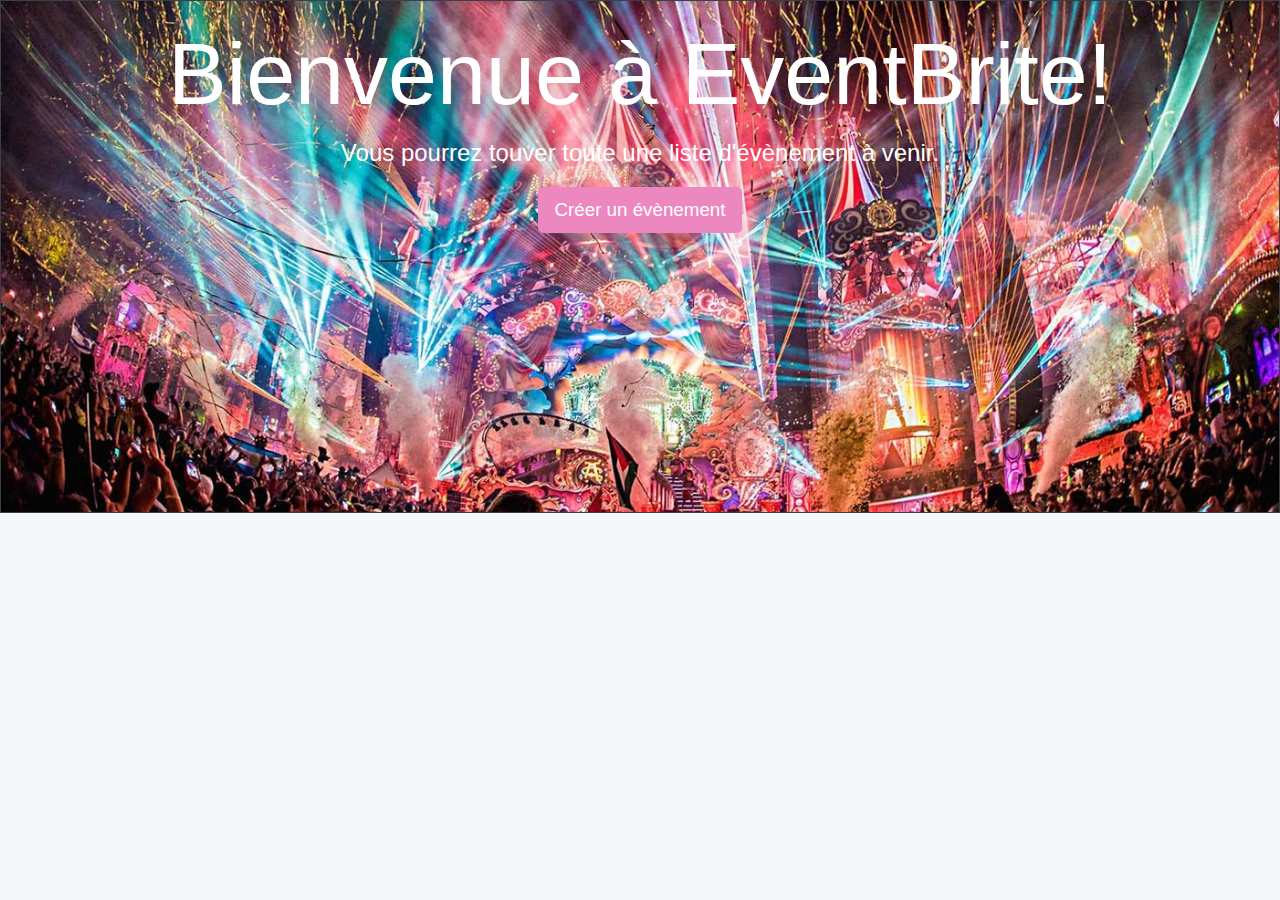
<file: banniere_accueil.html>
<!DOCTYPE html>
<html>
<head>
  <meta charset="utf-8">
  <title>Molécules/Organismes</title>
  <link rel="stylesheet" type="text/css" href="style.css">
</head>
  <body>
    <div class="jumbotron card card-acc bg-dark text-white">
      <img src="image/image_accueil.jpg" style="width: 1800px;" class="img-fluid" alt="Event image">
        <div class="card-img-overlay ">
          <h1 class="display-2 text-center">Bienvenue à EventBrite!</h1>
          <p class="p-size text-center">Vous pourrez touver toute une liste d'évènement à venir.</p>
          <p class="lead text-center">
            <a class="btn btn-primary-light btn-lg" href="#" role="button">Créer un évènement</a>
          </p>
        </div>
    </div>
  </body>
</html>
</file>
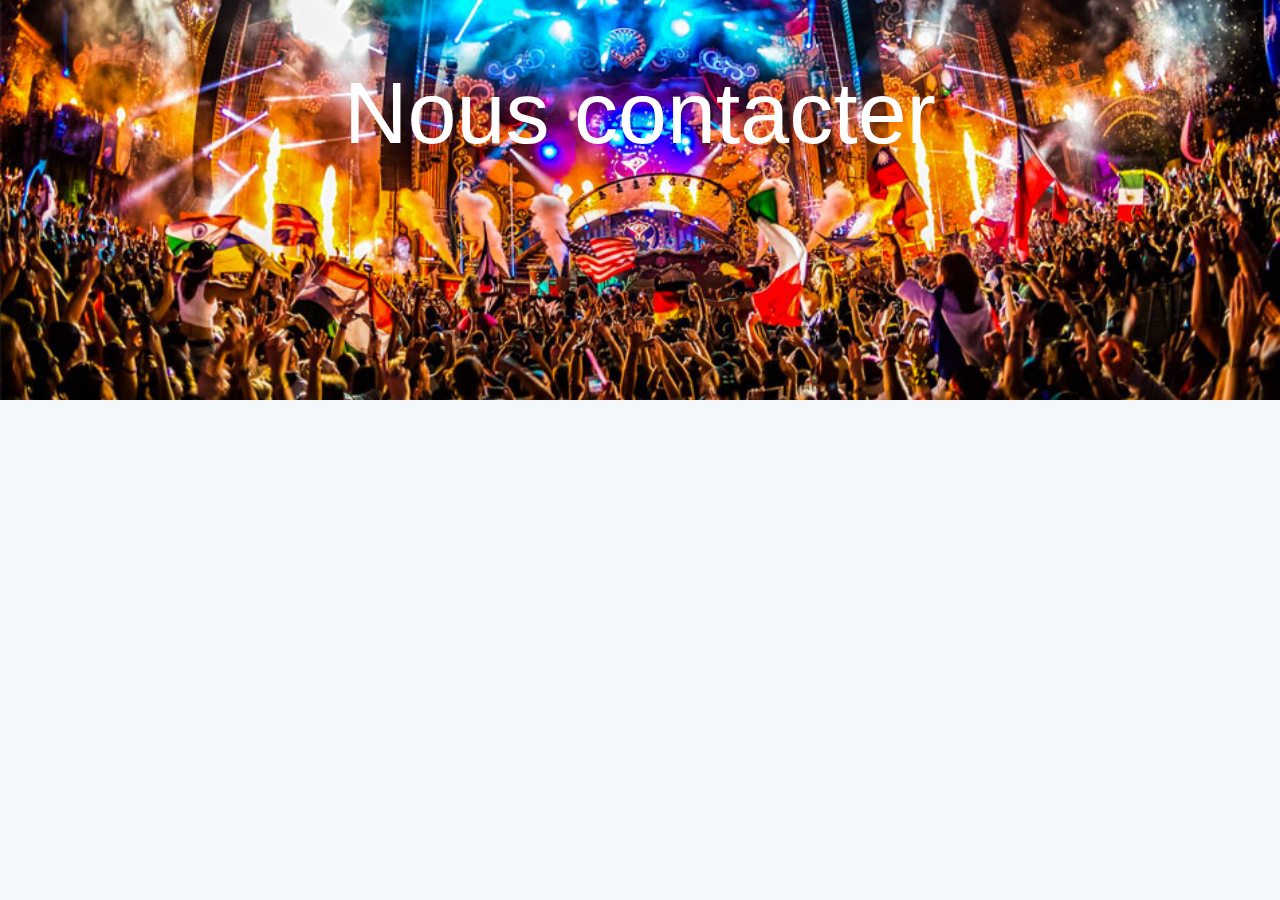
<file: banniere_petite.html>
<!DOCTYPE html>
<html>
<head>
  <meta charset="utf-8">
  <title>Molécules/Organismes</title>
  <link rel="stylesheet" type="text/css" href="style.css">
</head>
  <body>
    <div class="gradient-overlay-half-dark-v2 bg-img-hero" style="background-image: url(image/image_petite2.jpg);">
      <div class="container space-2 space-4-top--lg space-3-bottom--lg">
        <div class="w-lg-60 text-center mx-lg-auto">
          <h1 class="display-2 font-size-48--md-down text-white mb-0">Nous contacter</h1>
        </div>
      </div>
    </div>
  </body>
</html>
</file>
<file: style.css>
!
 * Bootswatch v4.5.0
 * Homepage: https://bootswatch.com
 * Copyright 2012-2020 Thomas Park
 * Licensed under MIT
 * Based on Bootstrap
*/
/*!
 * Bootstrap v4.5.0 (https://getbootstrap.com/)
 * Copyright 2011-2020 The Bootstrap Authors
 * Copyright 2011-2020 Twitter, Inc.
 * Licensed under MIT (https://github.com/twbs/bootstrap/blob/master/LICENSE)
 */
@import url("https://fonts.googleapis.com/css2?family=Dosis:wght@419&display=swap");
:root {
  --blue: #D770AD;
  --indigo: #6610f2;
  --purple: #6f42c1;
  --pink: #e83e8c;
  --red: #DA4453;
  --orange: #fd7e14;
  --yellow: #F6BB42;
  --green: #37BC9B;
  --teal: #20c997;
  --cyan: #3BAFDA;
  --white: #fff;
  --gray: #434A54;
  --gray-dark: #AAB2BD;
  --primary: #D770AD;
  --secondary: #434A54;
  --success: #37BC9B;
  --info: #3BAFDA;
  --warning: #F6BB42;
  --danger: #DA4453;
  --light: #ecf0f1;
  --dark: #434A54;
  --breakpoint-xs: 0;
  --breakpoint-sm: 576px;
  --breakpoint-md: 768px;
  --breakpoint-lg: 992px;
  --breakpoint-xl: 1200px;
  --font-family-sans-serif: "Dosis", sans-serif, -apple-system, BlinkMacSystemFont, "Segoe UI", Roboto, "Helvetica Neue", Arial, sans-serif, "Apple Color Emoji", "Segoe UI Emoji", "Segoe UI Symbol";
  --font-family-monospace: SFMono-Regular, Menlo, Monaco, Consolas, "Liberation Mono", "Courier New", monospace;
}

*,
*::before,
*::after {
  -webkit-box-sizing: border-box;
          box-sizing: border-box;
}

html {
  font-family: sans-serif;
  line-height: 1.15;
  -webkit-text-size-adjust: 100%;
  -webkit-tap-highlight-color: rgba(0, 0, 0, 0);
}

article, aside, figcaption, figure, footer, header, hgroup, main, nav, section {
  display: block;
}

body {
  margin: 0;
  font-family: "Dosis", sans-serif, -apple-system, BlinkMacSystemFont, "Segoe UI", Roboto, "Helvetica Neue", Arial, sans-serif, "Apple Color Emoji", "Segoe UI Emoji", "Segoe UI Symbol";
  font-size: 0.9375rem;
  font-weight: 400;
  line-height: 1.5;
  color: #212529;
  text-align: left;
  background-color: #f5f8fb;
}

.body1{
  height: 100%;
  width: 100%;
  position: absolute;
  display: flex;
  align-items: center;
}

[tabindex="-1"]:focus:not(:focus-visible) {
  outline: 0 !important;
}

hr {
  -webkit-box-sizing: content-box;
          box-sizing: content-box;
  height: 0;
  overflow: visible;
}

h1, h2, h3, h4, h5, h6 {
  margin-top: 0;
  margin-bottom: 0.5rem;
}

p {
  margin-top: 0;
  margin-bottom: 1rem;
}

abbr[title],
abbr[data-original-title] {
  text-decoration: underline;
  -webkit-text-decoration: underline dotted;
          text-decoration: underline dotted;
  cursor: help;
  border-bottom: 0;
  text-decoration-skip-ink: none;
}

address {
  margin-bottom: 1rem;
  font-style: normal;
  line-height: inherit;
}

ol,
ul,
dl {
  margin-top: 0;
  margin-bottom: 1rem;
}

ol ol,
ul ul,
ol ul,
ul ol {
  margin-bottom: 0;
}

dt {
  font-weight: 700;
}

dd {
  margin-bottom: .5rem;
  margin-left: 0;
}

blockquote {
  margin: 0 0 1rem;
}

b,
strong {
  font-weight: bolder;
}

small {
  font-size: 80%;
}

sub,
sup {
  position: relative;
  font-size: 75%;
  line-height: 0;
  vertical-align: baseline;
}

sub {
  bottom: -.25em;
}

sup {
  top: -.5em;
}

a {
  color: #3BAFDA;
  text-decoration: none;
  background-color: transparent;
}

a:hover {
  color: #4FC1E9;
  text-decoration: none;
}

/*a:not([href]) {
  color: inherit;
  text-decoration: none;
}

a:not([href]):hover {
  color: inherit;
  text-decoration: none;
}*/

pre,
code,
kbd,
samp {
  font-family: SFMono-Regular, Menlo, Monaco, Consolas, "Liberation Mono", "Courier New", monospace;
  font-size: 1em;
}

pre {
  margin-top: 0;
  margin-bottom: 1rem;
  overflow: auto;
  -ms-overflow-style: scrollbar;
}

figure {
  margin: 0 0 1rem;
}

img {
  vertical-align: middle;
  border-style: none;
}

svg {
  overflow: hidden;
  vertical-align: middle;
}

table {
  border-collapse: collapse;
}

caption {
  padding-top: 0.75rem;
  padding-bottom: 0.75rem;
  color: #434A54;
  text-align: left;
  caption-side: bottom;
}

th {
  text-align: inherit;
}

label {
  display: inline-block;
  margin-bottom: 0.5rem;
}

button {
  border-radius: 0;
}

button:focus {
  outline: 1px dotted;
  outline: 5px auto -webkit-focus-ring-color;
}

input,
button,
select,
optgroup,
textarea {
  margin: 0;
  font-family: inherit;
  font-size: inherit;
  line-height: inherit;
}

button,
input {
  overflow: visible;
}

button,
select {
  text-transform: none;
}

[role="button"] {
  cursor: pointer;
}

select {
  word-wrap: normal;
}

button,
[type="button"],
[type="reset"],
[type="submit"] {
  -webkit-appearance: button;
}

button:not(:disabled),
[type="button"]:not(:disabled),
[type="reset"]:not(:disabled),
[type="submit"]:not(:disabled) {
  cursor: pointer;
}

button::-moz-focus-inner,
[type="button"]::-moz-focus-inner,
[type="reset"]::-moz-focus-inner,
[type="submit"]::-moz-focus-inner {
  padding: 0;
  border-style: none;
}

input[type="radio"],
input[type="checkbox"] {
  -webkit-box-sizing: border-box;
          box-sizing: border-box;
  padding: 0;
}

textarea {
  overflow: auto;
  resize: vertical;
}

fieldset {
  min-width: 0;
  padding: 0;
  margin: 0;
  border: 0;
}

legend {
  display: block;
  width: 100%;
  max-width: 100%;
  padding: 0;
  margin-bottom: .5rem;
  font-size: 1.5rem;
  line-height: inherit;
  color: inherit;
  white-space: normal;
}

progress {
  vertical-align: baseline;
}

[type="number"]::-webkit-inner-spin-button,
[type="number"]::-webkit-outer-spin-button {
  height: auto;
}

[type="search"] {
  outline-offset: -2px;
  -webkit-appearance: none;
}

[type="search"]::-webkit-search-decoration {
  -webkit-appearance: none;
}

::-webkit-file-upload-button {
  font: inherit;
  -webkit-appearance: button;
}

output {
  display: inline-block;
}

summary {
  display: list-item;
  cursor: pointer;
}

template {
  display: none;
}

[hidden] {
  display: none !important;
}

h1, h2, h3, h4, h5, h6,
.h1, .h2, .h3, .h4, .h5, .h6 {
  margin-bottom: 0.5rem;
  font-weight: 500;
  line-height: 1.2;
}

h1, .h1 {
  font-size: 3rem;
}

h2, .h2 {
  font-size: 2.5rem;
}

h3, .h3 {
  font-size: 2rem;
}

h4, .h4 {
  font-size: 1.40625rem;
}

h5, .h5 {
  font-size: 1.171875rem;
}

h6, .h6 {
  font-size: 0.9375rem;
}

.lead {
  font-size: 1.171875rem;
  font-weight: 300;
}

.display-1 {
  font-size: 6rem;
  font-weight: 300;
  line-height: 1.2;
}

.display-2 {
  font-size: 5.5rem;
  font-weight: 300;
  line-height: 1.2;
}

.display-3 {
  font-size: 4.5rem;
  font-weight: 300;
  line-height: 1.2;
}

.display-4 {
  font-size: 3.5rem;
  font-weight: 300;
  line-height: 1.2;
}

hr {
  margin-top: 1rem;
  margin-bottom: 1rem;
  border: 0;
  border-top: 1px solid rgba(0, 0, 0, 0.1);
}

small,
.small {
  font-size: 80%;
  font-weight: 400;
}

mark,
.mark {
  padding: 0.2em;
  background-color: #fcf8e3;
}

.list-unstyled {
  padding-left: 0;
  list-style: none;
}

.list-inline {
  padding-left: 0;
  list-style: none;
}

.list-inline-item {
  display: inline-block;
}

.list-inline-item:not(:last-child) {
  margin-right: 0.5rem;
}

.initialism {
  font-size: 90%;
  text-transform: uppercase;
}

.blockquote {
  margin-bottom: 1rem;
  font-size: 1.171875rem;
}

.blockquote-footer {
  display: block;
  font-size: 80%;
  color: #434A54;
}

.blockquote-footer::before {
  content: "\2014\00A0";
}

.img-fluid {
  max-width: 100%;
  height: auto;
}

.img-thumbnail {
  padding: 0.25rem;
  background-color: #fff;
  border: 1px solid #dee2e6;
  border-radius: 0.25rem;
  max-width: 100%;
  height: auto;
}

.figure {
  display: inline-block;
}

.figure-img {
  margin-bottom: 0.5rem;
  line-height: 1;
}

.figure-caption {
  font-size: 90%;
  color: #434A54;
}

code {
  font-size: 87.5%;
  color: #e83e8c;
  word-wrap: break-word;
}

a > code {
  color: inherit;
}

kbd {
  padding: 0.2rem 0.4rem;
  font-size: 87.5%;
  color: #fff;
  background-color: #212529;
  border-radius: 0.2rem;
}

kbd kbd {
  padding: 0;
  font-size: 100%;
  font-weight: 700;
}

pre {
  display: block;
  font-size: 87.5%;
  color: #212529;
}

pre code {
  font-size: inherit;
  color: inherit;
  word-break: normal;
}

.pre-scrollable {
  max-height: 340px;
  overflow-y: scroll;
}

.container {
  width: 100%;
  padding-right: 15px;
  padding-left: 15px;
  margin-right: auto;
  margin-left: auto;
}

@media (min-width: 576px) {
  .container {
    max-width: 540px;
  }
}

@media (min-width: 768px) {
  .container {
    max-width: 720px;
  }
}

@media (min-width: 992px) {
  .container {
    max-width: 960px;
  }
}

@media (min-width: 1200px) {
  .container {
    max-width: 1140px;
  }
}

.container-fluid, .container-sm, .container-md, .container-lg, .container-xl {
  width: 100%;
  padding-right: 15px;
  padding-left: 15px;
  margin-right: auto;
  margin-left: auto;
}

@media (min-width: 576px) {
  .container, .container-sm {
    max-width: 540px;
  }
}

@media (min-width: 768px) {
  .container, .container-sm, .container-md {
    max-width: 720px;
  }
}

@media (min-width: 992px) {
  .container, .container-sm, .container-md, .container-lg {
    max-width: 960px;
  }
}

@media (min-width: 1200px) {
  .container, .container-sm, .container-md, .container-lg, .container-xl {
    max-width: 1140px;
  }
}

.row {
  display: -webkit-box;
  display: -ms-flexbox;
  display: flex;
  -ms-flex-wrap: wrap;
      flex-wrap: wrap;
  margin-right: -15px;
  margin-left: -15px;
}

.no-gutters {
  margin-right: 0;
  margin-left: 0;
}

.no-gutters > .col,
.no-gutters > [class*="col-"] {
  padding-right: 0;
  padding-left: 0;
}

.col-1, .col-2, .col-3, .col-4, .col-5, .col-6, .col-7, .col-8, .col-9, .col-10, .col-11, .col-12, .col,
.col-auto, .col-sm-1, .col-sm-2, .col-sm-3, .col-sm-4, .col-sm-5, .col-sm-6, .col-sm-7, .col-sm-8, .col-sm-9, .col-sm-10, .col-sm-11, .col-sm-12, .col-sm,
.col-sm-auto, .col-md-1, .col-md-2, .col-md-3, .col-md-4, .col-md-5, .col-md-6, .col-md-7, .col-md-8, .col-md-9, .col-md-10, .col-md-11, .col-md-12, .col-md,
.col-md-auto, .col-lg-1, .col-lg-2, .col-lg-3, .col-lg-4, .col-lg-5, .col-lg-6, .col-lg-7, .col-lg-8, .col-lg-9, .col-lg-10, .col-lg-11, .col-lg-12, .col-lg,
.col-lg-auto, .col-xl-1, .col-xl-2, .col-xl-3, .col-xl-4, .col-xl-5, .col-xl-6, .col-xl-7, .col-xl-8, .col-xl-9, .col-xl-10, .col-xl-11, .col-xl-12, .col-xl,
.col-xl-auto {
  position: relative;
  width: 100%;
  padding-right: 15px;
  padding-left: 15px;
}

.col {
  -ms-flex-preferred-size: 0;
      flex-basis: 0;
  -webkit-box-flex: 1;
      -ms-flex-positive: 1;
          flex-grow: 1;
  min-width: 0;
  max-width: 100%;
}

.row-cols-1 > * {
  -webkit-box-flex: 0;
      -ms-flex: 0 0 100%;
          flex: 0 0 100%;
  max-width: 100%;
}

.row-cols-2 > * {
  -webkit-box-flex: 0;
      -ms-flex: 0 0 50%;
          flex: 0 0 50%;
  max-width: 50%;
}

.row-cols-3 > * {
  -webkit-box-flex: 0;
      -ms-flex: 0 0 33.3333333333%;
          flex: 0 0 33.3333333333%;
  max-width: 33.3333333333%;
}

.row-cols-4 > * {
  -webkit-box-flex: 0;
      -ms-flex: 0 0 25%;
          flex: 0 0 25%;
  max-width: 25%;
}

.row-cols-5 > * {
  -webkit-box-flex: 0;
      -ms-flex: 0 0 20%;
          flex: 0 0 20%;
  max-width: 20%;
}

.row-cols-6 > * {
  -webkit-box-flex: 0;
      -ms-flex: 0 0 16.6666666667%;
          flex: 0 0 16.6666666667%;
  max-width: 16.6666666667%;
}

.col-auto {
  -webkit-box-flex: 0;
      -ms-flex: 0 0 auto;
          flex: 0 0 auto;
  width: auto;
  max-width: 100%;
}

.col-1 {
  -webkit-box-flex: 0;
      -ms-flex: 0 0 8.3333333333%;
          flex: 0 0 8.3333333333%;
  max-width: 8.3333333333%;
}

.col-2 {
  -webkit-box-flex: 0;
      -ms-flex: 0 0 16.6666666667%;
          flex: 0 0 16.6666666667%;
  max-width: 16.6666666667%;
}

.col-3 {
  -webkit-box-flex: 0;
      -ms-flex: 0 0 25%;
          flex: 0 0 25%;
  max-width: 25%;
}

.col-4 {
  -webkit-box-flex: 0;
      -ms-flex: 0 0 33.3333333333%;
          flex: 0 0 33.3333333333%;
  max-width: 33.3333333333%;
}

.col-5 {
  -webkit-box-flex: 0;
      -ms-flex: 0 0 41.6666666667%;
          flex: 0 0 41.6666666667%;
  max-width: 41.6666666667%;
}

.col-6 {
  -webkit-box-flex: 0;
      -ms-flex: 0 0 50%;
          flex: 0 0 50%;
  max-width: 50%;
}

.col-7 {
  -webkit-box-flex: 0;
      -ms-flex: 0 0 58.3333333333%;
          flex: 0 0 58.3333333333%;
  max-width: 58.3333333333%;
}

.col-8 {
  -webkit-box-flex: 0;
      -ms-flex: 0 0 66.6666666667%;
          flex: 0 0 66.6666666667%;
  max-width: 66.6666666667%;
}

.col-9 {
  -webkit-box-flex: 0;
      -ms-flex: 0 0 75%;
          flex: 0 0 75%;
  max-width: 75%;
}

.col-10 {
  -webkit-box-flex: 0;
      -ms-flex: 0 0 83.3333333333%;
          flex: 0 0 83.3333333333%;
  max-width: 83.3333333333%;
}

.col-11 {
  -webkit-box-flex: 0;
      -ms-flex: 0 0 91.6666666667%;
          flex: 0 0 91.6666666667%;
  max-width: 91.6666666667%;
}

.col-12 {
  -webkit-box-flex: 0;
      -ms-flex: 0 0 100%;
          flex: 0 0 100%;
  max-width: 100%;
}

.order-first {
  -webkit-box-ordinal-group: 0;
      -ms-flex-order: -1;
          order: -1;
}

.order-last {
  -webkit-box-ordinal-group: 14;
      -ms-flex-order: 13;
          order: 13;
}

.order-0 {
  -webkit-box-ordinal-group: 1;
      -ms-flex-order: 0;
          order: 0;
}

.order-1 {
  -webkit-box-ordinal-group: 2;
      -ms-flex-order: 1;
          order: 1;
}

.order-2 {
  -webkit-box-ordinal-group: 3;
      -ms-flex-order: 2;
          order: 2;
}

.order-3 {
  -webkit-box-ordinal-group: 4;
      -ms-flex-order: 3;
          order: 3;
}

.order-4 {
  -webkit-box-ordinal-group: 5;
      -ms-flex-order: 4;
          order: 4;
}

.order-5 {
  -webkit-box-ordinal-group: 6;
      -ms-flex-order: 5;
          order: 5;
}

.order-6 {
  -webkit-box-ordinal-group: 7;
      -ms-flex-order: 6;
          order: 6;
}

.order-7 {
  -webkit-box-ordinal-group: 8;
      -ms-flex-order: 7;
          order: 7;
}

.order-8 {
  -webkit-box-ordinal-group: 9;
      -ms-flex-order: 8;
          order: 8;
}

.order-9 {
  -webkit-box-ordinal-group: 10;
      -ms-flex-order: 9;
          order: 9;
}

.order-10 {
  -webkit-box-ordinal-group: 11;
      -ms-flex-order: 10;
          order: 10;
}

.order-11 {
  -webkit-box-ordinal-group: 12;
      -ms-flex-order: 11;
          order: 11;
}

.order-12 {
  -webkit-box-ordinal-group: 13;
      -ms-flex-order: 12;
          order: 12;
}

.offset-1 {
  margin-left: 8.3333333333%;
}

.offset-2 {
  margin-left: 16.6666666667%;
}

.offset-3 {
  margin-left: 25%;
}

.offset-4 {
  margin-left: 33.3333333333%;
}

.offset-5 {
  margin-left: 41.6666666667%;
}

.offset-6 {
  margin-left: 50%;
}

.offset-7 {
  margin-left: 58.3333333333%;
}

.offset-8 {
  margin-left: 66.6666666667%;
}

.offset-9 {
  margin-left: 75%;
}

.offset-10 {
  margin-left: 83.3333333333%;
}

.offset-11 {
  margin-left: 91.6666666667%;
}

@media (min-width: 576px) {
  .col-sm {
    -ms-flex-preferred-size: 0;
        flex-basis: 0;
    -webkit-box-flex: 1;
        -ms-flex-positive: 1;
            flex-grow: 1;
    min-width: 0;
    max-width: 100%;
  }
  .row-cols-sm-1 > * {
    -webkit-box-flex: 0;
        -ms-flex: 0 0 100%;
            flex: 0 0 100%;
    max-width: 100%;
  }
  .row-cols-sm-2 > * {
    -webkit-box-flex: 0;
        -ms-flex: 0 0 50%;
            flex: 0 0 50%;
    max-width: 50%;
  }
  .row-cols-sm-3 > * {
    -webkit-box-flex: 0;
        -ms-flex: 0 0 33.3333333333%;
            flex: 0 0 33.3333333333%;
    max-width: 33.3333333333%;
  }
  .row-cols-sm-4 > * {
    -webkit-box-flex: 0;
        -ms-flex: 0 0 25%;
            flex: 0 0 25%;
    max-width: 25%;
  }
  .row-cols-sm-5 > * {
    -webkit-box-flex: 0;
        -ms-flex: 0 0 20%;
            flex: 0 0 20%;
    max-width: 20%;
  }
  .row-cols-sm-6 > * {
    -webkit-box-flex: 0;
        -ms-flex: 0 0 16.6666666667%;
            flex: 0 0 16.6666666667%;
    max-width: 16.6666666667%;
  }
  .col-sm-auto {
    -webkit-box-flex: 0;
        -ms-flex: 0 0 auto;
            flex: 0 0 auto;
    width: auto;
    max-width: 100%;
  }
  .col-sm-1 {
    -webkit-box-flex: 0;
        -ms-flex: 0 0 8.3333333333%;
            flex: 0 0 8.3333333333%;
    max-width: 8.3333333333%;
  }
  .col-sm-2 {
    -webkit-box-flex: 0;
        -ms-flex: 0 0 16.6666666667%;
            flex: 0 0 16.6666666667%;
    max-width: 16.6666666667%;
  }
  .col-sm-3 {
    -webkit-box-flex: 0;
        -ms-flex: 0 0 25%;
            flex: 0 0 25%;
    max-width: 25%;
  }
  .col-sm-4 {
    -webkit-box-flex: 0;
        -ms-flex: 0 0 33.3333333333%;
            flex: 0 0 33.3333333333%;
    max-width: 33.3333333333%;
  }
  .col-sm-5 {
    -webkit-box-flex: 0;
        -ms-flex: 0 0 41.6666666667%;
            flex: 0 0 41.6666666667%;
    max-width: 41.6666666667%;
  }
  .col-sm-6 {
    -webkit-box-flex: 0;
        -ms-flex: 0 0 50%;
            flex: 0 0 50%;
    max-width: 50%;
  }
  .col-sm-7 {
    -webkit-box-flex: 0;
        -ms-flex: 0 0 58.3333333333%;
            flex: 0 0 58.3333333333%;
    max-width: 58.3333333333%;
  }
  .col-sm-8 {
    -webkit-box-flex: 0;
        -ms-flex: 0 0 66.6666666667%;
            flex: 0 0 66.6666666667%;
    max-width: 66.6666666667%;
  }
  .col-sm-9 {
    -webkit-box-flex: 0;
        -ms-flex: 0 0 75%;
            flex: 0 0 75%;
    max-width: 75%;
  }
  .col-sm-10 {
    -webkit-box-flex: 0;
        -ms-flex: 0 0 83.3333333333%;
            flex: 0 0 83.3333333333%;
    max-width: 83.3333333333%;
  }
  .col-sm-11 {
    -webkit-box-flex: 0;
        -ms-flex: 0 0 91.6666666667%;
            flex: 0 0 91.6666666667%;
    max-width: 91.6666666667%;
  }
  .col-sm-12 {
    -webkit-box-flex: 0;
        -ms-flex: 0 0 100%;
            flex: 0 0 100%;
    max-width: 100%;
  }
  .order-sm-first {
    -webkit-box-ordinal-group: 0;
        -ms-flex-order: -1;
            order: -1;
  }
  .order-sm-last {
    -webkit-box-ordinal-group: 14;
        -ms-flex-order: 13;
            order: 13;
  }
  .order-sm-0 {
    -webkit-box-ordinal-group: 1;
        -ms-flex-order: 0;
            order: 0;
  }
  .order-sm-1 {
    -webkit-box-ordinal-group: 2;
        -ms-flex-order: 1;
            order: 1;
  }
  .order-sm-2 {
    -webkit-box-ordinal-group: 3;
        -ms-flex-order: 2;
            order: 2;
  }
  .order-sm-3 {
    -webkit-box-ordinal-group: 4;
        -ms-flex-order: 3;
            order: 3;
  }
  .order-sm-4 {
    -webkit-box-ordinal-group: 5;
        -ms-flex-order: 4;
            order: 4;
  }
  .order-sm-5 {
    -webkit-box-ordinal-group: 6;
        -ms-flex-order: 5;
            order: 5;
  }
  .order-sm-6 {
    -webkit-box-ordinal-group: 7;
        -ms-flex-order: 6;
            order: 6;
  }
  .order-sm-7 {
    -webkit-box-ordinal-group: 8;
        -ms-flex-order: 7;
            order: 7;
  }
  .order-sm-8 {
    -webkit-box-ordinal-group: 9;
        -ms-flex-order: 8;
            order: 8;
  }
  .order-sm-9 {
    -webkit-box-ordinal-group: 10;
        -ms-flex-order: 9;
            order: 9;
  }
  .order-sm-10 {
    -webkit-box-ordinal-group: 11;
        -ms-flex-order: 10;
            order: 10;
  }
  .order-sm-11 {
    -webkit-box-ordinal-group: 12;
        -ms-flex-order: 11;
            order: 11;
  }
  .order-sm-12 {
    -webkit-box-ordinal-group: 13;
        -ms-flex-order: 12;
            order: 12;
  }
  .offset-sm-0 {
    margin-left: 0;
  }
  .offset-sm-1 {
    margin-left: 8.3333333333%;
  }
  .offset-sm-2 {
    margin-left: 16.6666666667%;
  }
  .offset-sm-3 {
    margin-left: 25%;
  }
  .offset-sm-4 {
    margin-left: 33.3333333333%;
  }
  .offset-sm-5 {
    margin-left: 41.6666666667%;
  }
  .offset-sm-6 {
    margin-left: 50%;
  }
  .offset-sm-7 {
    margin-left: 58.3333333333%;
  }
  .offset-sm-8 {
    margin-left: 66.6666666667%;
  }
  .offset-sm-9 {
    margin-left: 75%;
  }
  .offset-sm-10 {
    margin-left: 83.3333333333%;
  }
  .offset-sm-11 {
    margin-left: 91.6666666667%;
  }
}

@media (min-width: 768px) {
  .col-md {
    -ms-flex-preferred-size: 0;
        flex-basis: 0;
    -webkit-box-flex: 1;
        -ms-flex-positive: 1;
            flex-grow: 1;
    min-width: 0;
    max-width: 100%;
  }
  .row-cols-md-1 > * {
    -webkit-box-flex: 0;
        -ms-flex: 0 0 100%;
            flex: 0 0 100%;
    max-width: 100%;
  }
  .row-cols-md-2 > * {
    -webkit-box-flex: 0;
        -ms-flex: 0 0 50%;
            flex: 0 0 50%;
    max-width: 50%;
  }
  .row-cols-md-3 > * {
    -webkit-box-flex: 0;
        -ms-flex: 0 0 33.3333333333%;
            flex: 0 0 33.3333333333%;
    max-width: 33.3333333333%;
  }
  .row-cols-md-4 > * {
    -webkit-box-flex: 0;
        -ms-flex: 0 0 25%;
            flex: 0 0 25%;
    max-width: 25%;
  }
  .row-cols-md-5 > * {
    -webkit-box-flex: 0;
        -ms-flex: 0 0 20%;
            flex: 0 0 20%;
    max-width: 20%;
  }
  .row-cols-md-6 > * {
    -webkit-box-flex: 0;
        -ms-flex: 0 0 16.6666666667%;
            flex: 0 0 16.6666666667%;
    max-width: 16.6666666667%;
  }
  .col-md-auto {
    -webkit-box-flex: 0;
        -ms-flex: 0 0 auto;
            flex: 0 0 auto;
    width: auto;
    max-width: 100%;
  }
  .col-md-1 {
    -webkit-box-flex: 0;
        -ms-flex: 0 0 8.3333333333%;
            flex: 0 0 8.3333333333%;
    max-width: 8.3333333333%;
  }
  .col-md-2 {
    -webkit-box-flex: 0;
        -ms-flex: 0 0 16.6666666667%;
            flex: 0 0 16.6666666667%;
    max-width: 16.6666666667%;
  }
  .col-md-3 {
    -webkit-box-flex: 0;
        -ms-flex: 0 0 25%;
            flex: 0 0 25%;
    max-width: 25%;
  }
  .col-md-4 {
    -webkit-box-flex: 0;
        -ms-flex: 0 0 33.3333333333%;
            flex: 0 0 33.3333333333%;
    max-width: 33.3333333333%;
  }
  .col-md-5 {
    -webkit-box-flex: 0;
        -ms-flex: 0 0 41.6666666667%;
            flex: 0 0 41.6666666667%;
    max-width: 41.6666666667%;
  }
  .col-md-6 {
    -webkit-box-flex: 0;
        -ms-flex: 0 0 50%;
            flex: 0 0 50%;
    max-width: 50%;
  }
  .col-md-7 {
    -webkit-box-flex: 0;
        -ms-flex: 0 0 58.3333333333%;
            flex: 0 0 58.3333333333%;
    max-width: 58.3333333333%;
  }
  .col-md-8 {
    -webkit-box-flex: 0;
        -ms-flex: 0 0 66.6666666667%;
            flex: 0 0 66.6666666667%;
    max-width: 66.6666666667%;
  }
  .col-md-9 {
    -webkit-box-flex: 0;
        -ms-flex: 0 0 75%;
            flex: 0 0 75%;
    max-width: 75%;
  }
  .col-md-10 {
    -webkit-box-flex: 0;
        -ms-flex: 0 0 83.3333333333%;
            flex: 0 0 83.3333333333%;
    max-width: 83.3333333333%;
  }
  .col-md-11 {
    -webkit-box-flex: 0;
        -ms-flex: 0 0 91.6666666667%;
            flex: 0 0 91.6666666667%;
    max-width: 91.6666666667%;
  }
  .col-md-12 {
    -webkit-box-flex: 0;
        -ms-flex: 0 0 100%;
            flex: 0 0 100%;
    max-width: 100%;
  }
  .order-md-first {
    -webkit-box-ordinal-group: 0;
        -ms-flex-order: -1;
            order: -1;
  }
  .order-md-last {
    -webkit-box-ordinal-group: 14;
        -ms-flex-order: 13;
            order: 13;
  }
  .order-md-0 {
    -webkit-box-ordinal-group: 1;
        -ms-flex-order: 0;
            order: 0;
  }
  .order-md-1 {
    -webkit-box-ordinal-group: 2;
        -ms-flex-order: 1;
            order: 1;
  }
  .order-md-2 {
    -webkit-box-ordinal-group: 3;
        -ms-flex-order: 2;
            order: 2;
  }
  .order-md-3 {
    -webkit-box-ordinal-group: 4;
        -ms-flex-order: 3;
            order: 3;
  }
  .order-md-4 {
    -webkit-box-ordinal-group: 5;
        -ms-flex-order: 4;
            order: 4;
  }
  .order-md-5 {
    -webkit-box-ordinal-group: 6;
        -ms-flex-order: 5;
            order: 5;
  }
  .order-md-6 {
    -webkit-box-ordinal-group: 7;
        -ms-flex-order: 6;
            order: 6;
  }
  .order-md-7 {
    -webkit-box-ordinal-group: 8;
        -ms-flex-order: 7;
            order: 7;
  }
  .order-md-8 {
    -webkit-box-ordinal-group: 9;
        -ms-flex-order: 8;
            order: 8;
  }
  .order-md-9 {
    -webkit-box-ordinal-group: 10;
        -ms-flex-order: 9;
            order: 9;
  }
  .order-md-10 {
    -webkit-box-ordinal-group: 11;
        -ms-flex-order: 10;
            order: 10;
  }
  .order-md-11 {
    -webkit-box-ordinal-group: 12;
        -ms-flex-order: 11;
            order: 11;
  }
  .order-md-12 {
    -webkit-box-ordinal-group: 13;
        -ms-flex-order: 12;
            order: 12;
  }
  .offset-md-0 {
    margin-left: 0;
  }
  .offset-md-1 {
    margin-left: 8.3333333333%;
  }
  .offset-md-2 {
    margin-left: 16.6666666667%;
  }
  .offset-md-3 {
    margin-left: 25%;
  }
  .offset-md-4 {
    margin-left: 33.3333333333%;
  }
  .offset-md-5 {
    margin-left: 41.6666666667%;
  }
  .offset-md-6 {
    margin-left: 50%;
  }
  .offset-md-7 {
    margin-left: 58.3333333333%;
  }
  .offset-md-8 {
    margin-left: 66.6666666667%;
  }
  .offset-md-9 {
    margin-left: 75%;
  }
  .offset-md-10 {
    margin-left: 83.3333333333%;
  }
  .offset-md-11 {
    margin-left: 91.6666666667%;
  }
}

@media (min-width: 992px) {
  .col-lg {
    -ms-flex-preferred-size: 0;
        flex-basis: 0;
    -webkit-box-flex: 1;
        -ms-flex-positive: 1;
            flex-grow: 1;
    min-width: 0;
    max-width: 100%;
  }
  .row-cols-lg-1 > * {
    -webkit-box-flex: 0;
        -ms-flex: 0 0 100%;
            flex: 0 0 100%;
    max-width: 100%;
  }
  .row-cols-lg-2 > * {
    -webkit-box-flex: 0;
        -ms-flex: 0 0 50%;
            flex: 0 0 50%;
    max-width: 50%;
  }
  .row-cols-lg-3 > * {
    -webkit-box-flex: 0;
        -ms-flex: 0 0 33.3333333333%;
            flex: 0 0 33.3333333333%;
    max-width: 33.3333333333%;
  }
  .row-cols-lg-4 > * {
    -webkit-box-flex: 0;
        -ms-flex: 0 0 25%;
            flex: 0 0 25%;
    max-width: 25%;
  }
  .row-cols-lg-5 > * {
    -webkit-box-flex: 0;
        -ms-flex: 0 0 20%;
            flex: 0 0 20%;
    max-width: 20%;
  }
  .row-cols-lg-6 > * {
    -webkit-box-flex: 0;
        -ms-flex: 0 0 16.6666666667%;
            flex: 0 0 16.6666666667%;
    max-width: 16.6666666667%;
  }
  .col-lg-auto {
    -webkit-box-flex: 0;
        -ms-flex: 0 0 auto;
            flex: 0 0 auto;
    width: auto;
    max-width: 100%;
  }
  .col-lg-1 {
    -webkit-box-flex: 0;
        -ms-flex: 0 0 8.3333333333%;
            flex: 0 0 8.3333333333%;
    max-width: 8.3333333333%;
  }
  .col-lg-2 {
    -webkit-box-flex: 0;
        -ms-flex: 0 0 16.6666666667%;
            flex: 0 0 16.6666666667%;
    max-width: 16.6666666667%;
  }
  .col-lg-3 {
    -webkit-box-flex: 0;
        -ms-flex: 0 0 25%;
            flex: 0 0 25%;
    max-width: 25%;
  }
  .col-lg-4 {
    -webkit-box-flex: 0;
        -ms-flex: 0 0 33.3333333333%;
            flex: 0 0 33.3333333333%;
    max-width: 33.3333333333%;
  }
  .col-lg-5 {
    -webkit-box-flex: 0;
        -ms-flex: 0 0 41.6666666667%;
            flex: 0 0 41.6666666667%;
    max-width: 41.6666666667%;
  }
  .col-lg-6 {
    -webkit-box-flex: 0;
        -ms-flex: 0 0 50%;
            flex: 0 0 50%;
    max-width: 50%;
  }
  .col-lg-7 {
    -webkit-box-flex: 0;
        -ms-flex: 0 0 58.3333333333%;
            flex: 0 0 58.3333333333%;
    max-width: 58.3333333333%;
  }
  .col-lg-8 {
    -webkit-box-flex: 0;
        -ms-flex: 0 0 66.6666666667%;
            flex: 0 0 66.6666666667%;
    max-width: 66.6666666667%;
  }
  .col-lg-9 {
    -webkit-box-flex: 0;
        -ms-flex: 0 0 75%;
            flex: 0 0 75%;
    max-width: 75%;
  }
  .col-lg-10 {
    -webkit-box-flex: 0;
        -ms-flex: 0 0 83.3333333333%;
            flex: 0 0 83.3333333333%;
    max-width: 83.3333333333%;
  }
  .col-lg-11 {
    -webkit-box-flex: 0;
        -ms-flex: 0 0 91.6666666667%;
            flex: 0 0 91.6666666667%;
    max-width: 91.6666666667%;
  }
  .col-lg-12 {
    -webkit-box-flex: 0;
        -ms-flex: 0 0 100%;
            flex: 0 0 100%;
    max-width: 100%;
  }
  .order-lg-first {
    -webkit-box-ordinal-group: 0;
        -ms-flex-order: -1;
            order: -1;
  }
  .order-lg-last {
    -webkit-box-ordinal-group: 14;
        -ms-flex-order: 13;
            order: 13;
  }
  .order-lg-0 {
    -webkit-box-ordinal-group: 1;
        -ms-flex-order: 0;
            order: 0;
  }
  .order-lg-1 {
    -webkit-box-ordinal-group: 2;
        -ms-flex-order: 1;
            order: 1;
  }
  .order-lg-2 {
    -webkit-box-ordinal-group: 3;
        -ms-flex-order: 2;
            order: 2;
  }
  .order-lg-3 {
    -webkit-box-ordinal-group: 4;
        -ms-flex-order: 3;
            order: 3;
  }
  .order-lg-4 {
    -webkit-box-ordinal-group: 5;
        -ms-flex-order: 4;
            order: 4;
  }
  .order-lg-5 {
    -webkit-box-ordinal-group: 6;
        -ms-flex-order: 5;
            order: 5;
  }
  .order-lg-6 {
    -webkit-box-ordinal-group: 7;
        -ms-flex-order: 6;
            order: 6;
  }
  .order-lg-7 {
    -webkit-box-ordinal-group: 8;
        -ms-flex-order: 7;
            order: 7;
  }
  .order-lg-8 {
    -webkit-box-ordinal-group: 9;
        -ms-flex-order: 8;
            order: 8;
  }
  .order-lg-9 {
    -webkit-box-ordinal-group: 10;
        -ms-flex-order: 9;
            order: 9;
  }
  .order-lg-10 {
    -webkit-box-ordinal-group: 11;
        -ms-flex-order: 10;
            order: 10;
  }
  .order-lg-11 {
    -webkit-box-ordinal-group: 12;
        -ms-flex-order: 11;
            order: 11;
  }
  .order-lg-12 {
    -webkit-box-ordinal-group: 13;
        -ms-flex-order: 12;
            order: 12;
  }
  .offset-lg-0 {
    margin-left: 0;
  }
  .offset-lg-1 {
    margin-left: 8.3333333333%;
  }
  .offset-lg-2 {
    margin-left: 16.6666666667%;
  }
  .offset-lg-3 {
    margin-left: 25%;
  }
  .offset-lg-4 {
    margin-left: 33.3333333333%;
  }
  .offset-lg-5 {
    margin-left: 41.6666666667%;
  }
  .offset-lg-6 {
    margin-left: 50%;
  }
  .offset-lg-7 {
    margin-left: 58.3333333333%;
  }
  .offset-lg-8 {
    margin-left: 66.6666666667%;
  }
  .offset-lg-9 {
    margin-left: 75%;
  }
  .offset-lg-10 {
    margin-left: 83.3333333333%;
  }
  .offset-lg-11 {
    margin-left: 91.6666666667%;
  }
}

@media (min-width: 1200px) {
  .col-xl {
    -ms-flex-preferred-size: 0;
        flex-basis: 0;
    -webkit-box-flex: 1;
        -ms-flex-positive: 1;
            flex-grow: 1;
    min-width: 0;
    max-width: 100%;
  }
  .row-cols-xl-1 > * {
    -webkit-box-flex: 0;
        -ms-flex: 0 0 100%;
            flex: 0 0 100%;
    max-width: 100%;
  }
  .row-cols-xl-2 > * {
    -webkit-box-flex: 0;
        -ms-flex: 0 0 50%;
            flex: 0 0 50%;
    max-width: 50%;
  }
  .row-cols-xl-3 > * {
    -webkit-box-flex: 0;
        -ms-flex: 0 0 33.3333333333%;
            flex: 0 0 33.3333333333%;
    max-width: 33.3333333333%;
  }
  .row-cols-xl-4 > * {
    -webkit-box-flex: 0;
        -ms-flex: 0 0 25%;
            flex: 0 0 25%;
    max-width: 25%;
  }
  .row-cols-xl-5 > * {
    -webkit-box-flex: 0;
        -ms-flex: 0 0 20%;
            flex: 0 0 20%;
    max-width: 20%;
  }
  .row-cols-xl-6 > * {
    -webkit-box-flex: 0;
        -ms-flex: 0 0 16.6666666667%;
            flex: 0 0 16.6666666667%;
    max-width: 16.6666666667%;
  }
  .col-xl-auto {
    -webkit-box-flex: 0;
        -ms-flex: 0 0 auto;
            flex: 0 0 auto;
    width: auto;
    max-width: 100%;
  }
  .col-xl-1 {
    -webkit-box-flex: 0;
        -ms-flex: 0 0 8.3333333333%;
            flex: 0 0 8.3333333333%;
    max-width: 8.3333333333%;
  }
  .col-xl-2 {
    -webkit-box-flex: 0;
        -ms-flex: 0 0 16.6666666667%;
            flex: 0 0 16.6666666667%;
    max-width: 16.6666666667%;
  }
  .col-xl-3 {
    -webkit-box-flex: 0;
        -ms-flex: 0 0 25%;
            flex: 0 0 25%;
    max-width: 25%;
  }
  .col-xl-4 {
    -webkit-box-flex: 0;
        -ms-flex: 0 0 33.3333333333%;
            flex: 0 0 33.3333333333%;
    max-width: 33.3333333333%;
  }
  .col-xl-5 {
    -webkit-box-flex: 0;
        -ms-flex: 0 0 41.6666666667%;
            flex: 0 0 41.6666666667%;
    max-width: 41.6666666667%;
  }
  .col-xl-6 {
    -webkit-box-flex: 0;
        -ms-flex: 0 0 50%;
            flex: 0 0 50%;
    max-width: 50%;
  }
  .col-xl-7 {
    -webkit-box-flex: 0;
        -ms-flex: 0 0 58.3333333333%;
            flex: 0 0 58.3333333333%;
    max-width: 58.3333333333%;
  }
  .col-xl-8 {
    -webkit-box-flex: 0;
        -ms-flex: 0 0 66.6666666667%;
            flex: 0 0 66.6666666667%;
    max-width: 66.6666666667%;
  }
  .col-xl-9 {
    -webkit-box-flex: 0;
        -ms-flex: 0 0 75%;
            flex: 0 0 75%;
    max-width: 75%;
  }
  .col-xl-10 {
    -webkit-box-flex: 0;
        -ms-flex: 0 0 83.3333333333%;
            flex: 0 0 83.3333333333%;
    max-width: 83.3333333333%;
  }
  .col-xl-11 {
    -webkit-box-flex: 0;
        -ms-flex: 0 0 91.6666666667%;
            flex: 0 0 91.6666666667%;
    max-width: 91.6666666667%;
  }
  .col-xl-12 {
    -webkit-box-flex: 0;
        -ms-flex: 0 0 100%;
            flex: 0 0 100%;
    max-width: 100%;
  }
  .order-xl-first {
    -webkit-box-ordinal-group: 0;
        -ms-flex-order: -1;
            order: -1;
  }
  .order-xl-last {
    -webkit-box-ordinal-group: 14;
        -ms-flex-order: 13;
            order: 13;
  }
  .order-xl-0 {
    -webkit-box-ordinal-group: 1;
        -ms-flex-order: 0;
            order: 0;
  }
  .order-xl-1 {
    -webkit-box-ordinal-group: 2;
        -ms-flex-order: 1;
            order: 1;
  }
  .order-xl-2 {
    -webkit-box-ordinal-group: 3;
        -ms-flex-order: 2;
            order: 2;
  }
  .order-xl-3 {
    -webkit-box-ordinal-group: 4;
        -ms-flex-order: 3;
            order: 3;
  }
  .order-xl-4 {
    -webkit-box-ordinal-group: 5;
        -ms-flex-order: 4;
            order: 4;
  }
  .order-xl-5 {
    -webkit-box-ordinal-group: 6;
        -ms-flex-order: 5;
            order: 5;
  }
  .order-xl-6 {
    -webkit-box-ordinal-group: 7;
        -ms-flex-order: 6;
            order: 6;
  }
  .order-xl-7 {
    -webkit-box-ordinal-group: 8;
        -ms-flex-order: 7;
            order: 7;
  }
  .order-xl-8 {
    -webkit-box-ordinal-group: 9;
        -ms-flex-order: 8;
            order: 8;
  }
  .order-xl-9 {
    -webkit-box-ordinal-group: 10;
        -ms-flex-order: 9;
            order: 9;
  }
  .order-xl-10 {
    -webkit-box-ordinal-group: 11;
        -ms-flex-order: 10;
            order: 10;
  }
  .order-xl-11 {
    -webkit-box-ordinal-group: 12;
        -ms-flex-order: 11;
            order: 11;
  }
  .order-xl-12 {
    -webkit-box-ordinal-group: 13;
        -ms-flex-order: 12;
            order: 12;
  }
  .offset-xl-0 {
    margin-left: 0;
  }
  .offset-xl-1 {
    margin-left: 8.3333333333%;
  }
  .offset-xl-2 {
    margin-left: 16.6666666667%;
  }
  .offset-xl-3 {
    margin-left: 25%;
  }
  .offset-xl-4 {
    margin-left: 33.3333333333%;
  }
  .offset-xl-5 {
    margin-left: 41.6666666667%;
  }
  .offset-xl-6 {
    margin-left: 50%;
  }
  .offset-xl-7 {
    margin-left: 58.3333333333%;
  }
  .offset-xl-8 {
    margin-left: 66.6666666667%;
  }
  .offset-xl-9 {
    margin-left: 75%;
  }
  .offset-xl-10 {
    margin-left: 83.3333333333%;
  }
  .offset-xl-11 {
    margin-left: 91.6666666667%;
  }
}

.table {
  width: 100%;
  margin-bottom: 1rem;
  color: #212529;
}

.table th,
.table td {
  padding: 0.75rem;
  vertical-align: top;
  border-top: 1px solid #dee2e6;
}

.table thead th {
  vertical-align: bottom;
  border-bottom: 2px solid #dee2e6;
}

.table tbody + tbody {
  border-top: 2px solid #dee2e6;
}

.table-sm th,
.table-sm td {
  padding: 0.3rem;
}

.table-bordered {
  border: 1px solid #dee2e6;
}

.table-bordered th,
.table-bordered td {
  border: 1px solid #dee2e6;
}

.table-bordered thead th,
.table-bordered thead td {
  border-bottom-width: 2px;
}

.table-borderless th,
.table-borderless td,
.table-borderless thead th,
.table-borderless tbody + tbody {
  border: 0;
}

.table-striped tbody tr:nth-of-type(odd) {
  background-color: #ecf0f1;
}

.table-hover tbody tr:hover {
  color: #212529;
  background-color: rgba(0, 0, 0, 0.075);
}

.table-primary,
.table-primary > th,
.table-primary > td {
  background-color: #c4c9ce;
}

.table-primary th,
.table-primary td,
.table-primary thead th,
.table-primary tbody + tbody {
  border-color: #919ba4;
}

.table-hover .table-primary:hover {
  background-color: #b6bcc2;
}

.table-hover .table-primary:hover > td,
.table-hover .table-primary:hover > th {
  background-color: #b6bcc2;
}

.table-secondary,
.table-secondary > th,
.table-secondary > td {
  background-color: #e1e6e6;
}

.table-secondary th,
.table-secondary td,
.table-secondary thead th,
.table-secondary tbody + tbody {
  border-color: #c8d0d1;
}

.table-hover .table-secondary:hover {
  background-color: #d3dada;
}

.table-hover .table-secondary:hover > td,
.table-hover .table-secondary:hover > th {
  background-color: #d3dada;
}

.table-success,
.table-success > th,
.table-success > td {
  background-color: #beece3;
}

.table-success th,
.table-success td,
.table-success thead th,
.table-success tbody + tbody {
  border-color: #87dccc;
}

.table-hover .table-success:hover {
  background-color: #aae6db;
}

.table-hover .table-success:hover > td,
.table-hover .table-success:hover > th {
  background-color: #aae6db;
}

.table-info,
.table-info > th,
.table-info > td {
  background-color: #c6e2f5;
}

.table-info th,
.table-info td,
.table-info thead th,
.table-info tbody + tbody {
  border-color: #95c9ec;
}

.table-hover .table-info:hover {
  background-color: #b0d7f1;
}

.table-hover .table-info:hover > td,
.table-hover .table-info:hover > th {
  background-color: #b0d7f1;
}

.table-warning,
.table-warning > th,
.table-warning > td {
  background-color: #fce3bd;
}

.table-warning th,
.table-warning td,
.table-warning thead th,
.table-warning tbody + tbody {
  border-color: #f9cc84;
}

.table-hover .table-warning:hover {
  background-color: #fbd9a5;
}

.table-hover .table-warning:hover > td,
.table-hover .table-warning:hover > th {
  background-color: #fbd9a5;
}

.table-danger,
.table-danger > th,
.table-danger > td {
  background-color: #f8cdc8;
}

.table-danger th,
.table-danger td,
.table-danger thead th,
.table-danger tbody + tbody {
  border-color: #f3a29a;
}

.table-hover .table-danger:hover {
  background-color: #f5b8b1;
}

.table-hover .table-danger:hover > td,
.table-hover .table-danger:hover > th {
  background-color: #f5b8b1;
}

.table-light,
.table-light > th,
.table-light > td {
  background-color: #fafbfb;
}

.table-light th,
.table-light td,
.table-light thead th,
.table-light tbody + tbody {
  border-color: #f5f7f8;
}

.table-hover .table-light:hover {
  background-color: #ecf0f0;
}

.table-hover .table-light:hover > td,
.table-hover .table-light:hover > th {
  background-color: #ecf0f0;
}

.table-dark,
.table-dark > th,
.table-dark > td {
  background-color: #dadedf;
}

.table-dark th,
.table-dark td,
.table-dark thead th,
.table-dark tbody + tbody {
  border-color: #bac2c3;
}

.table-hover .table-dark:hover {
  background-color: #ccd2d3;
}

.table-hover .table-dark:hover > td,
.table-hover .table-dark:hover > th {
  background-color: #ccd2d3;
}

.table-active,
.table-active > th,
.table-active > td {
  background-color: rgba(0, 0, 0, 0.075);
}

.table-hover .table-active:hover {
  background-color: rgba(0, 0, 0, 0.075);
}

.table-hover .table-active:hover > td,
.table-hover .table-active:hover > th {
  background-color: rgba(0, 0, 0, 0.075);
}

.table .thead-dark th {
  color: #fff;
  background-color: #AAB2BD;
  border-color: #454d55;
}

.table .thead-light th {
  color: #434A54;
  background-color: #ecf0f1;
  border-color: #dee2e6;
}

.table-dark {
  color: #fff;
  background-color: #AAB2BD;
}

.table-dark th,
.table-dark td,
.table-dark thead th {
  border-color: #454d55;
}

.table-dark.table-bordered {
  border: 0;
}

.table-dark.table-striped tbody tr:nth-of-type(odd) {
  background-color: rgba(255, 255, 255, 0.05);
}

.table-dark.table-hover tbody tr:hover {
  color: #fff;
  background-color: rgba(255, 255, 255, 0.075);
}

@media (max-width: 575.98px) {
  .table-responsive-sm {
    display: block;
    width: 100%;
    overflow-x: auto;
    -webkit-overflow-scrolling: touch;
  }
  .table-responsive-sm > .table-bordered {
    border: 0;
  }
}

@media (max-width: 767.98px) {
  .table-responsive-md {
    display: block;
    width: 100%;
    overflow-x: auto;
    -webkit-overflow-scrolling: touch;
  }
  .table-responsive-md > .table-bordered {
    border: 0;
  }
}

@media (max-width: 991.98px) {
  .table-responsive-lg {
    display: block;
    width: 100%;
    overflow-x: auto;
    -webkit-overflow-scrolling: touch;
  }
  .table-responsive-lg > .table-bordered {
    border: 0;
  }
}

@media (max-width: 1199.98px) {
  .table-responsive-xl {
    display: block;
    width: 100%;
    overflow-x: auto;
    -webkit-overflow-scrolling: touch;
  }
  .table-responsive-xl > .table-bordered {
    border: 0;
  }
}

.table-responsive {
  display: block;
  width: 100%;
  overflow-x: auto;
  -webkit-overflow-scrolling: touch;
}

.table-responsive > .table-bordered {
  border: 0;
}

.form-control {
  display: block;
  width: 100%;
  height: calc(1.5em + 0.75rem + 2px);
  padding: 0.375rem 0.75rem;
  font-size: 0.9375rem;
  font-weight: 400;
  line-height: 1.5;
  color: #434A54;
  background-color: #fff;
  background-clip: padding-box;
  border: 1px solid #ced4da;
  border-radius: 0.25rem;
  -webkit-transition: border-color 0.15s ease-in-out, -webkit-box-shadow 0.15s ease-in-out;
  transition: border-color 0.15s ease-in-out, -webkit-box-shadow 0.15s ease-in-out;
  transition: border-color 0.15s ease-in-out, box-shadow 0.15s ease-in-out;
  transition: border-color 0.15s ease-in-out, box-shadow 0.15s ease-in-out, -webkit-box-shadow 0.15s ease-in-out;
}

@media (prefers-reduced-motion: reduce) {
  .form-control {
    -webkit-transition: none;
    transition: none;
  }
}

.form-control::-ms-expand {
  background-color: transparent;
  border: 0;
}

.form-control:-moz-focusring {
  color: transparent;
  text-shadow: 0 0 0 #434A54;
}

.form-control:focus {
  color: #434A54;
  background-color: #fff;
  border-color: #597ea2;
  outline: 0;
  /*-webkit-box-shadow: 0 0 0 0.2rem rgba(44, 62, 80, 0.25);*/
          /*box-shadow: 0 0 0 0.2rem rgba(44, 62, 80, 0.25);*/
}

.form-control::-webkit-input-placeholder {
  color: #434A54;
  opacity: 1;
}

.form-control::-ms-input-placeholder {
  color: #434A54;
  opacity: 1;
}

.form-control::placeholder {
  color: #434A54;
  opacity: 0.5;
}

.form-control:disabled, .form-control[readonly] {
  background-color: #ecf0f1;
  opacity: 1;
}

input[type="date"].form-control,
input[type="time"].form-control,
input[type="datetime-local"].form-control,
input[type="month"].form-control {
  -webkit-appearance: none;
     -moz-appearance: none;
          appearance: none;
}

select.form-control:focus::-ms-value {
  color: #434A54;
  background-color: #fff;
}

.form-control-file,
.form-control-range {
  display: block;
  width: 100%;
}

.col-form-label {
  padding-top: calc(0.375rem + 1px);
  padding-bottom: calc(0.375rem + 1px);
  margin-bottom: 0;
  font-size: inherit;
  line-height: 1.5;
}

.col-form-label-lg {
  padding-top: calc(0.5rem + 1px);
  padding-bottom: calc(0.5rem + 1px);
  font-size: 1.171875rem;
  line-height: 1.5;
}

.col-form-label-sm {
  padding-top: calc(0.25rem + 1px);
  padding-bottom: calc(0.25rem + 1px);
  font-size: 0.8203125rem;
  line-height: 1.5;
}

.form-control-plaintext {
  display: block;
  width: 100%;
  padding: 0.375rem 0;
  margin-bottom: 0;
  font-size: 0.9375rem;
  line-height: 1.5;
  color: #212529;
  background-color: transparent;
  border: solid transparent;
  border-width: 1px 0;
}

.form-control-plaintext.form-control-sm, .form-control-plaintext.form-control-lg {
  padding-right: 0;
  padding-left: 0;
}

.form-control-sm {
  height: calc(1.5em + 0.5rem + 2px);
  padding: 0.25rem 0.5rem;
  font-size: 0.8203125rem;
  line-height: 1.5;
  border-radius: 0.2rem;
}

.form-control-lg {
  height: calc(1.5em + 1rem + 2px);
  padding: 0.5rem 1rem;
  font-size: 1.171875rem;
  line-height: 1.5;
  border-radius: 0.3rem;
}

select.form-control[size], select.form-control[multiple] {
  height: auto;
}

textarea.form-control {
  height: auto;
}

.form-group {
  margin-bottom: 1rem;
}

.form-text {
  display: block;
  margin-top: 0.25rem;
}

.form-row {
  display: -webkit-box;
  display: -ms-flexbox;
  display: flex;
  -ms-flex-wrap: wrap;
      flex-wrap: wrap;
  margin-right: -5px;
  margin-left: -5px;
}

.form-row > .col,
.form-row > [class*="col-"] {
  padding-right: 5px;
  padding-left: 5px;
}

.form-check {
  position: relative;
  display: block;
  padding-left: 1.25rem;
}

.form-check-input {
  position: absolute;
  margin-top: 0.3rem;
  margin-left: -1.25rem;
}

.form-check-input[disabled] ~ .form-check-label,
.form-check-input:disabled ~ .form-check-label {
  color: #434A54;
}

.form-check-label {
  margin-bottom: 0;
}

.form-check-inline {
  display: -webkit-inline-box;
  display: -ms-inline-flexbox;
  display: inline-flex;
  -webkit-box-align: center;
      -ms-flex-align: center;
          align-items: center;
  padding-left: 0;
  margin-right: 0.75rem;
}

.form-check-inline .form-check-input {
  position: static;
  margin-top: 0;
  margin-right: 0.3125rem;
  margin-left: 0;
}

.valid-feedback {
  display: none;
  width: 100%;
  margin-top: 0.25rem;
  font-size: 80%;
  color: #37BC9B;
}

.valid-tooltip {
  position: absolute;
  top: 100%;
  z-index: 5;
  display: none;
  max-width: 100%;
  padding: 0.25rem 0.5rem;
  margin-top: .1rem;
  font-size: 0.8203125rem;
  line-height: 1.5;
  color: #fff;
  background-color: rgba(24, 188, 156, 0.9);
  border-radius: 0.25rem;
}

.was-validated :valid ~ .valid-feedback,
.was-validated :valid ~ .valid-tooltip,
.is-valid ~ .valid-feedback,
.is-valid ~ .valid-tooltip {
  display: block;
}

.was-validated .form-control:valid, .form-control.is-valid {
  border-color: #37BC9B;
  padding-right: calc(1.5em + 0.75rem);
  background-image: url("data:image/svg+xml,%3csvg xmlns='http://www.w3.org/2000/svg' width='8' height='8' viewBox='0 0 8 8'%3e%3cpath fill='%2337BC9B' d='M2.3 6.73L.6 4.53c-.4-1.04.46-1.4 1.1-.8l1.1 1.4 3.4-3.8c.6-.63 1.6-.27 1.2.7l-4 4.6c-.43.5-.8.4-1.1.1z'/%3e%3c/svg%3e");
  background-repeat: no-repeat;
  background-position: right calc(0.375em + 0.1875rem) center;
  background-size: calc(0.75em + 0.375rem) calc(0.75em + 0.375rem);
}

.was-validated .form-control:valid:focus, .form-control.is-valid:focus {
  border-color: #37BC9B;
  -webkit-box-shadow: 0 0 0 0.2rem rgba(24, 188, 156, 0.25);
          box-shadow: 0 0 0 0.2rem rgba(24, 188, 156, 0.25);
}

.was-validated textarea.form-control:valid, textarea.form-control.is-valid {
  padding-right: calc(1.5em + 0.75rem);
  background-position: top calc(0.375em + 0.1875rem) right calc(0.375em + 0.1875rem);
}

.was-validated .custom-select:valid, .custom-select.is-valid {
  border-color: #37BC9B;
  padding-right: calc(0.75em + 2.3125rem);
  background: url("data:image/svg+xml,%3csvg xmlns='http://www.w3.org/2000/svg' width='4' height='5' viewBox='0 0 4 5'%3e%3cpath fill='%23AAB2BD' d='M2 0L0 2h4zm0 5L0 3h4z'/%3e%3c/svg%3e") no-repeat right 0.75rem center/8px 10px, url("data:image/svg+xml,%3csvg xmlns='http://www.w3.org/2000/svg' width='8' height='8' viewBox='0 0 8 8'%3e%3cpath fill='%2337BC9B' d='M2.3 6.73L.6 4.53c-.4-1.04.46-1.4 1.1-.8l1.1 1.4 3.4-3.8c.6-.63 1.6-.27 1.2.7l-4 4.6c-.43.5-.8.4-1.1.1z'/%3e%3c/svg%3e") #fff no-repeat center right 1.75rem/calc(0.75em + 0.375rem) calc(0.75em + 0.375rem);
}

.was-validated .custom-select:valid:focus, .custom-select.is-valid:focus {
  border-color: #37BC9B;
  -webkit-box-shadow: 0 0 0 0.2rem rgba(24, 188, 156, 0.25);
          box-shadow: 0 0 0 0.2rem rgba(24, 188, 156, 0.25);
}

.was-validated .form-check-input:valid ~ .form-check-label, .form-check-input.is-valid ~ .form-check-label {
  color: #37BC9B;
}

.was-validated .form-check-input:valid ~ .valid-feedback,
.was-validated .form-check-input:valid ~ .valid-tooltip, .form-check-input.is-valid ~ .valid-feedback,
.form-check-input.is-valid ~ .valid-tooltip {
  display: block;
}

.was-validated .custom-control-input:valid ~ .custom-control-label, .custom-control-input.is-valid ~ .custom-control-label {
  color: #37BC9B;
}

.was-validated .custom-control-input:valid ~ .custom-control-label::before, .custom-control-input.is-valid ~ .custom-control-label::before {
  border-color: #37BC9B;
}

.was-validated .custom-control-input:valid:checked ~ .custom-control-label::before, .custom-control-input.is-valid:checked ~ .custom-control-label::before {
  border-color: #24e3be;
  background-color: #24e3be;
}

.was-validated .custom-control-input:valid:focus ~ .custom-control-label::before, .custom-control-input.is-valid:focus ~ .custom-control-label::before {
  -webkit-box-shadow: 0 0 0 0.2rem rgba(24, 188, 156, 0.25);
          box-shadow: 0 0 0 0.2rem rgba(24, 188, 156, 0.25);
}

.was-validated .custom-control-input:valid:focus:not(:checked) ~ .custom-control-label::before, .custom-control-input.is-valid:focus:not(:checked) ~ .custom-control-label::before {
  border-color: #37BC9B;
}

.was-validated .custom-file-input:valid ~ .custom-file-label, .custom-file-input.is-valid ~ .custom-file-label {
  border-color: #37BC9B;
}

.was-validated .custom-file-input:valid:focus ~ .custom-file-label, .custom-file-input.is-valid:focus ~ .custom-file-label {
  border-color: #37BC9B;
  -webkit-box-shadow: 0 0 0 0.2rem rgba(24, 188, 156, 0.25);
          box-shadow: 0 0 0 0.2rem rgba(24, 188, 156, 0.25);
}

.invalid-feedback {
  display: none;
  width: 100%;
  margin-top: 0.25rem;
  font-size: 80%;
  color: #DA4453;
}

.invalid-tooltip {
  position: absolute;
  top: 100%;
  z-index: 5;
  display: none;
  max-width: 100%;
  padding: 0.25rem 0.5rem;
  margin-top: .1rem;
  font-size: 0.8203125rem;
  line-height: 1.5;
  color: #fff;
  background-color: rgba(231, 76, 60, 0.9);
  border-radius: 0.25rem;
}

.was-validated :invalid ~ .invalid-feedback,
.was-validated :invalid ~ .invalid-tooltip,
.is-invalid ~ .invalid-feedback,
.is-invalid ~ .invalid-tooltip {
  display: block;
}

.was-validated .form-control:invalid, .form-control.is-invalid {
  border-color: #DA4453;
  padding-right: calc(1.5em + 0.75rem);
  background-image: url("data:image/svg+xml,%3csvg xmlns='http://www.w3.org/2000/svg' width='12' height='12' fill='none' stroke='%23DA4453' viewBox='0 0 12 12'%3e%3ccircle cx='6' cy='6' r='4.5'/%3e%3cpath stroke-linejoin='round' d='M5.8 3.6h.4L6 6.5z'/%3e%3ccircle cx='6' cy='8.2' r='.6' fill='%23DA4453' stroke='none'/%3e%3c/svg%3e");
  background-repeat: no-repeat;
  background-position: right calc(0.375em + 0.1875rem) center;
  background-size: calc(0.75em + 0.375rem) calc(0.75em + 0.375rem);
}

.was-validated .form-control:invalid:focus, .form-control.is-invalid:focus {
  border-color: #DA4453;
  -webkit-box-shadow: 0 0 0 0.2rem rgba(231, 76, 60, 0.25);
          box-shadow: 0 0 0 0.2rem rgba(231, 76, 60, 0.25);
}

.was-validated textarea.form-control:invalid, textarea.form-control.is-invalid {
  padding-right: calc(1.5em + 0.75rem);
  background-position: top calc(0.375em + 0.1875rem) right calc(0.375em + 0.1875rem);
}

.was-validated .custom-select:invalid, .custom-select.is-invalid {
  border-color: #DA4453;
  padding-right: calc(0.75em + 2.3125rem);
  background: url("data:image/svg+xml,%3csvg xmlns='http://www.w3.org/2000/svg' width='4' height='5' viewBox='0 0 4 5'%3e%3cpath fill='%23AAB2BD' d='M2 0L0 2h4zm0 5L0 3h4z'/%3e%3c/svg%3e") no-repeat right 0.75rem center/8px 10px, url("data:image/svg+xml,%3csvg xmlns='http://www.w3.org/2000/svg' width='12' height='12' fill='none' stroke='%23DA4453' viewBox='0 0 12 12'%3e%3ccircle cx='6' cy='6' r='4.5'/%3e%3cpath stroke-linejoin='round' d='M5.8 3.6h.4L6 6.5z'/%3e%3ccircle cx='6' cy='8.2' r='.6' fill='%23DA4453' stroke='none'/%3e%3c/svg%3e") #fff no-repeat center right 1.75rem/calc(0.75em + 0.375rem) calc(0.75em + 0.375rem);
}

.was-validated .custom-select:invalid:focus, .custom-select.is-invalid:focus {
  border-color: #DA4453;
  -webkit-box-shadow: 0 0 0 0.2rem rgba(231, 76, 60, 0.25);
          box-shadow: 0 0 0 0.2rem rgba(231, 76, 60, 0.25);
}

.was-validated .form-check-input:invalid ~ .form-check-label, .form-check-input.is-invalid ~ .form-check-label {
  color: #DA4453;
}

.was-validated .form-check-input:invalid ~ .invalid-feedback,
.was-validated .form-check-input:invalid ~ .invalid-tooltip, .form-check-input.is-invalid ~ .invalid-feedback,
.form-check-input.is-invalid ~ .invalid-tooltip {
  display: block;
}

.was-validated .custom-control-input:invalid ~ .custom-control-label, .custom-control-input.is-invalid ~ .custom-control-label {
  color: #DA4453;
}

.was-validated .custom-control-input:invalid ~ .custom-control-label::before, .custom-control-input.is-invalid ~ .custom-control-label::before {
  border-color: #DA4453;
}

.was-validated .custom-control-input:invalid:checked ~ .custom-control-label::before, .custom-control-input.is-invalid:checked ~ .custom-control-label::before {
  border-color: #ed7669;
  background-color: #ed7669;
}

.was-validated .custom-control-input:invalid:focus ~ .custom-control-label::before, .custom-control-input.is-invalid:focus ~ .custom-control-label::before {
  -webkit-box-shadow: 0 0 0 0.2rem rgba(231, 76, 60, 0.25);
          box-shadow: 0 0 0 0.2rem rgba(231, 76, 60, 0.25);
}

.was-validated .custom-control-input:invalid:focus:not(:checked) ~ .custom-control-label::before, .custom-control-input.is-invalid:focus:not(:checked) ~ .custom-control-label::before {
  border-color: #DA4453;
}

.was-validated .custom-file-input:invalid ~ .custom-file-label, .custom-file-input.is-invalid ~ .custom-file-label {
  border-color: #DA4453;
}

.was-validated .custom-file-input:invalid:focus ~ .custom-file-label, .custom-file-input.is-invalid:focus ~ .custom-file-label {
  border-color: #DA4453;
  -webkit-box-shadow: 0 0 0 0.2rem rgba(231, 76, 60, 0.25);
          box-shadow: 0 0 0 0.2rem rgba(231, 76, 60, 0.25);
}

.form-inline {
  display: -webkit-box;
  display: -ms-flexbox;
  display: flex;
  -webkit-box-orient: horizontal;
  -webkit-box-direction: normal;
      -ms-flex-flow: row wrap;
          flex-flow: row wrap;
  -webkit-box-align: center;
      -ms-flex-align: center;
          align-items: center;
}

.form-inline .form-check {
  width: 100%;
}

@media (min-width: 576px) {
  .form-inline label {
    display: -webkit-box;
    display: -ms-flexbox;
    display: flex;
    -webkit-box-align: center;
        -ms-flex-align: center;
            align-items: center;
    -webkit-box-pack: center;
        -ms-flex-pack: center;
            justify-content: center;
    margin-bottom: 0;
  }
  .form-inline .form-group {
    display: -webkit-box;
    display: -ms-flexbox;
    display: flex;
    -webkit-box-flex: 0;
        -ms-flex: 0 0 auto;
            flex: 0 0 auto;
    -webkit-box-orient: horizontal;
    -webkit-box-direction: normal;
        -ms-flex-flow: row wrap;
            flex-flow: row wrap;
    -webkit-box-align: center;
        -ms-flex-align: center;
            align-items: center;
    margin-bottom: 0;
  }
  .form-inline .form-control {
    display: inline-block;
    width: auto;
    vertical-align: middle;
  }
  .form-inline .form-control-plaintext {
    display: inline-block;
  }
  .form-inline .input-group,
  .form-inline .custom-select {
    width: auto;
  }
  .form-inline .form-check {
    display: -webkit-box;
    display: -ms-flexbox;
    display: flex;
    -webkit-box-align: center;
        -ms-flex-align: center;
            align-items: center;
    -webkit-box-pack: center;
        -ms-flex-pack: center;
            justify-content: center;
    width: auto;
    padding-left: 0;
  }
  .form-inline .form-check-input {
    position: relative;
    -ms-flex-negative: 0;
        flex-shrink: 0;
    margin-top: 0;
    margin-right: 0.25rem;
    margin-left: 0;
  }
  .form-inline .custom-control {
    -webkit-box-align: center;
        -ms-flex-align: center;
            align-items: center;
    -webkit-box-pack: center;
        -ms-flex-pack: center;
            justify-content: center;
  }
  .form-inline .custom-control-label {
    margin-bottom: 0;
  }
}

.btn {
  display: inline-block;
  font-weight: 400;
  color: #212529;
  text-align: center;
  vertical-align: middle;
  -webkit-user-select: none;
     -moz-user-select: none;
      -ms-user-select: none;
          user-select: none;
  background-color: transparent;
  border: 1px solid transparent;
  padding: 0.375rem 0.75rem;
  font-size: 0.9375rem;
  line-height: 1.5;
  border-radius: 0.25rem;
  -webkit-transition: color 0.15s ease-in-out, background-color 0.15s ease-in-out, border-color 0.15s ease-in-out, -webkit-box-shadow 0.15s ease-in-out;
  transition: color 0.15s ease-in-out, background-color 0.15s ease-in-out, border-color 0.15s ease-in-out, -webkit-box-shadow 0.15s ease-in-out;
  transition: color 0.15s ease-in-out, background-color 0.15s ease-in-out, border-color 0.15s ease-in-out, box-shadow 0.15s ease-in-out;
  transition: color 0.15s ease-in-out, background-color 0.15s ease-in-out, border-color 0.15s ease-in-out, box-shadow 0.15s ease-in-out, -webkit-box-shadow 0.15s ease-in-out;
}

@media (prefers-reduced-motion: reduce) {
  .btn {
    -webkit-transition: none;
    transition: none;
  }
}

.btn:hover {
  color: #212529;
  text-decoration: none;
}

.btn:focus, .btn.focus {
  outline: 0;
  /*-webkit-box-shadow: 0 0 0 0.2rem rgba(44, 62, 80, 0.25);*/
          /*box-shadow: 0 0 0 0.2rem rgba(44, 62, 80, 0.25);*/
}

.btn.disabled, .btn:disabled {
  opacity: 0.65;
}

.btn:not(:disabled):not(.disabled) {
  cursor: pointer;
}

a.btn.disabled,
fieldset:disabled a.btn {
  pointer-events: none;
}

.btn-primary {
  color: #fff;
  background-color: #D770AD;
  border-color: #D770AD;
}
.btn-primary-light {
  color: #fff;
  background-color: #EC87C0;
  border-color: #EC87C0;
}
.btn-primary-light:hover {
  color: #fff;
  background-color: #D770AD;
  border-color: #D770AD;
}

.btn-primary:hover {
  color: #fff;
  background-color: #1e2b37;
  border-color: #1a252f;
}

.btn-primary:focus, .btn-primary.focus {
  color: #fff;
  background-color: #1e2b37;
  border-color: #1a252f;
  -webkit-box-shadow: 0 0 0 0.2rem rgba(76, 91, 106, 0.5);
          box-shadow: 0 0 0 0.2rem rgba(76, 91, 106, 0.5);
}

.btn-primary.disabled, .btn-primary:disabled {
  color: #fff;
  background-color: #D770AD;
  border-color: #D770AD;
}

.btn-primary:not(:disabled):not(.disabled):active, .btn-primary:not(:disabled):not(.disabled).active,
.show > .btn-primary.dropdown-toggle {
  color: #fff;
  background-color: #1a252f;
  border-color: #151e27;
}

.btn-primary:not(:disabled):not(.disabled):active:focus, .btn-primary:not(:disabled):not(.disabled).active:focus,
.show > .btn-primary.dropdown-toggle:focus {
  -webkit-box-shadow: 0 0 0 0.2rem rgba(76, 91, 106, 0.5);
          box-shadow: 0 0 0 0.2rem rgba(76, 91, 106, 0.5);
}

.btn-secondary {
  color: #fff;
  background-color: #434A54;
  border-color: #434A54;
}

.btn-secondary:hover {
  color: #fff;
  background-color: #809395;
  border-color: #798d8f;
}

.btn-secondary:focus, .btn-secondary.focus {
  color: #fff;
  background-color: #809395;
  border-color: #798d8f;
  -webkit-box-shadow: 0 0 0 0.2rem rgba(165, 179, 179, 0.5);
          box-shadow: 0 0 0 0.2rem rgba(165, 179, 179, 0.5);
}

.btn-secondary.disabled, .btn-secondary:disabled {
  color: #fff;
  background-color: #434A54;
  border-color: #434A54;
}

.btn-secondary:not(:disabled):not(.disabled):active, .btn-secondary:not(:disabled):not(.disabled).active,
.show > .btn-secondary.dropdown-toggle {
  color: #fff;
  background-color: #798d8f;
  border-color: #738789;
}

.btn-secondary:not(:disabled):not(.disabled):active:focus, .btn-secondary:not(:disabled):not(.disabled).active:focus,
.show > .btn-secondary.dropdown-toggle:focus {
  -webkit-box-shadow: 0 0 0 0.2rem rgba(165, 179, 179, 0.5);
          box-shadow: 0 0 0 0.2rem rgba(165, 179, 179, 0.5);
}

.btn-success {
  color: #fff;
  background-color: #37BC9B;
  border-color: #37BC9B;
}

.btn-success:hover {
  color: #fff;
  background-color: #149a80;
  border-color: #128f76;
}

.btn-success:focus, .btn-success.focus {
  color: #fff;
  background-color: #149a80;
  border-color: #128f76;
  -webkit-box-shadow: 0 0 0 0.2rem rgba(59, 198, 171, 0.5);
          box-shadow: 0 0 0 0.2rem rgba(59, 198, 171, 0.5);
}

.btn-success.disabled, .btn-success:disabled {
  color: #fff;
  background-color: #37BC9B;
  border-color: #37BC9B;
}

.btn-success:not(:disabled):not(.disabled):active, .btn-success:not(:disabled):not(.disabled).active,
.show > .btn-success.dropdown-toggle {
  color: #fff;
  background-color: #128f76;
  border-color: #11836d;
}

.btn-success:not(:disabled):not(.disabled):active:focus, .btn-success:not(:disabled):not(.disabled).active:focus,
.show > .btn-success.dropdown-toggle:focus {
  -webkit-box-shadow: 0 0 0 0.2rem rgba(59, 198, 171, 0.5);
          box-shadow: 0 0 0 0.2rem rgba(59, 198, 171, 0.5);
}

.btn-info {
  color: #fff;
  background-color: #3BAFDA;
  border-color: #3BAFDA;
}

.btn-info:hover {
  color: #fff;
  background-color: #2384c6;
  border-color: #217dbb;
}

.btn-info:focus, .btn-info.focus {
  color: #fff;
  background-color: #2384c6;
  border-color: #217dbb;
  -webkit-box-shadow: 0 0 0 0.2rem rgba(82, 167, 224, 0.5);
          box-shadow: 0 0 0 0.2rem rgba(82, 167, 224, 0.5);
}

.btn-info.disabled, .btn-info:disabled {
  color: #fff;
  background-color: #3BAFDA;
  border-color: #3BAFDA;
}

.btn-info:not(:disabled):not(.disabled):active, .btn-info:not(:disabled):not(.disabled).active,
.show > .btn-info.dropdown-toggle {
  color: #fff;
  background-color: #217dbb;
  border-color: #1f76b0;
}

.btn-info:not(:disabled):not(.disabled):active:focus, .btn-info:not(:disabled):not(.disabled).active:focus,
.show > .btn-info.dropdown-toggle:focus {
  -webkit-box-shadow: 0 0 0 0.2rem rgba(82, 167, 224, 0.5);
          box-shadow: 0 0 0 0.2rem rgba(82, 167, 224, 0.5);
}

.btn-warning {
  color: #fff;
  background-color: #F6BB42;
  border-color: #F6BB42;
}

.btn-warning:hover {
  color: #fff;
  background-color: #d4860b;
  border-color: #c87f0a;
}

.btn-warning:focus, .btn-warning.focus {
  color: #fff;
  background-color: #d4860b;
  border-color: #c87f0a;
  -webkit-box-shadow: 0 0 0 0.2rem rgba(245, 171, 54, 0.5);
          box-shadow: 0 0 0 0.2rem rgba(245, 171, 54, 0.5);
}

.btn-warning.disabled, .btn-warning:disabled {
  color: #fff;
  background-color: #F6BB42;
  border-color: #F6BB42;
}

.btn-warning:not(:disabled):not(.disabled):active, .btn-warning:not(:disabled):not(.disabled).active,
.show > .btn-warning.dropdown-toggle {
  color: #fff;
  background-color: #c87f0a;
  border-color: #bc770a;
}

.btn-warning:not(:disabled):not(.disabled):active:focus, .btn-warning:not(:disabled):not(.disabled).active:focus,
.show > .btn-warning.dropdown-toggle:focus {
  -webkit-box-shadow: 0 0 0 0.2rem rgba(245, 171, 54, 0.5);
          box-shadow: 0 0 0 0.2rem rgba(245, 171, 54, 0.5);
}

.btn-danger {
  color: #fff;
  background-color: #DA4453;
  border-color: #DA4453;
}

.btn-danger:hover {
  color: #fff;
  background-color: #e12e1c;
  border-color: #d62c1a;
}

.btn-danger:focus, .btn-danger.focus {
  color: #fff;
  background-color: #e12e1c;
  border-color: #d62c1a;
  -webkit-box-shadow: 0 0 0 0.2rem rgba(235, 103, 89, 0.5);
          box-shadow: 0 0 0 0.2rem rgba(235, 103, 89, 0.5);
}

.btn-danger.disabled, .btn-danger:disabled {
  color: #fff;
  background-color: #DA4453;
  border-color: #DA4453;
}

.btn-danger:not(:disabled):not(.disabled):active, .btn-danger:not(:disabled):not(.disabled).active,
.show > .btn-danger.dropdown-toggle {
  color: #fff;
  background-color: #d62c1a;
  border-color: #ca2a19;
}

.btn-danger:not(:disabled):not(.disabled):active:focus, .btn-danger:not(:disabled):not(.disabled).active:focus,
.show > .btn-danger.dropdown-toggle:focus {
  -webkit-box-shadow: 0 0 0 0.2rem rgba(235, 103, 89, 0.5);
          box-shadow: 0 0 0 0.2rem rgba(235, 103, 89, 0.5);
}

.btn-light {
  color: #212529;
  background-color: #ecf0f1;
  border-color: #ecf0f1;
}

.btn-light:hover {
  color: #212529;
  background-color: #d6dfe1;
  border-color: #cfd9db;
}

.btn-light:focus, .btn-light.focus {
  color: #212529;
  background-color: #d6dfe1;
  border-color: #cfd9db;
  -webkit-box-shadow: 0 0 0 0.2rem rgba(206, 210, 211, 0.5);
          box-shadow: 0 0 0 0.2rem rgba(206, 210, 211, 0.5);
}

.btn-light.disabled, .btn-light:disabled {
  color: #212529;
  background-color: #ecf0f1;
  border-color: #ecf0f1;
}

.btn-light:not(:disabled):not(.disabled):active, .btn-light:not(:disabled):not(.disabled).active,
.show > .btn-light.dropdown-toggle {
  color: #212529;
  background-color: #cfd9db;
  border-color: #c7d3d6;
}

.btn-light:not(:disabled):not(.disabled):active:focus, .btn-light:not(:disabled):not(.disabled).active:focus,
.show > .btn-light.dropdown-toggle:focus {
  -webkit-box-shadow: 0 0 0 0.2rem rgba(206, 210, 211, 0.5);
          box-shadow: 0 0 0 0.2rem rgba(206, 210, 211, 0.5);
}

.btn-dark {
  color: #fff;
  background-color: #434A54;
  border-color: #434A54;
}

.btn-dark:hover {
  color: #fff;
  background-color: #697677;
  border-color: #636f70;
}

.btn-dark:focus, .btn-dark.focus {
  color: #fff;
  background-color: #697677;
  border-color: #636f70;
  -webkit-box-shadow: 0 0 0 0.2rem rgba(143, 156, 156, 0.5);
          box-shadow: 0 0 0 0.2rem rgba(143, 156, 156, 0.5);
}

.btn-dark.disabled, .btn-dark:disabled {
  color: #fff;
  background-color: #434A54;
  border-color: #434A54;
}

.btn-dark:not(:disabled):not(.disabled):active, .btn-dark:not(:disabled):not(.disabled).active,
.show > .btn-dark.dropdown-toggle {
  color: #fff;
  background-color: #636f70;
  border-color: #5d696a;
}

.btn-dark:not(:disabled):not(.disabled):active:focus, .btn-dark:not(:disabled):not(.disabled).active:focus,
.show > .btn-dark.dropdown-toggle:focus {
  -webkit-box-shadow: 0 0 0 0.2rem rgba(143, 156, 156, 0.5);
          box-shadow: 0 0 0 0.2rem rgba(143, 156, 156, 0.5);
}

.btn-outline-primary {
  color: #D770AD;
  border-color: #D770AD;
}

.btn-outline-primary:hover {
  color: #fff;
  background-color: #D770AD;
  border-color: #D770AD;
}

.btn-outline-primary:focus, .btn-outline-primary.focus {
  -webkit-box-shadow: 0 0 0 0.2rem rgba(44, 62, 80, 0.5);
          box-shadow: 0 0 0 0.2rem rgba(44, 62, 80, 0.5);
}

.btn-outline-primary.disabled, .btn-outline-primary:disabled {
  color: #D770AD;
  background-color: transparent;
}

.btn-outline-primary:not(:disabled):not(.disabled):active, .btn-outline-primary:not(:disabled):not(.disabled).active,
.show > .btn-outline-primary.dropdown-toggle {
  color: #fff;
  background-color: #D770AD;
  border-color: #D770AD;
}

.btn-outline-primary:not(:disabled):not(.disabled):active:focus, .btn-outline-primary:not(:disabled):not(.disabled).active:focus,
.show > .btn-outline-primary.dropdown-toggle:focus {
  -webkit-box-shadow: 0 0 0 0.2rem rgba(44, 62, 80, 0.5);
          box-shadow: 0 0 0 0.2rem rgba(44, 62, 80, 0.5);
}

.btn-outline-secondary {
  color: #434A54;
  border-color: #434A54;
}

.btn-outline-secondary:hover {
  color: #fff;
  background-color: #434A54;
  border-color: #434A54;
}

.btn-outline-secondary:focus, .btn-outline-secondary.focus {
  -webkit-box-shadow: 0 0 0 0.2rem rgba(149, 165, 166, 0.5);
          box-shadow: 0 0 0 0.2rem rgba(149, 165, 166, 0.5);
}

.btn-outline-secondary.disabled, .btn-outline-secondary:disabled {
  color: #434A54;
  background-color: transparent;
}

.btn-outline-secondary:not(:disabled):not(.disabled):active, .btn-outline-secondary:not(:disabled):not(.disabled).active,
.show > .btn-outline-secondary.dropdown-toggle {
  color: #fff;
  background-color: #434A54;
  border-color: #434A54;
}

.btn-outline-secondary:not(:disabled):not(.disabled):active:focus, .btn-outline-secondary:not(:disabled):not(.disabled).active:focus,
.show > .btn-outline-secondary.dropdown-toggle:focus {
  -webkit-box-shadow: 0 0 0 0.2rem rgba(149, 165, 166, 0.5);
          box-shadow: 0 0 0 0.2rem rgba(149, 165, 166, 0.5);
}

.btn-outline-success {
  color: #37BC9B;
  border-color: #37BC9B;
}

.btn-outline-success:hover {
  color: #fff;
  background-color: #37BC9B;
  border-color: #37BC9B;
}

.btn-outline-success:focus, .btn-outline-success.focus {
  -webkit-box-shadow: 0 0 0 0.2rem rgba(24, 188, 156, 0.5);
          box-shadow: 0 0 0 0.2rem rgba(24, 188, 156, 0.5);
}

.btn-outline-success.disabled, .btn-outline-success:disabled {
  color: #37BC9B;
  background-color: transparent;
}

.btn-outline-success:not(:disabled):not(.disabled):active, .btn-outline-success:not(:disabled):not(.disabled).active,
.show > .btn-outline-success.dropdown-toggle {
  color: #fff;
  background-color: #37BC9B;
  border-color: #37BC9B;
}

.btn-outline-success:not(:disabled):not(.disabled):active:focus, .btn-outline-success:not(:disabled):not(.disabled).active:focus,
.show > .btn-outline-success.dropdown-toggle:focus {
  -webkit-box-shadow: 0 0 0 0.2rem rgba(24, 188, 156, 0.5);
          box-shadow: 0 0 0 0.2rem rgba(24, 188, 156, 0.5);
}

.btn-outline-info {
  color: #3BAFDA;
  border-color: #3BAFDA;
}

.btn-outline-info:hover {
  color: #fff;
  background-color: #3BAFDA;
  border-color: #3BAFDA;
}

.btn-outline-info:focus, .btn-outline-info.focus {
  -webkit-box-shadow: 0 0 0 0.2rem rgba(52, 152, 219, 0.5);
          box-shadow: 0 0 0 0.2rem rgba(52, 152, 219, 0.5);
}

.btn-outline-info.disabled, .btn-outline-info:disabled {
  color: #3BAFDA;
  background-color: transparent;
}

.btn-outline-info:not(:disabled):not(.disabled):active, .btn-outline-info:not(:disabled):not(.disabled).active,
.show > .btn-outline-info.dropdown-toggle {
  color: #fff;
  background-color: #3BAFDA;
  border-color: #3BAFDA;
}

.btn-outline-info:not(:disabled):not(.disabled):active:focus, .btn-outline-info:not(:disabled):not(.disabled).active:focus,
.show > .btn-outline-info.dropdown-toggle:focus {
  -webkit-box-shadow: 0 0 0 0.2rem rgba(52, 152, 219, 0.5);
          box-shadow: 0 0 0 0.2rem rgba(52, 152, 219, 0.5);
}

.btn-outline-warning {
  color: #F6BB42;
  border-color: #F6BB42;
}

.btn-outline-warning:hover {
  color: #fff;
  background-color: #F6BB42;
  border-color: #F6BB42;
}

.btn-outline-warning:focus, .btn-outline-warning.focus {
  -webkit-box-shadow: 0 0 0 0.2rem rgba(243, 156, 18, 0.5);
          box-shadow: 0 0 0 0.2rem rgba(243, 156, 18, 0.5);
}

.btn-outline-warning.disabled, .btn-outline-warning:disabled {
  color: #F6BB42;
  background-color: transparent;
}

.btn-outline-warning:not(:disabled):not(.disabled):active, .btn-outline-warning:not(:disabled):not(.disabled).active,
.show > .btn-outline-warning.dropdown-toggle {
  color: #fff;
  background-color: #F6BB42;
  border-color: #F6BB42;
}

.btn-outline-warning:not(:disabled):not(.disabled):active:focus, .btn-outline-warning:not(:disabled):not(.disabled).active:focus,
.show > .btn-outline-warning.dropdown-toggle:focus {
  -webkit-box-shadow: 0 0 0 0.2rem rgba(243, 156, 18, 0.5);
          box-shadow: 0 0 0 0.2rem rgba(243, 156, 18, 0.5);
}

.btn-outline-danger {
  color: #DA4453;
  border-color: #DA4453;
}

.btn-outline-danger:hover {
  color: #fff;
  background-color: #DA4453;
  border-color: #DA4453;
}

.btn-outline-danger:focus, .btn-outline-danger.focus {
  -webkit-box-shadow: 0 0 0 0.2rem rgba(231, 76, 60, 0.5);
          box-shadow: 0 0 0 0.2rem rgba(231, 76, 60, 0.5);
}

.btn-outline-danger.disabled, .btn-outline-danger:disabled {
  color: #DA4453;
  background-color: transparent;
}

.btn-outline-danger:not(:disabled):not(.disabled):active, .btn-outline-danger:not(:disabled):not(.disabled).active,
.show > .btn-outline-danger.dropdown-toggle {
  color: #fff;
  background-color: #DA4453;
  border-color: #DA4453;
}

.btn-outline-danger:not(:disabled):not(.disabled):active:focus, .btn-outline-danger:not(:disabled):not(.disabled).active:focus,
.show > .btn-outline-danger.dropdown-toggle:focus {
  -webkit-box-shadow: 0 0 0 0.2rem rgba(231, 76, 60, 0.5);
          box-shadow: 0 0 0 0.2rem rgba(231, 76, 60, 0.5);
}

.btn-outline-light {
  color: #ecf0f1;
  border-color: #ecf0f1;
}

.btn-outline-light:hover {
  color: #212529;
  background-color: #ecf0f1;
  border-color: #ecf0f1;
}

.btn-outline-light:focus, .btn-outline-light.focus {
  -webkit-box-shadow: 0 0 0 0.2rem rgba(236, 240, 241, 0.5);
          box-shadow: 0 0 0 0.2rem rgba(236, 240, 241, 0.5);
}

.btn-outline-light.disabled, .btn-outline-light:disabled {
  color: #ecf0f1;
  background-color: transparent;
}

.btn-outline-light:not(:disabled):not(.disabled):active, .btn-outline-light:not(:disabled):not(.disabled).active,
.show > .btn-outline-light.dropdown-toggle {
  color: #212529;
  background-color: #ecf0f1;
  border-color: #ecf0f1;
}

.btn-outline-light:not(:disabled):not(.disabled):active:focus, .btn-outline-light:not(:disabled):not(.disabled).active:focus,
.show > .btn-outline-light.dropdown-toggle:focus {
  -webkit-box-shadow: 0 0 0 0.2rem rgba(236, 240, 241, 0.5);
          box-shadow: 0 0 0 0.2rem rgba(236, 240, 241, 0.5);
}

.btn-outline-dark {
  color: #434A54;
  border-color: #434A54;
}

.btn-outline-dark:hover {
  color: #fff;
  background-color: #434A54;
  border-color: #434A54;
}

.btn-outline-dark:focus, .btn-outline-dark.focus {
  -webkit-box-shadow: 0 0 0 0.2rem rgba(123, 138, 139, 0.5);
          box-shadow: 0 0 0 0.2rem rgba(123, 138, 139, 0.5);
}

.btn-outline-dark.disabled, .btn-outline-dark:disabled {
  color: #434A54;
  background-color: transparent;
}

.btn-outline-dark:not(:disabled):not(.disabled):active, .btn-outline-dark:not(:disabled):not(.disabled).active,
.show > .btn-outline-dark.dropdown-toggle {
  color: #fff;
  background-color: #434A54;
  border-color: #434A54;
}

.btn-outline-dark:not(:disabled):not(.disabled):active:focus, .btn-outline-dark:not(:disabled):not(.disabled).active:focus,
.show > .btn-outline-dark.dropdown-toggle:focus {
  -webkit-box-shadow: 0 0 0 0.2rem rgba(123, 138, 139, 0.5);
          box-shadow: 0 0 0 0.2rem rgba(123, 138, 139, 0.5);
}

.btn-link {
  font-weight: 400;
  color: #37BC9B;
  text-decoration: none;
}

.btn-link:hover {
  color: #0f7864;
  text-decoration: underline;
}

.btn-link:focus, .btn-link.focus {
  text-decoration: underline;
}

.btn-link:disabled, .btn-link.disabled {
  color: #434A54;
  pointer-events: none;
}

.btn-lg, .btn-group-lg > .btn {
  padding: 0.5rem 1rem;
  font-size: 1.171875rem;
  line-height: 1.5;
  border-radius: 0.3rem;
}

.btn-sm, .btn-group-sm > .btn {
  padding: 0.25rem 0.5rem;
  font-size: 0.8203125rem;
  line-height: 1.5;
  border-radius: 0.2rem;
}

.btn-block {
  display: block;
  width: 100%;
}

.btn-block + .btn-block {
  margin-top: 0.5rem;
}

input[type="submit"].btn-block,
input[type="reset"].btn-block,
input[type="button"].btn-block {
  width: 100%;
}

.fade {
  -webkit-transition: opacity 0.15s linear;
  transition: opacity 0.15s linear;
}

@media (prefers-reduced-motion: reduce) {
  .fade {
    -webkit-transition: none;
    transition: none;
  }
}

.fade:not(.show) {
  opacity: 0;
}

.collapse:not(.show) {
  display: none;
}

.collapsing {
  position: relative;
  height: 0;
  overflow: hidden;
  -webkit-transition: height 0.35s ease;
  transition: height 0.35s ease;
}

@media (prefers-reduced-motion: reduce) {
  .collapsing {
    -webkit-transition: none;
    transition: none;
  }
}

.dropup,
.dropright,
.dropdown,
.dropleft {
  position: relative;
}

.dropdown-toggle {
  white-space: nowrap;
}

.dropdown-toggle::after {
  display: inline-block;
  margin-left: 0.255em;
  vertical-align: 0.255em;
  content: "";
  border-top: 0.3em solid;
  border-right: 0.3em solid transparent;
  border-bottom: 0;
  border-left: 0.3em solid transparent;
}

.dropdown-toggle:empty::after {
  margin-left: 0;
}

.dropdown-menu {
  position: absolute;
  top: 100%;
  left: 0;
  z-index: 1000;
  display: none;
  float: left;
  /*min-width: 10rem;*/
  padding: 0.5rem 0;
  margin: 0.125rem 0 0;
  font-size: 0.9375rem;
  color: #212529;
  text-align: left;
  list-style: none;
  background-color: #fff;
  background-clip: padding-box;
  border: 1px solid rgba(0, 0, 0, 0.15);
  border-radius: 0.25rem;
}

.dropdown-menu-left {
  right: auto;
  left: 0;
}

.dropdown-menu-right {
  right: 0;
  left: auto;
}

@media (min-width: 576px) {
  .dropdown-menu-sm-left {
    right: auto;
    left: 0;
  }
  .dropdown-menu-sm-right {
    right: 0;
    left: auto;
  }
}

@media (min-width: 768px) {
  .dropdown-menu-md-left {
    right: auto;
    left: 0;
  }
  .dropdown-menu-md-right {
    right: 0;
    left: auto;
  }
}

@media (min-width: 992px) {
  .dropdown-menu-lg-left {
    right: auto;
    left: 0;
  }
  .dropdown-menu-lg-right {
    right: 0;
    left: auto;
  }
}

@media (min-width: 1200px) {
  .dropdown-menu-xl-left {
    right: auto;
    left: 0;
  }
  .dropdown-menu-xl-right {
    right: 0;
    left: auto;
  }
}

.dropup .dropdown-menu {
  top: auto;
  bottom: 100%;
  margin-top: 0;
  margin-bottom: 0.125rem;
}

.dropup .dropdown-toggle::after {
  display: inline-block;
  margin-left: 0.255em;
  vertical-align: 0.255em;
  content: "";
  border-top: 0;
  border-right: 0.3em solid transparent;
  border-bottom: 0.3em solid;
  border-left: 0.3em solid transparent;
}

.dropup .dropdown-toggle:empty::after {
  margin-left: 0;
}

.dropright .dropdown-menu {
  top: 0;
  right: auto;
  left: 100%;
  margin-top: 0;
  margin-left: 0.125rem;
}

.dropright .dropdown-toggle::after {
  display: inline-block;
  margin-left: 0.255em;
  vertical-align: 0.255em;
  content: "";
  border-top: 0.3em solid transparent;
  border-right: 0;
  border-bottom: 0.3em solid transparent;
  border-left: 0.3em solid;
}

.dropright .dropdown-toggle:empty::after {
  margin-left: 0;
}

.dropright .dropdown-toggle::after {
  vertical-align: 0;
}

.dropleft .dropdown-menu {
  top: 0;
  right: 100%;
  left: auto;
  margin-top: 0;
  margin-right: 0.125rem;
}

.dropleft .dropdown-toggle::after {
  display: inline-block;
  margin-left: 0.255em;
  vertical-align: 0.255em;
  content: "";
}

.dropleft .dropdown-toggle::after {
  display: none;
}

.dropleft .dropdown-toggle::before {
  display: inline-block;
  margin-right: 0.255em;
  vertical-align: 0.255em;
  content: "";
  border-top: 0.3em solid transparent;
  border-right: 0.3em solid;
  border-bottom: 0.3em solid transparent;
}

.dropleft .dropdown-toggle:empty::after {
  margin-left: 0;
}

.dropleft .dropdown-toggle::before {
  vertical-align: 0;
}

.dropdown-menu[x-placement^="top"], .dropdown-menu[x-placement^="right"], .dropdown-menu[x-placement^="bottom"], .dropdown-menu[x-placement^="left"] {
  right: auto;
  bottom: auto;
}

.dropdown-divider {
  height: 0;
  margin: 0.5rem 0;
  overflow: hidden;
  border-top: 1px solid #ecf0f1;
}

.dropdown-item {
  display: block;
  width: 100%;
  padding: 0.25rem 1.5rem;
  clear: both;
  font-weight: 400;
  color: #434A54;
  text-align: inherit;
  white-space: nowrap;
  background-color: transparent;
  border: 0;
}

.dropdown-item:hover, .dropdown-item:focus {
  color: #fff;
  text-decoration: none;
  background-color: #D770AD;
}

.dropdown-item.active, .dropdown-item:active {
  color: #fff;
  text-decoration: none;
  background-color: #D770AD;
}

.dropdown-item.disabled, .dropdown-item:disabled {
  color: #434A54;
  pointer-events: none;
  background-color: transparent;
}

.dropdown-menu.show {
  display: block;
}

.dropdown-header {
  display: block;
  padding: 0.5rem 1.5rem;
  margin-bottom: 0;
  font-size: 0.8203125rem;
  color: #434A54;
  white-space: nowrap;
}

.dropdown-item-text {
  display: block;
  padding: 0.25rem 1.5rem;
  color: #434A54;
}

.btn-group,
.btn-group-vertical {
  position: relative;
  display: -webkit-inline-box;
  display: -ms-inline-flexbox;
  display: inline-flex;
  vertical-align: middle;
}

.btn-group > .btn,
.btn-group-vertical > .btn {
  position: relative;
  -webkit-box-flex: 1;
      -ms-flex: 1 1 auto;
          flex: 1 1 auto;
}

.btn-group > .btn:hover,
.btn-group-vertical > .btn:hover {
  z-index: 1;
}

.btn-group > .btn:focus, .btn-group > .btn:active, .btn-group > .btn.active,
.btn-group-vertical > .btn:focus,
.btn-group-vertical > .btn:active,
.btn-group-vertical > .btn.active {
  z-index: 1;
}

.btn-toolbar {
  display: -webkit-box;
  display: -ms-flexbox;
  display: flex;
  -ms-flex-wrap: wrap;
      flex-wrap: wrap;
  -webkit-box-pack: start;
      -ms-flex-pack: start;
          justify-content: flex-start;
}

.btn-toolbar .input-group {
  width: auto;
}

.btn-group > .btn:not(:first-child),
.btn-group > .btn-group:not(:first-child) {
  margin-left: -1px;
}

.btn-group > .btn:not(:last-child):not(.dropdown-toggle),
.btn-group > .btn-group:not(:last-child) > .btn {
  border-top-right-radius: 0;
  border-bottom-right-radius: 0;
}

.btn-group > .btn:not(:first-child),
.btn-group > .btn-group:not(:first-child) > .btn {
  border-top-left-radius: 0;
  border-bottom-left-radius: 0;
}

.dropdown-toggle-split {
  padding-right: 0.5625rem;
  padding-left: 0.5625rem;
}

.dropdown-toggle-split::after,
.dropup .dropdown-toggle-split::after,
.dropright .dropdown-toggle-split::after {
  margin-left: 0;
}

.dropleft .dropdown-toggle-split::before {
  margin-right: 0;
}

.btn-sm + .dropdown-toggle-split, .btn-group-sm > .btn + .dropdown-toggle-split {
  padding-right: 0.375rem;
  padding-left: 0.375rem;
}

.btn-lg + .dropdown-toggle-split, .btn-group-lg > .btn + .dropdown-toggle-split {
  padding-right: 0.75rem;
  padding-left: 0.75rem;
}

.btn-group-vertical {
  -webkit-box-orient: vertical;
  -webkit-box-direction: normal;
      -ms-flex-direction: column;
          flex-direction: column;
  -webkit-box-align: start;
      -ms-flex-align: start;
          align-items: flex-start;
  -webkit-box-pack: center;
      -ms-flex-pack: center;
          justify-content: center;
}

.btn-group-vertical > .btn,
.btn-group-vertical > .btn-group {
  width: 100%;
}

.btn-group-vertical > .btn:not(:first-child),
.btn-group-vertical > .btn-group:not(:first-child) {
  margin-top: -1px;
}

.btn-group-vertical > .btn:not(:last-child):not(.dropdown-toggle),
.btn-group-vertical > .btn-group:not(:last-child) > .btn {
  border-bottom-right-radius: 0;
  border-bottom-left-radius: 0;
}

.btn-group-vertical > .btn:not(:first-child),
.btn-group-vertical > .btn-group:not(:first-child) > .btn {
  border-top-left-radius: 0;
  border-top-right-radius: 0;
}

.btn-group-toggle > .btn,
.btn-group-toggle > .btn-group > .btn {
  margin-bottom: 0;
}

.btn-group-toggle > .btn input[type="radio"],
.btn-group-toggle > .btn input[type="checkbox"],
.btn-group-toggle > .btn-group > .btn input[type="radio"],
.btn-group-toggle > .btn-group > .btn input[type="checkbox"] {
  position: absolute;
  clip: rect(0, 0, 0, 0);
  pointer-events: none;
}

.input-group {
  position: relative;
  display: -webkit-box;
  display: -ms-flexbox;
  display: flex;
  -ms-flex-wrap: wrap;
      flex-wrap: wrap;
  -webkit-box-align: stretch;
      -ms-flex-align: stretch;
          align-items: stretch;
  width: 100%;
}

.input-group > .form-control,
.input-group > .form-control-plaintext,
.input-group > .custom-select,
.input-group > .custom-file {
  position: relative;
  -webkit-box-flex: 1;
      -ms-flex: 1 1 auto;
          flex: 1 1 auto;
  width: 1%;
  min-width: 0;
  margin-bottom: 0;
}

.input-group > .form-control + .form-control,
.input-group > .form-control + .custom-select,
.input-group > .form-control + .custom-file,
.input-group > .form-control-plaintext + .form-control,
.input-group > .form-control-plaintext + .custom-select,
.input-group > .form-control-plaintext + .custom-file,
.input-group > .custom-select + .form-control,
.input-group > .custom-select + .custom-select,
.input-group > .custom-select + .custom-file,
.input-group > .custom-file + .form-control,
.input-group > .custom-file + .custom-select,
.input-group > .custom-file + .custom-file {
  margin-left: -1px;
}

.input-group > .form-control:focus,
.input-group > .custom-select:focus,
.input-group > .custom-file .custom-file-input:focus ~ .custom-file-label {
  z-index: 3;
}

.input-group > .custom-file .custom-file-input:focus {
  z-index: 4;
}

.input-group > .form-control:not(:last-child),
.input-group > .custom-select:not(:last-child) {
  border-top-right-radius: 0;
  border-bottom-right-radius: 0;
}

.input-group > .form-control:not(:first-child),
.input-group > .custom-select:not(:first-child) {
  border-top-left-radius: 0;
  border-bottom-left-radius: 0;
}

.input-group > .custom-file {
  display: -webkit-box;
  display: -ms-flexbox;
  display: flex;
  -webkit-box-align: center;
      -ms-flex-align: center;
          align-items: center;
}

.input-group > .custom-file:not(:last-child) .custom-file-label,
.input-group > .custom-file:not(:last-child) .custom-file-label::after {
  border-top-right-radius: 0;
  border-bottom-right-radius: 0;
}

.input-group > .custom-file:not(:first-child) .custom-file-label {
  border-top-left-radius: 0;
  border-bottom-left-radius: 0;
}

.input-group-prepend,
.input-group-append {
  display: -webkit-box;
  display: -ms-flexbox;
  display: flex;
}

.input-group-prepend .btn,
.input-group-append .btn {
  position: relative;
  z-index: 2;
}

.input-group-prepend .btn:focus,
.input-group-append .btn:focus {
  z-index: 3;
}

.input-group-prepend .btn + .btn,
.input-group-prepend .btn + .input-group-text,
.input-group-prepend .input-group-text + .input-group-text,
.input-group-prepend .input-group-text + .btn,
.input-group-append .btn + .btn,
.input-group-append .btn + .input-group-text,
.input-group-append .input-group-text + .input-group-text,
.input-group-append .input-group-text + .btn {
  margin-left: -1px;
}

.input-group-prepend {
  margin-right: -1px;
}

.input-group-append {
  margin-left: -1px;
}

.input-group-text {
  display: -webkit-box;
  display: -ms-flexbox;
  display: flex;
  -webkit-box-align: center;
      -ms-flex-align: center;
          align-items: center;
  padding: 0.375rem 0.75rem;
  margin-bottom: 0;
  font-size: 0.9375rem;
  font-weight: 400;
  line-height: 1.5;
  color: #434A54;
  text-align: center;
  white-space: nowrap;
  background-color: #ecf0f1;
  border: 1px solid #ced4da;
  border-radius: 0.25rem;
}

.input-group-text input[type="radio"],
.input-group-text input[type="checkbox"] {
  margin-top: 0;
}

.input-group-lg > .form-control:not(textarea),
.input-group-lg > .custom-select {
  height: calc(1.5em + 1rem + 2px);
}

.input-group-lg > .form-control,
.input-group-lg > .custom-select,
.input-group-lg > .input-group-prepend > .input-group-text,
.input-group-lg > .input-group-append > .input-group-text,
.input-group-lg > .input-group-prepend > .btn,
.input-group-lg > .input-group-append > .btn {
  padding: 0.5rem 1rem;
  font-size: 1.171875rem;
  line-height: 1.5;
  border-radius: 0.3rem;
}

.input-group-sm > .form-control:not(textarea),
.input-group-sm > .custom-select {
  height: calc(1.5em + 0.5rem + 2px);
}

.input-group-sm > .form-control,
.input-group-sm > .custom-select,
.input-group-sm > .input-group-prepend > .input-group-text,
.input-group-sm > .input-group-append > .input-group-text,
.input-group-sm > .input-group-prepend > .btn,
.input-group-sm > .input-group-append > .btn {
  padding: 0.25rem 0.5rem;
  font-size: 0.8203125rem;
  line-height: 1.5;
  border-radius: 0.2rem;
}

.input-group-lg > .custom-select,
.input-group-sm > .custom-select {
  padding-right: 1.75rem;
}

.input-group > .input-group-prepend > .btn,
.input-group > .input-group-prepend > .input-group-text,
.input-group > .input-group-append:not(:last-child) > .btn,
.input-group > .input-group-append:not(:last-child) > .input-group-text,
.input-group > .input-group-append:last-child > .btn:not(:last-child):not(.dropdown-toggle),
.input-group > .input-group-append:last-child > .input-group-text:not(:last-child) {
  border-top-right-radius: 0;
  border-bottom-right-radius: 0;
}

.input-group > .input-group-append > .btn,
.input-group > .input-group-append > .input-group-text,
.input-group > .input-group-prepend:not(:first-child) > .btn,
.input-group > .input-group-prepend:not(:first-child) > .input-group-text,
.input-group > .input-group-prepend:first-child > .btn:not(:first-child),
.input-group > .input-group-prepend:first-child > .input-group-text:not(:first-child) {
  border-top-left-radius: 0;
  border-bottom-left-radius: 0;
}

.custom-control {
  position: relative;
  display: block;
  min-height: 1.40625rem;
  padding-left: 1.5rem;
}

.custom-control-inline {
  display: -webkit-inline-box;
  display: -ms-inline-flexbox;
  display: inline-flex;
  margin-right: 1rem;
}

.custom-control-input {
  position: absolute;
  left: 0;
  z-index: -1;
  width: 1rem;
  height: 1.203125rem;
  opacity: 0;
}

.custom-control-input:checked ~ .custom-control-label::before {
  color: #fff;
  border-color: #D770AD;
  background-color: #D770AD;
}

/*.custom-control-input:focus ~ .custom-control-label::before {
  -webkit-box-shadow: 0 0 0 0.2rem rgba(44, 62, 80, 0.25);
          box-shadow: 0 0 0 0.2rem rgba(44, 62, 80, 0.25);
}*/

.custom-control-input:focus:not(:checked) ~ .custom-control-label::before {
  border-color: #597ea2;
}

.custom-control-input:not(:disabled):active ~ .custom-control-label::before {
  color: #fff;
  background-color: #7997b5;
  border-color: #7997b5;
}

.custom-control-input[disabled] ~ .custom-control-label, .custom-control-input:disabled ~ .custom-control-label {
  color: #434A54;
}

.custom-control-input[disabled] ~ .custom-control-label::before, .custom-control-input:disabled ~ .custom-control-label::before {
  background-color: #ecf0f1;
}

.custom-control-label {
  position: relative;
  margin-bottom: 0;
  vertical-align: top;
}

.custom-control-label::before {
  position: absolute;
  top: 0.203125rem;
  left: -1.5rem;
  display: block;
  width: 1rem;
  height: 1rem;
  pointer-events: none;
  content: "";
  background-color: #fff;
  border: #b4bcc2 solid 1px;
}

.custom-control-label::after {
  position: absolute;
  top: 0.203125rem;
  left: -1.5rem;
  display: block;
  width: 1rem;
  height: 1rem;
  content: "";
  background: no-repeat 50% / 50% 50%;
}

.custom-checkbox .custom-control-label::before {
  border-radius: 0.25rem;
}

.custom-checkbox .custom-control-input:checked ~ .custom-control-label::after {
  background-image: url("data:image/svg+xml,%3csvg xmlns='http://www.w3.org/2000/svg' width='8' height='8' viewBox='0 0 8 8'%3e%3cpath fill='%23fff' d='M6.564.75l-3.59 3.612-1.538-1.55L0 4.26l2.974 2.99L8 2.193z'/%3e%3c/svg%3e");
}

.custom-checkbox .custom-control-input:indeterminate ~ .custom-control-label::before {
  border-color: #D770AD;
  background-color: #D770AD;
}

.custom-checkbox .custom-control-input:indeterminate ~ .custom-control-label::after {
  background-image: url("data:image/svg+xml,%3csvg xmlns='http://www.w3.org/2000/svg' width='4' height='4' viewBox='0 0 4 4'%3e%3cpath stroke='%23fff' d='M0 2h4'/%3e%3c/svg%3e");
}

.custom-checkbox .custom-control-input:disabled:checked ~ .custom-control-label::before {
  background-color: rgba(44, 62, 80, 0.5);
}

.custom-checkbox .custom-control-input:disabled:indeterminate ~ .custom-control-label::before {
  background-color: rgba(44, 62, 80, 0.5);
}

.custom-radio .custom-control-label::before {
  border-radius: 50%;
}

.custom-radio .custom-control-input:checked ~ .custom-control-label::after {
  background-image: url("data:image/svg+xml,%3csvg xmlns='http://www.w3.org/2000/svg' width='12' height='12' viewBox='-4 -4 8 8'%3e%3ccircle r='3' fill='%23fff'/%3e%3c/svg%3e");
}

.custom-radio .custom-control-input:disabled:checked ~ .custom-control-label::before {
  background-color: rgba(44, 62, 80, 0.5);
}

.custom-switch {
  padding-left: 2.25rem;
}

.custom-switch .custom-control-label::before {
  left: -2.25rem;
  width: 1.75rem;
  pointer-events: all;
  border-radius: 0.5rem;
}

.custom-switch .custom-control-label::after {
  top: calc(0.203125rem + 2px);
  left: calc(-2.25rem + 2px);
  width: calc(1rem - 4px);
  height: calc(1rem - 4px);
  background-color: #b4bcc2;
  border-radius: 0.5rem;
  -webkit-transition: background-color 0.15s ease-in-out, border-color 0.15s ease-in-out, -webkit-transform 0.15s ease-in-out, -webkit-box-shadow 0.15s ease-in-out;
  transition: background-color 0.15s ease-in-out, border-color 0.15s ease-in-out, -webkit-transform 0.15s ease-in-out, -webkit-box-shadow 0.15s ease-in-out;
  transition: transform 0.15s ease-in-out, background-color 0.15s ease-in-out, border-color 0.15s ease-in-out, box-shadow 0.15s ease-in-out;
  transition: transform 0.15s ease-in-out, background-color 0.15s ease-in-out, border-color 0.15s ease-in-out, box-shadow 0.15s ease-in-out, -webkit-transform 0.15s ease-in-out, -webkit-box-shadow 0.15s ease-in-out;
}

@media (prefers-reduced-motion: reduce) {
  .custom-switch .custom-control-label::after {
    -webkit-transition: none;
    transition: none;
  }
}

.custom-switch .custom-control-input:checked ~ .custom-control-label::after {
  background-color: #fff;
  -webkit-transform: translateX(0.75rem);
          transform: translateX(0.75rem);
}

.custom-switch .custom-control-input:disabled:checked ~ .custom-control-label::before {
  background-color: rgba(44, 62, 80, 0.5);
}

.custom-select {
  display: inline-block;
  width: 100%;
  height: calc(1.5em + 0.75rem + 2px);
  padding: 0.375rem 1.75rem 0.375rem 0.75rem;
  font-size: 0.9375rem;
  font-weight: 400;
  line-height: 1.5;
  color: #434A54;
  vertical-align: middle;
  background: #fff url("data:image/svg+xml,%3csvg xmlns='http://www.w3.org/2000/svg' width='4' height='5' viewBox='0 0 4 5'%3e%3cpath fill='%23AAB2BD' d='M2 0L0 2h4zm0 5L0 3h4z'/%3e%3c/svg%3e") no-repeat right 0.75rem center/8px 10px;
  border: 1px solid #ced4da;
  border-radius: 0.25rem;
  -webkit-appearance: none;
     -moz-appearance: none;
          appearance: none;
}

.custom-select:focus {
  border-color: #597ea2;
  outline: 0;
  -webkit-box-shadow: 0 0 0 0.2rem rgba(44, 62, 80, 0.25);
          box-shadow: 0 0 0 0.2rem rgba(44, 62, 80, 0.25);
}

.custom-select:focus::-ms-value {
  color: #434A54;
  background-color: #fff;
}

.custom-select[multiple], .custom-select[size]:not([size="1"]) {
  height: auto;
  padding-right: 0.75rem;
  background-image: none;
}

.custom-select:disabled {
  color: #434A54;
  background-color: #ecf0f1;
}

.custom-select::-ms-expand {
  display: none;
}

.custom-select:-moz-focusring {
  color: transparent;
  text-shadow: 0 0 0 #434A54;
}

.custom-select-sm {
  height: calc(1.5em + 0.5rem + 2px);
  padding-top: 0.25rem;
  padding-bottom: 0.25rem;
  padding-left: 0.5rem;
  font-size: 0.8203125rem;
}

.custom-select-lg {
  height: calc(1.5em + 1rem + 2px);
  padding-top: 0.5rem;
  padding-bottom: 0.5rem;
  padding-left: 1rem;
  font-size: 1.171875rem;
}

.custom-file {
  position: relative;
  display: inline-block;
  width: 100%;
  height: calc(1.5em + 0.75rem + 2px);
  margin-bottom: 0;
}

.custom-file-input {
  position: relative;
  z-index: 2;
  width: 100%;
  height: calc(1.5em + 0.75rem + 2px);
  margin: 0;
  opacity: 0;
}

.custom-file-input:focus ~ .custom-file-label {
  border-color: #597ea2;
  -webkit-box-shadow: 0 0 0 0.2rem rgba(44, 62, 80, 0.25);
          box-shadow: 0 0 0 0.2rem rgba(44, 62, 80, 0.25);
}

.custom-file-input[disabled] ~ .custom-file-label,
.custom-file-input:disabled ~ .custom-file-label {
  background-color: #ecf0f1;
}

.custom-file-input:lang(en) ~ .custom-file-label::after {
  content: "Browse";
}

.custom-file-input ~ .custom-file-label[data-browse]::after {
  content: attr(data-browse);
}

.custom-file-label {
  position: absolute;
  top: 0;
  right: 0;
  left: 0;
  z-index: 1;
  height: calc(1.5em + 0.75rem + 2px);
  padding: 0.375rem 0.75rem;
  font-weight: 400;
  line-height: 1.5;
  color: #434A54;
  background-color: #fff;
  border: 1px solid #ced4da;
  border-radius: 0.25rem;
}

.custom-file-label::after {
  position: absolute;
  top: 0;
  right: 0;
  bottom: 0;
  z-index: 3;
  display: block;
  height: calc(1.5em + 0.75rem);
  padding: 0.375rem 0.75rem;
  line-height: 1.5;
  color: #434A54;
  content: "Browse";
  background-color: #ecf0f1;
  border-left: inherit;
  border-radius: 0 0.25rem 0.25rem 0;
}

.custom-range {
  width: 100%;
  height: 1.4rem;
  padding: 0;
  background-color: transparent;
  -webkit-appearance: none;
     -moz-appearance: none;
          appearance: none;
}

.custom-range:focus {
  outline: none;
}

.custom-range:focus::-webkit-slider-thumb {
  -webkit-box-shadow: 0 0 0 1px #fff, 0 0 0 0.2rem rgba(44, 62, 80, 0.25);
          box-shadow: 0 0 0 1px #fff, 0 0 0 0.2rem rgba(44, 62, 80, 0.25);
}

.custom-range:focus::-moz-range-thumb {
  box-shadow: 0 0 0 1px #fff, 0 0 0 0.2rem rgba(44, 62, 80, 0.25);
}

.custom-range:focus::-ms-thumb {
  box-shadow: 0 0 0 1px #fff, 0 0 0 0.2rem rgba(44, 62, 80, 0.25);
}

.custom-range::-moz-focus-outer {
  border: 0;
}

.custom-range::-webkit-slider-thumb {
  width: 1rem;
  height: 1rem;
  margin-top: -0.25rem;
  background-color: #D770AD;
  border: 0;
  border-radius: 1rem;
  -webkit-transition: background-color 0.15s ease-in-out, border-color 0.15s ease-in-out, -webkit-box-shadow 0.15s ease-in-out;
  transition: background-color 0.15s ease-in-out, border-color 0.15s ease-in-out, -webkit-box-shadow 0.15s ease-in-out;
  transition: background-color 0.15s ease-in-out, border-color 0.15s ease-in-out, box-shadow 0.15s ease-in-out;
  transition: background-color 0.15s ease-in-out, border-color 0.15s ease-in-out, box-shadow 0.15s ease-in-out, -webkit-box-shadow 0.15s ease-in-out;
  -webkit-appearance: none;
          appearance: none;
}

@media (prefers-reduced-motion: reduce) {
  .custom-range::-webkit-slider-thumb {
    -webkit-transition: none;
    transition: none;
  }
}

.custom-range::-webkit-slider-thumb:active {
  background-color: #7997b5;
}

.custom-range::-webkit-slider-runnable-track {
  width: 100%;
  height: 0.5rem;
  color: transparent;
  cursor: pointer;
  background-color: #dee2e6;
  border-color: transparent;
  border-radius: 1rem;
}

.custom-range::-moz-range-thumb {
  width: 1rem;
  height: 1rem;
  background-color: #D770AD;
  border: 0;
  border-radius: 1rem;
  -webkit-transition: background-color 0.15s ease-in-out, border-color 0.15s ease-in-out, -webkit-box-shadow 0.15s ease-in-out;
  transition: background-color 0.15s ease-in-out, border-color 0.15s ease-in-out, -webkit-box-shadow 0.15s ease-in-out;
  transition: background-color 0.15s ease-in-out, border-color 0.15s ease-in-out, box-shadow 0.15s ease-in-out;
  transition: background-color 0.15s ease-in-out, border-color 0.15s ease-in-out, box-shadow 0.15s ease-in-out, -webkit-box-shadow 0.15s ease-in-out;
  -moz-appearance: none;
       appearance: none;
}

@media (prefers-reduced-motion: reduce) {
  .custom-range::-moz-range-thumb {
    -webkit-transition: none;
    transition: none;
  }
}

.custom-range::-moz-range-thumb:active {
  background-color: #7997b5;
}

.custom-range::-moz-range-track {
  width: 100%;
  height: 0.5rem;
  color: transparent;
  cursor: pointer;
  background-color: #dee2e6;
  border-color: transparent;
  border-radius: 1rem;
}

.custom-range::-ms-thumb {
  width: 1rem;
  height: 1rem;
  margin-top: 0;
  margin-right: 0.2rem;
  margin-left: 0.2rem;
  background-color: #D770AD;
  border: 0;
  border-radius: 1rem;
  -webkit-transition: background-color 0.15s ease-in-out, border-color 0.15s ease-in-out, -webkit-box-shadow 0.15s ease-in-out;
  transition: background-color 0.15s ease-in-out, border-color 0.15s ease-in-out, -webkit-box-shadow 0.15s ease-in-out;
  transition: background-color 0.15s ease-in-out, border-color 0.15s ease-in-out, box-shadow 0.15s ease-in-out;
  transition: background-color 0.15s ease-in-out, border-color 0.15s ease-in-out, box-shadow 0.15s ease-in-out, -webkit-box-shadow 0.15s ease-in-out;
  appearance: none;
}

@media (prefers-reduced-motion: reduce) {
  .custom-range::-ms-thumb {
    -webkit-transition: none;
    transition: none;
  }
}

.custom-range::-ms-thumb:active {
  background-color: #7997b5;
}

.custom-range::-ms-track {
  width: 100%;
  height: 0.5rem;
  color: transparent;
  cursor: pointer;
  background-color: transparent;
  border-color: transparent;
  border-width: 0.5rem;
}

.custom-range::-ms-fill-lower {
  background-color: #dee2e6;
  border-radius: 1rem;
}

.custom-range::-ms-fill-upper {
  margin-right: 15px;
  background-color: #dee2e6;
  border-radius: 1rem;
}

.custom-range:disabled::-webkit-slider-thumb {
  background-color: #b4bcc2;
}

.custom-range:disabled::-webkit-slider-runnable-track {
  cursor: default;
}

.custom-range:disabled::-moz-range-thumb {
  background-color: #b4bcc2;
}

.custom-range:disabled::-moz-range-track {
  cursor: default;
}

.custom-range:disabled::-ms-thumb {
  background-color: #b4bcc2;
}

.custom-control-label::before,
.custom-file-label,
.custom-select {
  -webkit-transition: background-color 0.15s ease-in-out, border-color 0.15s ease-in-out, -webkit-box-shadow 0.15s ease-in-out;
  transition: background-color 0.15s ease-in-out, border-color 0.15s ease-in-out, -webkit-box-shadow 0.15s ease-in-out;
  transition: background-color 0.15s ease-in-out, border-color 0.15s ease-in-out, box-shadow 0.15s ease-in-out;
  transition: background-color 0.15s ease-in-out, border-color 0.15s ease-in-out, box-shadow 0.15s ease-in-out, -webkit-box-shadow 0.15s ease-in-out;
}

@media (prefers-reduced-motion: reduce) {
  .custom-control-label::before,
  .custom-file-label,
  .custom-select {
    -webkit-transition: none;
    transition: none;
  }
}

.nav {
  display: -webkit-box;
  display: -ms-flexbox;
  display: flex;
  -ms-flex-wrap: wrap;
      flex-wrap: wrap;
  padding-left: 0;
  margin-bottom: 0;
  list-style: none;
}

.nav-link {
  display: block;
  padding: 0.5rem 2rem;
}

.nav-link:hover, .nav-link:focus {
  text-decoration: none;
}

.nav-link.disabled {
  color: #434A54;
  pointer-events: none;
  cursor: default;
}

.nav-tabs {
  border-bottom: 1px solid #ecf0f1;
}

.nav-tabs .nav-item {
  margin-bottom: -1px;
}

.nav-tabs .nav-link {
  border: 1px solid transparent;
  border-top-left-radius: 0.25rem;
  border-top-right-radius: 0.25rem;
}

.nav-tabs .nav-link:hover, .nav-tabs .nav-link:focus {
  border-color: #ecf0f1 #ecf0f1 #ecf0f1;
}

.nav-tabs .nav-link.disabled {
  color: #434A54;
  background-color: transparent;
  border-color: transparent;
}

.nav-tabs .nav-link.active,
.nav-tabs .nav-item.show .nav-link {
  color: #434A54;
  background-color: #fff;
  border-color: #dee2e6 #dee2e6 #fff;
}

.nav-tabs .dropdown-menu {
  margin-top: -1px;
  border-top-left-radius: 0;
  border-top-right-radius: 0;
}

.nav-pills .nav-link {
  border-radius: 0.25rem;
}

.nav-pills .nav-link.active,
.nav-pills .show > .nav-link {
  color: #fff;
  background-color: #D770AD;
}

.nav-fill .nav-item {
  -webkit-box-flex: 1;
      -ms-flex: 1 1 auto;
          flex: 1 1 auto;
  text-align: center;
}

.nav-justified .nav-item {
  -ms-flex-preferred-size: 0;
      flex-basis: 0;
  -webkit-box-flex: 1;
      -ms-flex-positive: 1;
          flex-grow: 1;
  text-align: center;
}

.tab-content > .tab-pane {
  display: none;
}

.tab-content > .active {
  display: block;
}

.navbar {
  position: relative;
  display: -webkit-box;
  display: -ms-flexbox;
  display: flex;
  -ms-flex-wrap: wrap;
      flex-wrap: wrap;
  -webkit-box-align: center;
      -ms-flex-align: center;
          align-items: center;
  -webkit-box-pack: justify;
      -ms-flex-pack: justify;
          justify-content: space-between;
  padding: 0.2rem 1rem;
}

.navbar .container,
.navbar .container-fluid, .navbar .container-sm, .navbar .container-md, .navbar .container-lg, .navbar .container-xl {
  display: -webkit-box;
  display: -ms-flexbox;
  display: flex;
  -ms-flex-wrap: wrap;
      flex-wrap: wrap;
  -webkit-box-align: center;
      -ms-flex-align: center;
          align-items: center;
  -webkit-box-pack: justify;
      -ms-flex-pack: justify;
          justify-content: space-between;
}

.navbar-brand {
  display: inline-block;
  padding-top: 0.32421875rem;
  padding-bottom: 0.32421875rem;
  margin-right: 1rem;
  font-size: 2rem;
  line-height: inherit;
  white-space: nowrap;
  font-weight: bolder;
}

.navbar-brand:hover, .navbar-brand:focus {
  textdecoration: none;
}

.navbar-nav {
  display: -webkit-box;
  display: -ms-flexbox;
  display: flex;
  -webkit-box-orient: vertical;
  -webkit-box-direction: normal;
      -ms-flex-direction: column;
          flex-direction: column;
  padding-left: 0;
  margin-bottom: 0;
  list-style: none;
}

.navbar-nav .nav-link {
  padding-right: 0;
  padding-left: 0;
}

.navbar-nav .dropdown-menu {
  position: static;
  float: none;
}

.navbar-text {
  display: inline-block;
  padding-top: 0.5rem;
  padding-bottom: 0.5rem;
}

.navbar-collapse {
  -ms-flex-preferred-size: 100%;
      flex-basis: 100%;
  -webkit-box-flex: 1;
      -ms-flex-positive: 1;
          flex-grow: 1;
  -webkit-box-align: center;
      -ms-flex-align: center;
          align-items: center;
}

.navbar-toggler {
  padding: 0.25rem 0.75rem;
  font-size: 1.171875rem;
  line-height: 1;
  background-color: transparent;
  border: 1px solid transparent;
  border-radius: 0.25rem;
}

.navbar-toggler:hover, .navbar-toggler:focus {
  text-decoration: none;
}

.navbar-toggler-icon {
  display: inline-block;
  width: 1.5em;
  height: 1.5em;
  vertical-align: middle;
  content: "";
  background: no-repeat center center;
  background-size: 100% 100%;
}

@media (max-width: 575.98px) {
  .navbar-expand-sm > .container,
  .navbar-expand-sm > .container-fluid, .navbar-expand-sm > .container-sm, .navbar-expand-sm > .container-md, .navbar-expand-sm > .container-lg, .navbar-expand-sm > .container-xl {
    padding-right: 0;
    padding-left: 0;
  }
}

@media (min-width: 576px) {
  .navbar-expand-sm {
    -webkit-box-orient: horizontal;
    -webkit-box-direction: normal;
        -ms-flex-flow: row nowrap;
            flex-flow: row nowrap;
    -webkit-box-pack: start;
        -ms-flex-pack: start;
            justify-content: flex-start;
  }
  .navbar-expand-sm .navbar-nav {
    -webkit-box-orient: horizontal;
    -webkit-box-direction: normal;
        -ms-flex-direction: row;
            flex-direction: row;
  }
  .navbar-expand-sm .navbar-nav .dropdown-menu {
    position: absolute;
  }
  .navbar-expand-sm .navbar-nav .nav-link {
    padding-right: 0.5rem;
    padding-left: 0.5rem;
  }
  .navbar-expand-sm > .container,
  .navbar-expand-sm > .container-fluid, .navbar-expand-sm > .container-sm, .navbar-expand-sm > .container-md, .navbar-expand-sm > .container-lg, .navbar-expand-sm > .container-xl {
    -ms-flex-wrap: nowrap;
        flex-wrap: nowrap;
  }
  .navbar-expand-sm .navbar-collapse {
    display: -webkit-box !important;
    display: -ms-flexbox !important;
    display: flex !important;
    -ms-flex-preferred-size: auto;
        flex-basis: auto;
  }
  .navbar-expand-sm .navbar-toggler {
    display: none;
  }
}

@media (max-width: 767.98px) {
  .navbar-expand-md > .container,
  .navbar-expand-md > .container-fluid, .navbar-expand-md > .container-sm, .navbar-expand-md > .container-md, .navbar-expand-md > .container-lg, .navbar-expand-md > .container-xl {
    padding-right: 0;
    padding-left: 0;
  }
}

@media (min-width: 768px) {
  .navbar-expand-md {
    -webkit-box-orient: horizontal;
    -webkit-box-direction: normal;
        -ms-flex-flow: row nowrap;
            flex-flow: row nowrap;
    -webkit-box-pack: start;
        -ms-flex-pack: start;
            justify-content: flex-start;
  }
  .navbar-expand-md .navbar-nav {
    -webkit-box-orient: horizontal;
    -webkit-box-direction: normal;
        -ms-flex-direction: row;
            flex-direction: row;
  }
  .navbar-expand-md .navbar-nav .dropdown-menu {
    position: absolute;
  }
  .navbar-expand-md .navbar-nav .nav-link {
    padding-right: 0.5rem;
    padding-left: 0.5rem;
  }
  .navbar-expand-md > .container,
  .navbar-expand-md > .container-fluid, .navbar-expand-md > .container-sm, .navbar-expand-md > .container-md, .navbar-expand-md > .container-lg, .navbar-expand-md > .container-xl {
    -ms-flex-wrap: nowrap;
        flex-wrap: nowrap;
  }
  .navbar-expand-md .navbar-collapse {
    display: -webkit-box !important;
    display: -ms-flexbox !important;
    display: flex !important;
    -ms-flex-preferred-size: auto;
        flex-basis: auto;
  }
  .navbar-expand-md .navbar-toggler {
    display: none;
  }
}

@media (max-width: 991.98px) {
  .navbar-expand-lg > .container,
  .navbar-expand-lg > .container-fluid, .navbar-expand-lg > .container-sm, .navbar-expand-lg > .container-md, .navbar-expand-lg > .container-lg, .navbar-expand-lg > .container-xl {
    padding-right: 0;
    padding-left: 0;
  }
}

@media (min-width: 992px) {
  .navbar-expand-lg {
    -webkit-box-orient: horizontal;
    -webkit-box-direction: normal;
        -ms-flex-flow: row nowrap;
            flex-flow: row nowrap;
    -webkit-box-pack: start;
        -ms-flex-pack: start;
            justify-content: flex-start;
  }
  .navbar-expand-lg .navbar-nav {
    -webkit-box-orient: horizontal;
    -webkit-box-direction: normal;
        -ms-flex-direction: row;
            flex-direction: row;
  }
  .navbar-expand-lg .navbar-nav .dropdown-menu {
    position: absolute;
  }
  .navbar-expand-lg .navbar-nav .nav-link {
    padding-right: 0.5rem;
    padding-left: 0.5rem;
  }
  .navbar-expand-lg > .container,
  .navbar-expand-lg > .container-fluid, .navbar-expand-lg > .container-sm, .navbar-expand-lg > .container-md, .navbar-expand-lg > .container-lg, .navbar-expand-lg > .container-xl {
    -ms-flex-wrap: nowrap;
        flex-wrap: nowrap;
  }
  .navbar-expand-lg .navbar-collapse {
    display: -webkit-box !important;
    display: -ms-flexbox !important;
    display: flex !important;
    -ms-flex-preferred-size: auto;
        flex-basis: auto;
  }
  .navbar-expand-lg .navbar-toggler {
    display: none;
  }
}

@media (max-width: 1199.98px) {
  .navbar-expand-xl > .container,
  .navbar-expand-xl > .container-fluid, .navbar-expand-xl > .container-sm, .navbar-expand-xl > .container-md, .navbar-expand-xl > .container-lg, .navbar-expand-xl > .container-xl {
    padding-right: 0;
    padding-left: 0;
  }
}

@media (min-width: 1200px) {
  .navbar-expand-xl {
    -webkit-box-orient: horizontal;
    -webkit-box-direction: normal;
        -ms-flex-flow: row nowrap;
            flex-flow: row nowrap;
    -webkit-box-pack: start;
        -ms-flex-pack: start;
            justify-content: flex-start;
  }
  .navbar-expand-xl .navbar-nav {
    -webkit-box-orient: horizontal;
    -webkit-box-direction: normal;
        -ms-flex-direction: row;
            flex-direction: row;
  }
  .navbar-expand-xl .navbar-nav .dropdown-menu {
    position: absolute;
  }
  .navbar-expand-xl .navbar-nav .nav-link {
    padding-right: 0.5rem;
    padding-left: 0.5rem;
  }
  .navbar-expand-xl > .container,
  .navbar-expand-xl > .container-fluid, .navbar-expand-xl > .container-sm, .navbar-expand-xl > .container-md, .navbar-expand-xl > .container-lg, .navbar-expand-xl > .container-xl {
    -ms-flex-wrap: nowrap;
        flex-wrap: nowrap;
  }
  .navbar-expand-xl .navbar-collapse {
    display: -webkit-box !important;
    display: -ms-flexbox !important;
    display: flex !important;
    -ms-flex-preferred-size: auto;
        flex-basis: auto;
  }
  .navbar-expand-xl .navbar-toggler {
    display: none;
  }
}

.navbar-expand {
  -webkit-box-orient: horizontal;
  -webkit-box-direction: normal;
      -ms-flex-flow: row nowrap;
          flex-flow: row nowrap;
  -webkit-box-pack: start;
      -ms-flex-pack: start;
          justify-content: flex-start;
}

.navbar-expand > .container,
.navbar-expand > .container-fluid, .navbar-expand > .container-sm, .navbar-expand > .container-md, .navbar-expand > .container-lg, .navbar-expand > .container-xl {
  padding-right: 0;
  padding-left: 0;
}

.navbar-expand .navbar-nav {
  -webkit-box-orient: horizontal;
  -webkit-box-direction: normal;
      -ms-flex-direction: row;
          flex-direction: row;
}

.navbar-expand .navbar-nav .dropdown-menu {
  position: absolute;
}

.navbar-expand .navbar-nav .nav-link {
  padding-right: 0.5rem;
  padding-left: 0.5rem;
}

.navbar-expand > .container,
.navbar-expand > .container-fluid, .navbar-expand > .container-sm, .navbar-expand > .container-md, .navbar-expand > .container-lg, .navbar-expand > .container-xl {
  -ms-flex-wrap: nowrap;
      flex-wrap: nowrap;
}

.navbar-expand .navbar-collapse {
  display: -webkit-box !important;
  display: -ms-flexbox !important;
  display: flex !important;
  -ms-flex-preferred-size: auto;
      flex-basis: auto;
}

.navbar-expand .navbar-toggler {
  display: none;
}

.navbar-light .navbar-brand {
  color: rgba(0, 0, 0, 0.9);
}

.navbar-light .navbar-brand:hover, .navbar-light .navbar-brand:focus {
  color: rgba(0, 0, 0, 0.9);
}

.navbar-light .navbar-nav .nav-link {
  color: rgba(0, 0, 0, 0.5);
}

.navbar-light .navbar-nav .nav-link:hover, .navbar-light .navbar-nav .nav-link:focus {
  color: rgba(0, 0, 0, 0.7);
}

.navbar-light .navbar-nav .nav-link.disabled {
  color: rgba(0, 0, 0, 0.3);
}

.navbar-light .navbar-nav .show > .nav-link,
.navbar-light .navbar-nav .active > .nav-link,
.navbar-light .navbar-nav .nav-link.show,
.navbar-light .navbar-nav .nav-link.active {
  color: rgba(0, 0, 0, 0.9);
}

.navbar-light .navbar-toggler {
  color: rgba(0, 0, 0, 0.5);
  border-color: rgba(0, 0, 0, 0.1);
}

.navbar-light .navbar-toggler-icon {
  background-image: url("data:image/svg+xml,%3csvg xmlns='http://www.w3.org/2000/svg' width='30' height='30' viewBox='0 0 30 30'%3e%3cpath stroke='rgba%280, 0, 0, 0.5%29' stroke-linecap='round' stroke-miterlimit='10' stroke-width='2' d='M4 7h22M4 15h22M4 23h22'/%3e%3c/svg%3e");
}

.navbar-light .navbar-text {
  color: rgba(0, 0, 0, 0.5);
}

.navbar-light .navbar-text a {
  color: rgba(0, 0, 0, 0.9);
}

.navbar-light .navbar-text a:hover, .navbar-light .navbar-text a:focus {
  color: rgba(0, 0, 0, 0.9);
}

.navbar-dark .navbar-brand {
  color:#D770AD;
}

.navbar-dark .navbar-brand:hover, .navbar-dark .navbar-brand:focus {
  color: #fff;
}

.navbar-dark .navbar-nav .nav-link {
  color: #fff;
}

.navbar-dark .navbar-nav .nav-link:hover, .navbar-dark .navbar-nav .nav-link:focus {
  color: #37BC9B;
}

.navbar-dark .navbar-nav .nav-link.disabled {
  color: rgba(255, 255, 255, 0.25);
}

.navbar-dark .navbar-nav .show > .nav-link,
.navbar-dark .navbar-nav .active > .nav-link,
.navbar-dark .navbar-nav .nav-link.show,
.navbar-dark .navbar-nav .nav-link.active {
  color: #fff;
}

.navbar-dark .navbar-toggler {
  color: #fff;
  border-color: rgba(255, 255, 255, 0.1);
}

.navbar-dark .navbar-toggler-icon {
  background-image: url("data:image/svg+xml,%3csvg xmlns='http://www.w3.org/2000/svg' width='30' height='30' viewBox='0 0 30 30'%3e%3cpath stroke='%23fff' stroke-linecap='round' stroke-miterlimit='10' stroke-width='2' d='M4 7h22M4 15h22M4 23h22'/%3e%3c/svg%3e");
}

.navbar-dark .navbar-text {
  color: #fff;
}

.navbar-dark .navbar-text a {
  color: #fff;
}

.navbar-dark .navbar-text a:hover, .navbar-dark .navbar-text a:focus {
  color: #fff;
}

.card {
  position: relative;
  display: -webkit-box;
  display: -ms-flexbox;
  display: flex;
  -webkit-box-orient: vertical;
  -webkit-box-direction: normal;
      -ms-flex-direction: column;
          flex-direction: column;
  min-width: 0;
  word-wrap: break-word;
  background-color: #fff;
  background-clip: border-box;
  border: 1px solid rgba(0, 0, 0, 0.125);
  border-radius: 0.25rem;
}
.card-acc{
  border-radius: 0rem !important;
}
.card-ombre{
  box-shadow: 0 0 83px #B5B5B5;
  border-radius: 1.25rem !important;
}

.card > hr {
  margin-right: 0;
  margin-left: 0;
}

.card > .list-group {
  border-top: inherit;
  border-bottom: inherit;
}

.card > .list-group:first-child {
  border-top-width: 0;
  border-top-left-radius: calc(0.25rem - 1px);
  border-top-right-radius: calc(0.25rem - 1px);
}

.card > .list-group:last-child {
  border-bottom-width: 0;
  border-bottom-right-radius: calc(0.25rem - 1px);
  border-bottom-left-radius: calc(0.25rem - 1px);
}

.card-body {
  -webkit-box-flex: 1;
      -ms-flex: 1 1 auto;
          flex: 1 1 auto;
  min-height: 1px;
  padding: 1.25rem;
}

.card-title {
  margin-bottom: 0.75rem;
}

.card-subtitle {
  margin-top: -0.375rem;
  margin-bottom: 0;
}

.card-text:last-child {
  margin-bottom: 0;
}

.card-link:hover {
  text-decoration: none;
}

.card-link + .card-link {
  margin-left: 1.25rem;
}

.card-header {
  padding: 0.75rem 1.25rem;
  margin-bottom: 0;
  background-color: rgba(0, 0, 0, 0.03);
  border-bottom: 1px solid rgba(0, 0, 0, 0.125);
}

.card-header:first-child {
  border-radius: calc(0.25rem - 1px) calc(0.25rem - 1px) 0 0;
}
.card-header-ombre:first-child {
  border-radius: calc(1.25rem - 1px) calc(1.25rem - 1px) 0 0 !important;
}


.card-header + .list-group .list-group-item:first-child {
  border-top: 0;
}

.card-footer {
  padding: 0.75rem 1.25rem;
  background-color: rgba(0, 0, 0, 0.03);
  border-top: 1px solid rgba(0, 0, 0, 0.125);
}

.card-footer:last-child {
  border-radius: 0 0 calc(0.25rem - 1px) calc(0.25rem - 1px);
}

.card-header-tabs {
  margin-right: -0.625rem;
  margin-bottom: -0.75rem;
  margin-left: -0.625rem;
  border-bottom: 0;
}

.card-header-pills {
  margin-right: -0.625rem;
  margin-left: -0.625rem;
}

.card-img-overlay {
  position: absolute;
  top: 0;
  right: 0;
  bottom: 0;
  left: 0;
  padding: 1.25rem;
}

.card-img,
.card-img-top,
.card-img-bottom {
  -ms-flex-negative: 0;
      flex-shrink: 0;
  width: 100%;
}

.card-img,
.card-img-top {
  border-top-left-radius: calc(0.25rem - 1px);
  border-top-right-radius: calc(0.25rem - 1px);
}

.card-img,
.card-img-bottom {
  border-bottom-right-radius: calc(0.25rem - 1px);
  border-bottom-left-radius: calc(0.25rem - 1px);
}

.card-deck .card {
  margin-bottom: 15px;
}

@media (min-width: 576px) {
  .card-deck {
    display: -webkit-box;
    display: -ms-flexbox;
    display: flex;
    -webkit-box-orient: horizontal;
    -webkit-box-direction: normal;
        -ms-flex-flow: row wrap;
            flex-flow: row wrap;
    margin-right: -15px;
    margin-left: -15px;
  }
  .card-deck .card {
    -webkit-box-flex: 1;
        -ms-flex: 1 0 0%;
            flex: 1 0 0%;
    margin-right: 15px;
    margin-bottom: 0;
    margin-left: 15px;
  }
}

.card-group > .card {
  margin-bottom: 15px;
}

@media (min-width: 576px) {
  .card-group {
    display: -webkit-box;
    display: -ms-flexbox;
    display: flex;
    -webkit-box-orient: horizontal;
    -webkit-box-direction: normal;
        -ms-flex-flow: row wrap;
            flex-flow: row wrap;
  }
  .card-group > .card {
    -webkit-box-flex: 1;
        -ms-flex: 1 0 0%;
            flex: 1 0 0%;
    margin-bottom: 0;
  }
  .card-group > .card + .card {
    margin-left: 0;
    border-left: 0;
  }
  .card-group > .card:not(:last-child) {
    border-top-right-radius: 0;
    border-bottom-right-radius: 0;
  }
  .card-group > .card:not(:last-child) .card-img-top,
  .card-group > .card:not(:last-child) .card-header {
    border-top-right-radius: 0;
  }
  .card-group > .card:not(:last-child) .card-img-bottom,
  .card-group > .card:not(:last-child) .card-footer {
    border-bottom-right-radius: 0;
  }
  .card-group > .card:not(:first-child) {
    border-top-left-radius: 0;
    border-bottom-left-radius: 0;
  }
  .card-group > .card:not(:first-child) .card-img-top,
  .card-group > .card:not(:first-child) .card-header {
    border-top-left-radius: 0;
  }
  .card-group > .card:not(:first-child) .card-img-bottom,
  .card-group > .card:not(:first-child) .card-footer {
    border-bottom-left-radius: 0;
  }
}

.card-columns .card {
  margin-bottom: 0.75rem;
}

@media (min-width: 576px) {
  .card-columns {
    -webkit-column-count: 3;
            column-count: 3;
    -webkit-column-gap: 1.25rem;
            column-gap: 1.25rem;
    orphans: 1;
    widows: 1;
  }
  .card-columns .card {
    display: inline-block;
    width: 100%;
  }
}

.accordion > .card {
  overflow: hidden;
}

.accordion > .card:not(:last-of-type) {
  border-bottom: 0;
  border-bottom-right-radius: 0;
  border-bottom-left-radius: 0;
}

.accordion > .card:not(:first-of-type) {
  border-top-left-radius: 0;
  border-top-right-radius: 0;
}

.accordion > .card > .card-header {
  border-radius: 0;
  margin-bottom: -1px;
}

.breadcrumb {
  display: -webkit-box;
  display: -ms-flexbox;
  display: flex;
  -ms-flex-wrap: wrap;
      flex-wrap: wrap;
  padding: 0.75rem 1rem;
  margin-bottom: 1rem;
  list-style: none;
  background-color: #ecf0f1;
  border-radius: 0.25rem;
}

.breadcrumb-item {
  display: -webkit-box;
  display: -ms-flexbox;
  display: flex;
}

.breadcrumb-item + .breadcrumb-item {
  padding-left: 0.5rem;
}

.breadcrumb-item + .breadcrumb-item::before {
  display: inline-block;
  padding-right: 0.5rem;
  color: #434A54;
  content: "/";
}

.breadcrumb-item + .breadcrumb-item:hover::before {
  text-decoration: underline;
}

.breadcrumb-item + .breadcrumb-item:hover::before {
  text-decoration: none;
}

.breadcrumb-item.active {
  color: #434A54;
}

.pagination {
  display: -webkit-box;
  display: -ms-flexbox;
  display: flex;
  padding-left: 0;
  list-style: none;
  border-radius: 0.25rem;
}

.page-link {
  position: relative;
  display: block;
  padding: 0.5rem 0.75rem;
  margin-left: 0;
  line-height: 1.25;
  color: #fff;
  background-color: #37BC9B;
  border: 0 solid transparent;
}

.page-link:hover {
  z-index: 2;
  color: #fff;
  text-decoration: none;
  background-color: #0f7864;
  border-color: transparent;
}

.page-link:focus {
  z-index: 3;
  outline: 0;
  -webkit-box-shadow: 0 0 0 0.2rem rgba(44, 62, 80, 0.25);
          box-shadow: 0 0 0 0.2rem rgba(44, 62, 80, 0.25);
}

.page-item:first-child .page-link {
  margin-left: 0;
  border-top-left-radius: 0.25rem;
  border-bottom-left-radius: 0.25rem;
}

.page-item:last-child .page-link {
  border-top-right-radius: 0.25rem;
  border-bottom-right-radius: 0.25rem;
}

.page-item.active .page-link {
  z-index: 3;
  color: #fff;
  background-color: #0f7864;
  border-color: transparent;
}

.page-item.disabled .page-link {
  color: #ecf0f1;
  pointer-events: none;
  cursor: auto;
  background-color: #3be6c4;
  border-color: transparent;
}

.pagination-lg .page-link {
  padding: 0.75rem 1.5rem;
  font-size: 1.171875rem;
  line-height: 1.5;
}

.pagination-lg .page-item:first-child .page-link {
  border-top-left-radius: 0.3rem;
  border-bottom-left-radius: 0.3rem;
}

.pagination-lg .page-item:last-child .page-link {
  border-top-right-radius: 0.3rem;
  border-bottom-right-radius: 0.3rem;
}

.pagination-sm .page-link {
  padding: 0.25rem 0.5rem;
  font-size: 0.8203125rem;
  line-height: 1.5;
}

.pagination-sm .page-item:first-child .page-link {
  border-top-left-radius: 0.2rem;
  border-bottom-left-radius: 0.2rem;
}

.pagination-sm .page-item:last-child .page-link {
  border-top-right-radius: 0.2rem;
  border-bottom-right-radius: 0.2rem;
}

.badge {
  display: inline-block;
  padding: 0.25em 0.4em;
  font-size: 75%;
  font-weight: 700;
  line-height: 1;
  text-align: center;
  white-space: nowrap;
  vertical-align: baseline;
  border-radius: 0.25rem;
  -webkit-transition: color 0.15s ease-in-out, background-color 0.15s ease-in-out, border-color 0.15s ease-in-out, -webkit-box-shadow 0.15s ease-in-out;
  transition: color 0.15s ease-in-out, background-color 0.15s ease-in-out, border-color 0.15s ease-in-out, -webkit-box-shadow 0.15s ease-in-out;
  transition: color 0.15s ease-in-out, background-color 0.15s ease-in-out, border-color 0.15s ease-in-out, box-shadow 0.15s ease-in-out;
  transition: color 0.15s ease-in-out, background-color 0.15s ease-in-out, border-color 0.15s ease-in-out, box-shadow 0.15s ease-in-out, -webkit-box-shadow 0.15s ease-in-out;
}

@media (prefers-reduced-motion: reduce) {
  .badge {
    -webkit-transition: none;
    transition: none;
  }
}

a.badge:hover, a.badge:focus {
  text-decoration: none;
}

.badge:empty {
  display: none;
}

.btn .badge {
  position: relative;
  top: -1px;
}

.badge-pill {
  padding-right: 0.6em;
  padding-left: 0.6em;
  border-radius: 10rem;
}

.badge-primary {
  color: #fff;
  background-color: #D770AD;
}

a.badge-primary:hover, a.badge-primary:focus {
  color: #fff;
  background-color: #1a252f;
}

a.badge-primary:focus, a.badge-primary.focus {
  outline: 0;
  -webkit-box-shadow: 0 0 0 0.2rem rgba(44, 62, 80, 0.5);
          box-shadow: 0 0 0 0.2rem rgba(44, 62, 80, 0.5);
}

.badge-secondary {
  color: #fff;
  background-color: #434A54;
}

a.badge-secondary:hover, a.badge-secondary:focus {
  color: #fff;
  background-color: #798d8f;
}

a.badge-secondary:focus, a.badge-secondary.focus {
  outline: 0;
  -webkit-box-shadow: 0 0 0 0.2rem rgba(149, 165, 166, 0.5);
          box-shadow: 0 0 0 0.2rem rgba(149, 165, 166, 0.5);
}

.badge-success {
  color: #fff;
  background-color: #37BC9B;
}

a.badge-success:hover, a.badge-success:focus {
  color: #fff;
  background-color: #128f76;
}

a.badge-success:focus, a.badge-success.focus {
  outline: 0;
  -webkit-box-shadow: 0 0 0 0.2rem rgba(24, 188, 156, 0.5);
          box-shadow: 0 0 0 0.2rem rgba(24, 188, 156, 0.5);
}

.badge-info {
  color: #fff;
  background-color: #3BAFDA;
}

a.badge-info:hover, a.badge-info:focus {
  color: #fff;
  background-color: #217dbb;
}

a.badge-info:focus, a.badge-info.focus {
  outline: 0;
  -webkit-box-shadow: 0 0 0 0.2rem rgba(52, 152, 219, 0.5);
          box-shadow: 0 0 0 0.2rem rgba(52, 152, 219, 0.5);
}

.badge-warning {
  color: #fff;
  background-color: #F6BB42;
}

a.badge-warning:hover, a.badge-warning:focus {
  color: #fff;
  background-color: #c87f0a;
}

a.badge-warning:focus, a.badge-warning.focus {
  outline: 0;
  -webkit-box-shadow: 0 0 0 0.2rem rgba(243, 156, 18, 0.5);
          box-shadow: 0 0 0 0.2rem rgba(243, 156, 18, 0.5);
}

.badge-danger {
  color: #fff;
  background-color: #DA4453;
}

a.badge-danger:hover, a.badge-danger:focus {
  color: #fff;
  background-color: #d62c1a;
}

a.badge-danger:focus, a.badge-danger.focus {
  outline: 0;
  -webkit-box-shadow: 0 0 0 0.2rem rgba(231, 76, 60, 0.5);
          box-shadow: 0 0 0 0.2rem rgba(231, 76, 60, 0.5);
}

.badge-light {
  color: #212529;
  background-color: #ecf0f1;
}

a.badge-light:hover, a.badge-light:focus {
  color: #212529;
  background-color: #cfd9db;
}

a.badge-light:focus, a.badge-light.focus {
  outline: 0;
  -webkit-box-shadow: 0 0 0 0.2rem rgba(236, 240, 241, 0.5);
          box-shadow: 0 0 0 0.2rem rgba(236, 240, 241, 0.5);
}

.badge-dark {
  color: #fff;
  background-color: #434A54;
}

a.badge-dark:hover, a.badge-dark:focus {
  color: #fff;
  background-color: #636f70;
}

a.badge-dark:focus, a.badge-dark.focus {
  outline: 0;
  -webkit-box-shadow: 0 0 0 0.2rem rgba(123, 138, 139, 0.5);
          box-shadow: 0 0 0 0.2rem rgba(123, 138, 139, 0.5);
}

.jumbotron {
  /*padding: 2rem 1rem;*/
  margin-bottom: 2rem;
  background-color: #ecf0f1;
  border-radius: 0.3rem;
}

@media (min-width: 576px) {
  .jumbotron {
    padding-top: 0;
    /*padding: 4rem 2rem;*/
  }
}
/*@media (max-width: 850px) {
 .card-img-overlay{
    padding-top: 0;
  }
  .display-2{
    font-size: 2.5rem;
    font-weight: 100;
    line-height: 1.2;
  }
}
@media (max-width: 560px) {
 .card-img-overlay{
    padding-top: 0;
  }
  .display-2{
    font-size: 1.5rem;
    font-weight: 50;
    font-weight: bolder;
    line-height: 1;
  }
  .lead{
    font-size: 1rem;
  }
}*/

.jumbotron-fluid {
  padding-right: 0;
  padding-left: 0;
  border-radius: 0;
}

.alert {
  position: relative;
  padding: 0.75rem 1.25rem;
  margin-bottom: 1rem;
  border: 1px solid transparent;
  border-radius: 0.25rem;
}

.alert-heading {
  color: inherit;
}

.alert-link {
  font-weight: 700;
}

.alert-dismissible {
  padding-right: 3.90625rem;
}

.alert-dismissible .close {
  position: absolute;
  top: 0;
  right: 0;
  padding: 0.75rem 1.25rem;
  color: inherit;
}

.alert-primary {
  color: #17202a;
  background-color: #d5d8dc;
  border-color: #c4c9ce;
}

.alert-primary hr {
  border-top-color: #b6bcc2;
}

.alert-primary .alert-link {
  color: #050709;
}

.alert-secondary {
  color: #4d5656;
  background-color: #eaeded;
  border-color: #e1e6e6;
}

.alert-secondary hr {
  border-top-color: #d3dada;
}

.alert-secondary .alert-link {
  color: #353b3b;
}

.alert-success {
  color: #0c6251;
  background-color: #d1f2eb;
  border-color: #beece3;
}

.alert-success hr {
  border-top-color: #aae6db;
}

.alert-success .alert-link {
  color: #06352b;
}

.alert-info {
  color: #1b4f72;
  background-color: #d6eaf8;
  border-color: #c6e2f5;
}

.alert-info hr {
  border-top-color: #b0d7f1;
}

.alert-info .alert-link {
  color: #113249;
}

.alert-warning {
  color: #7e5109;
  background-color: #fdebd0;
  border-color: #fce3bd;
}

.alert-warning hr {
  border-top-color: #fbd9a5;
}

.alert-warning .alert-link {
  color: #4e3206;
}

.alert-danger {
  color: #78281f;
  background-color: #fadbd8;
  border-color: #f8cdc8;
}

.alert-danger hr {
  border-top-color: #f5b8b1;
}

.alert-danger .alert-link {
  color: #4f1a15;
}

.alert-light {
  color: #7b7d7d;
  background-color: #fbfcfc;
  border-color: #fafbfb;
}

.alert-light hr {
  border-top-color: #ecf0f0;
}

.alert-light .alert-link {
  color: #626363;
}

.alert-dark {
  color: #404848;
  background-color: #e5e8e8;
  border-color: #dadedf;
}

.alert-dark hr {
  border-top-color: #ccd2d3;
}

.alert-dark .alert-link {
  color: #282d2d;
}

@-webkit-keyframes progress-bar-stripes {
  from {
    background-position: 1rem 0;
  }
  to {
    background-position: 0 0;
  }
}

@keyframes progress-bar-stripes {
  from {
    background-position: 1rem 0;
  }
  to {
    background-position: 0 0;
  }
}

.progress {
  display: -webkit-box;
  display: -ms-flexbox;
  display: flex;
  height: 1rem;
  overflow: hidden;
  line-height: 0;
  font-size: 0.703125rem;
  background-color: #ecf0f1;
  border-radius: 0.25rem;
}

.progress-bar {
  display: -webkit-box;
  display: -ms-flexbox;
  display: flex;
  -webkit-box-orient: vertical;
  -webkit-box-direction: normal;
      -ms-flex-direction: column;
          flex-direction: column;
  -webkit-box-pack: center;
      -ms-flex-pack: center;
          justify-content: center;
  overflow: hidden;
  color: #fff;
  text-align: center;
  white-space: nowrap;
  background-color: #D770AD;
  -webkit-transition: width 0.6s ease;
  transition: width 0.6s ease;
}

@media (prefers-reduced-motion: reduce) {
  .progress-bar {
    -webkit-transition: none;
    transition: none;
  }
}

.progress-bar-striped {
  background-image: linear-gradient(45deg, rgba(255, 255, 255, 0.15) 25%, transparent 25%, transparent 50%, rgba(255, 255, 255, 0.15) 50%, rgba(255, 255, 255, 0.15) 75%, transparent 75%, transparent);
  background-size: 1rem 1rem;
}

.progress-bar-animated {
  -webkit-animation: progress-bar-stripes 1s linear infinite;
          animation: progress-bar-stripes 1s linear infinite;
}

@media (prefers-reduced-motion: reduce) {
  .progress-bar-animated {
    -webkit-animation: none;
            animation: none;
  }
}

.media {
  display: -webkit-box;
  display: -ms-flexbox;
  display: flex;
  -webkit-box-align: start;
      -ms-flex-align: start;
          align-items: flex-start;
}

.media-body {
  -webkit-box-flex: 1;
      -ms-flex: 1;
          flex: 1;
}

.list-group {
  display: -webkit-box;
  display: -ms-flexbox;
  display: flex;
  -webkit-box-orient: vertical;
  -webkit-box-direction: normal;
      -ms-flex-direction: column;
          flex-direction: column;
  padding-left: 0;
  margin-bottom: 0;
  border-radius: 0.25rem;
}

.list-group-item-action {
  width: 100%;
  color: #434A54;
  text-align: inherit;
}

.list-group-item-action:hover, .list-group-item-action:focus {
  z-index: 1;
  color: #434A54;
  text-decoration: none;
  background-color: #ecf0f1;
}

.list-group-item-action:active {
  color: #212529;
  background-color: #ecf0f1;
}

.list-group-item {
  position: relative;
  display: block;
  padding: 0.75rem 1.25rem;
  background-color: #fff;
  border: 1px solid rgba(0, 0, 0, 0.125);
}

.list-group-item:first-child {
  border-top-left-radius: inherit;
  border-top-right-radius: inherit;
}

.list-group-item:last-child {
  border-bottom-right-radius: inherit;
  border-bottom-left-radius: inherit;
}

.list-group-item.disabled, .list-group-item:disabled {
  color: #434A54;
  pointer-events: none;
  background-color: #ecf0f1;
}

.list-group-item.active {
  z-index: 2;
  color: #fff;
  background-color: #D770AD;
  border-color: #D770AD;
}

.list-group-item + .list-group-item {
  border-top-width: 0;
}

.list-group-item + .list-group-item.active {
  margin-top: -1px;
  border-top-width: 1px;
}

.list-group-horizontal {
  -webkit-box-orient: horizontal;
  -webkit-box-direction: normal;
      -ms-flex-direction: row;
          flex-direction: row;
}

.list-group-horizontal > .list-group-item:first-child {
  border-bottom-left-radius: 0.25rem;
  border-top-right-radius: 0;
}

.list-group-horizontal > .list-group-item:last-child {
  border-top-right-radius: 0.25rem;
  border-bottom-left-radius: 0;
}

.list-group-horizontal > .list-group-item.active {
  margin-top: 0;
}

.list-group-horizontal > .list-group-item + .list-group-item {
  border-top-width: 1px;
  border-left-width: 0;
}

.list-group-horizontal > .list-group-item + .list-group-item.active {
  margin-left: -1px;
  border-left-width: 1px;
}

@media (min-width: 576px) {
  .list-group-horizontal-sm {
    -webkit-box-orient: horizontal;
    -webkit-box-direction: normal;
        -ms-flex-direction: row;
            flex-direction: row;
  }
  .list-group-horizontal-sm > .list-group-item:first-child {
    border-bottom-left-radius: 0.25rem;
    border-top-right-radius: 0;
  }
  .list-group-horizontal-sm > .list-group-item:last-child {
    border-top-right-radius: 0.25rem;
    border-bottom-left-radius: 0;
  }
  .list-group-horizontal-sm > .list-group-item.active {
    margin-top: 0;
  }
  .list-group-horizontal-sm > .list-group-item + .list-group-item {
    border-top-width: 1px;
    border-left-width: 0;
  }
  .list-group-horizontal-sm > .list-group-item + .list-group-item.active {
    margin-left: -1px;
    border-left-width: 1px;
  }
}

@media (min-width: 768px) {
  .list-group-horizontal-md {
    -webkit-box-orient: horizontal;
    -webkit-box-direction: normal;
        -ms-flex-direction: row;
            flex-direction: row;
  }
  .list-group-horizontal-md > .list-group-item:first-child {
    border-bottom-left-radius: 0.25rem;
    border-top-right-radius: 0;
  }
  .list-group-horizontal-md > .list-group-item:last-child {
    border-top-right-radius: 0.25rem;
    border-bottom-left-radius: 0;
  }
  .list-group-horizontal-md > .list-group-item.active {
    margin-top: 0;
  }
  .list-group-horizontal-md > .list-group-item + .list-group-item {
    border-top-width: 1px;
    border-left-width: 0;
  }
  .list-group-horizontal-md > .list-group-item + .list-group-item.active {
    margin-left: -1px;
    border-left-width: 1px;
  }
}

@media (min-width: 992px) {
  .list-group-horizontal-lg {
    -webkit-box-orient: horizontal;
    -webkit-box-direction: normal;
        -ms-flex-direction: row;
            flex-direction: row;
  }
  .list-group-horizontal-lg > .list-group-item:first-child {
    border-bottom-left-radius: 0.25rem;
    border-top-right-radius: 0;
  }
  .list-group-horizontal-lg > .list-group-item:last-child {
    border-top-right-radius: 0.25rem;
    border-bottom-left-radius: 0;
  }
  .list-group-horizontal-lg > .list-group-item.active {
    margin-top: 0;
  }
  .list-group-horizontal-lg > .list-group-item + .list-group-item {
    border-top-width: 1px;
    border-left-width: 0;
  }
  .list-group-horizontal-lg > .list-group-item + .list-group-item.active {
    margin-left: -1px;
    border-left-width: 1px;
  }
}

@media (min-width: 1200px) {
  .list-group-horizontal-xl {
    -webkit-box-orient: horizontal;
    -webkit-box-direction: normal;
        -ms-flex-direction: row;
            flex-direction: row;
  }
  .list-group-horizontal-xl > .list-group-item:first-child {
    border-bottom-left-radius: 0.25rem;
    border-top-right-radius: 0;
  }
  .list-group-horizontal-xl > .list-group-item:last-child {
    border-top-right-radius: 0.25rem;
    border-bottom-left-radius: 0;
  }
  .list-group-horizontal-xl > .list-group-item.active {
    margin-top: 0;
  }
  .list-group-horizontal-xl > .list-group-item + .list-group-item {
    border-top-width: 1px;
    border-left-width: 0;
  }
  .list-group-horizontal-xl > .list-group-item + .list-group-item.active {
    margin-left: -1px;
    border-left-width: 1px;
  }
}

.list-group-flush {
  border-radius: 0;
}

.list-group-flush > .list-group-item {
  border-width: 0 0 1px;
}

.list-group-flush > .list-group-item:last-child {
  border-bottom-width: 0;
}

.list-group-item-primary {
  color: #17202a;
  background-color: #c4c9ce;
}

.list-group-item-primary.list-group-item-action:hover, .list-group-item-primary.list-group-item-action:focus {
  color: #17202a;
  background-color: #b6bcc2;
}

.list-group-item-primary.list-group-item-action.active {
  color: #fff;
  background-color: #17202a;
  border-color: #17202a;
}

.list-group-item-secondary {
  color: #4d5656;
  background-color: #e1e6e6;
}

.list-group-item-secondary.list-group-item-action:hover, .list-group-item-secondary.list-group-item-action:focus {
  color: #4d5656;
  background-color: #d3dada;
}

.list-group-item-secondary.list-group-item-action.active {
  color: #fff;
  background-color: #4d5656;
  border-color: #4d5656;
}

.list-group-item-success {
  color: #0c6251;
  background-color: #beece3;
}

.list-group-item-success.list-group-item-action:hover, .list-group-item-success.list-group-item-action:focus {
  color: #0c6251;
  background-color: #aae6db;
}

.list-group-item-success.list-group-item-action.active {
  color: #fff;
  background-color: #0c6251;
  border-color: #0c6251;
}

.list-group-item-info {
  color: #1b4f72;
  background-color: #c6e2f5;
}

.list-group-item-info.list-group-item-action:hover, .list-group-item-info.list-group-item-action:focus {
  color: #1b4f72;
  background-color: #b0d7f1;
}

.list-group-item-info.list-group-item-action.active {
  color: #fff;
  background-color: #1b4f72;
  border-color: #1b4f72;
}

.list-group-item-warning {
  color: #7e5109;
  background-color: #fce3bd;
}

.list-group-item-warning.list-group-item-action:hover, .list-group-item-warning.list-group-item-action:focus {
  color: #7e5109;
  background-color: #fbd9a5;
}

.list-group-item-warning.list-group-item-action.active {
  color: #fff;
  background-color: #7e5109;
  border-color: #7e5109;
}

.list-group-item-danger {
  color: #78281f;
  background-color: #f8cdc8;
}

.list-group-item-danger.list-group-item-action:hover, .list-group-item-danger.list-group-item-action:focus {
  color: #78281f;
  background-color: #f5b8b1;
}

.list-group-item-danger.list-group-item-action.active {
  color: #fff;
  background-color: #78281f;
  border-color: #78281f;
}

.list-group-item-light {
  color: #7b7d7d;
  background-color: #fafbfb;
}

.list-group-item-light.list-group-item-action:hover, .list-group-item-light.list-group-item-action:focus {
  color: #7b7d7d;
  background-color: #ecf0f0;
}

.list-group-item-light.list-group-item-action.active {
  color: #fff;
  background-color: #7b7d7d;
  border-color: #7b7d7d;
}

.list-group-item-dark {
  color: #404848;
  background-color: #dadedf;
}

.list-group-item-dark.list-group-item-action:hover, .list-group-item-dark.list-group-item-action:focus {
  color: #404848;
  background-color: #ccd2d3;
}

.list-group-item-dark.list-group-item-action.active {
  color: #fff;
  background-color: #404848;
  border-color: #404848;
}

.close {
  float: right;
  font-size: 1.40625rem;
  font-weight: 700;
  line-height: 1;
  color: #fff;
  text-shadow: none;
  opacity: .5;
}

.close:hover {
  color: #fff;
  text-decoration: none;
}

.close:not(:disabled):not(.disabled):hover, .close:not(:disabled):not(.disabled):focus {
  opacity: .75;
}

button.close {
  padding: 0;
  background-color: transparent;
  border: 0;
}

a.close.disabled {
  pointer-events: none;
}

.toast {
  max-width: 350px;
  overflow: hidden;
  font-size: 0.875rem;
  background-color: rgba(255, 255, 255, 0.85);
  background-clip: padding-box;
  border: 1px solid rgba(0, 0, 0, 0.1);
  -webkit-box-shadow: 0 0.25rem 0.75rem rgba(0, 0, 0, 0.1);
          box-shadow: 0 0.25rem 0.75rem rgba(0, 0, 0, 0.1);
  -webkit-backdrop-filter: blur(10px);
          backdrop-filter: blur(10px);
  opacity: 0;
  border-radius: 0.25rem;
}

.toast:not(:last-child) {
  margin-bottom: 0.75rem;
}

.toast.showing {
  opacity: 1;
}

.toast.show {
  display: block;
  opacity: 1;
}

.toast.hide {
  display: none;
}

.toast-header {
  display: -webkit-box;
  display: -ms-flexbox;
  display: flex;
  -webkit-box-align: center;
      -ms-flex-align: center;
          align-items: center;
  padding: 0.25rem 0.75rem;
  color: #434A54;
  background-color: rgba(255, 255, 255, 0.85);
  background-clip: padding-box;
  border-bottom: 1px solid rgba(0, 0, 0, 0.05);
}

.toast-body {
  padding: 0.75rem;
}

.modal-open {
  overflow: hidden;
}

.modal-open .modal {
  overflow-x: hidden;
  overflow-y: auto;
}

.modal {
  position: fixed;
  top: 0;
  left: 0;
  z-index: 1050;
  display: none;
  width: 100%;
  height: 100%;
  overflow: hidden;
  outline: 0;
}

.modal-dialog {
  position: relative;
  width: auto;
  margin: 0.5rem;
  pointer-events: none;
}

.modal.fade .modal-dialog {
  -webkit-transition: -webkit-transform 0.3s ease-out;
  transition: -webkit-transform 0.3s ease-out;
  transition: transform 0.3s ease-out;
  transition: transform 0.3s ease-out, -webkit-transform 0.3s ease-out;
  -webkit-transform: translate(0, -50px);
          transform: translate(0, -50px);
}

@media (prefers-reduced-motion: reduce) {
  .modal.fade .modal-dialog {
    -webkit-transition: none;
    transition: none;
  }
}

.modal.show .modal-dialog {
  -webkit-transform: none;
          transform: none;
}

.modal.modal-static .modal-dialog {
  -webkit-transform: scale(1.02);
          transform: scale(1.02);
}

.modal-dialog-scrollable {
  display: -webkit-box;
  display: -ms-flexbox;
  display: flex;
  max-height: calc(100% - 1rem);
}

.modal-dialog-scrollable .modal-content {
  max-height: calc(100vh - 1rem);
  overflow: hidden;
}

.modal-dialog-scrollable .modal-header,
.modal-dialog-scrollable .modal-footer {
  -ms-flex-negative: 0;
      flex-shrink: 0;
}

.modal-dialog-scrollable .modal-body {
  overflow-y: auto;
}

.modal-dialog-centered {
  display: -webkit-box;
  display: -ms-flexbox;
  display: flex;
  -webkit-box-align: center;
      -ms-flex-align: center;
          align-items: center;
  min-height: calc(100% - 1rem);
}

.modal-dialog-centered::before {
  display: block;
  height: calc(100vh - 1rem);
  height: -webkit-min-content;
  height: -moz-min-content;
  height: min-content;
  content: "";
}

.modal-dialog-centered.modal-dialog-scrollable {
  -webkit-box-orient: vertical;
  -webkit-box-direction: normal;
      -ms-flex-direction: column;
          flex-direction: column;
  -webkit-box-pack: center;
      -ms-flex-pack: center;
          justify-content: center;
  height: 100%;
}

.modal-dialog-centered.modal-dialog-scrollable .modal-content {
  max-height: none;
}

.modal-dialog-centered.modal-dialog-scrollable::before {
  content: none;
}

.modal-content {
  position: relative;
  display: -webkit-box;
  display: -ms-flexbox;
  display: flex;
  -webkit-box-orient: vertical;
  -webkit-box-direction: normal;
      -ms-flex-direction: column;
          flex-direction: column;
  width: 100%;
  pointer-events: auto;
  background-color: #fff;
  background-clip: padding-box;
  border: 1px solid rgba(0, 0, 0, 0.2);
  border-radius: 0.3rem;
  outline: 0;
}

.modal-backdrop {
  position: fixed;
  top: 0;
  left: 0;
  z-index: 1040;
  width: 100vw;
  height: 100vh;
  background-color: #000;
}

.modal-backdrop.fade {
  opacity: 0;
}

.modal-backdrop.show {
  opacity: 0.5;
}

.modal-header {
  display: -webkit-box;
  display: -ms-flexbox;
  display: flex;
  -webkit-box-align: start;
      -ms-flex-align: start;
          align-items: flex-start;
  -webkit-box-pack: justify;
      -ms-flex-pack: justify;
          justify-content: space-between;
  padding: 1rem 1rem;
  border-bottom: 1px solid #dee2e6;
  border-top-left-radius: calc(0.3rem - 1px);
  border-top-right-radius: calc(0.3rem - 1px);
}

.modal-header .close {
  padding: 1rem 1rem;
  margin: -1rem -1rem -1rem auto;
}

.modal-title {
  margin-bottom: 0;
  line-height: 1.5;
}

.modal-body {
  position: relative;
  -webkit-box-flex: 1;
      -ms-flex: 1 1 auto;
          flex: 1 1 auto;
  padding: 1rem;
}

.modal-footer {
  display: -webkit-box;
  display: -ms-flexbox;
  display: flex;
  -ms-flex-wrap: wrap;
      flex-wrap: wrap;
  -webkit-box-align: center;
      -ms-flex-align: center;
          align-items: center;
  -webkit-box-pack: end;
      -ms-flex-pack: end;
          justify-content: flex-end;
  padding: 0.75rem;
  border-top: 1px solid #dee2e6;
  border-bottom-right-radius: calc(0.3rem - 1px);
  border-bottom-left-radius: calc(0.3rem - 1px);
}

.modal-footer > * {
  margin: 0.25rem;
}

.modal-scrollbar-measure {
  position: absolute;
  top: -9999px;
  width: 50px;
  height: 50px;
  overflow: scroll;
}

@media (min-width: 576px) {
  .modal-dialog {
    max-width: 500px;
    margin: 1.75rem auto;
  }
  .modal-dialog-scrollable {
    max-height: calc(100% - 3.5rem);
  }
  .modal-dialog-scrollable .modal-content {
    max-height: calc(100vh - 3.5rem);
  }
  .modal-dialog-centered {
    min-height: calc(100% - 3.5rem);
  }
  .modal-dialog-centered::before {
    height: calc(100vh - 3.5rem);
    height: -webkit-min-content;
    height: -moz-min-content;
    height: min-content;
  }
  .modal-sm {
    max-width: 300px;
  }
}

@media (min-width: 992px) {
  .modal-lg,
  .modal-xl {
    max-width: 800px;
  }
}

@media (min-width: 1200px) {
  .modal-xl {
    max-width: 1140px;
  }
}

.tooltip {
  position: absolute;
  z-index: 1070;
  display: block;
  margin: 0;
  font-family: "Lato", -apple-system, BlinkMacSystemFont, "Segoe UI", Roboto, "Helvetica Neue", Arial, sans-serif, "Apple Color Emoji", "Segoe UI Emoji", "Segoe UI Symbol";
  font-style: normal;
  font-weight: 400;
  line-height: 1.5;
  text-align: left;
  text-align: start;
  text-decoration: none;
  text-shadow: none;
  text-transform: none;
  letter-spacing: normal;
  word-break: normal;
  word-spacing: normal;
  white-space: normal;
  line-break: auto;
  font-size: 0.8203125rem;
  word-wrap: break-word;
  opacity: 0;
}

.tooltip.show {
  opacity: 0.9;
}

.tooltip .arrow {
  position: absolute;
  display: block;
  width: 0.8rem;
  height: 0.4rem;
}

.tooltip .arrow::before {
  position: absolute;
  content: "";
  border-color: transparent;
  border-style: solid;
}

.bs-tooltip-top, .bs-tooltip-auto[x-placement^="top"] {
  padding: 0.4rem 0;
}

.bs-tooltip-top .arrow, .bs-tooltip-auto[x-placement^="top"] .arrow {
  bottom: 0;
}

.bs-tooltip-top .arrow::before, .bs-tooltip-auto[x-placement^="top"] .arrow::before {
  top: 0;
  border-width: 0.4rem 0.4rem 0;
  border-top-color: #000;
}

.bs-tooltip-right, .bs-tooltip-auto[x-placement^="right"] {
  padding: 0 0.4rem;
}

.bs-tooltip-right .arrow, .bs-tooltip-auto[x-placement^="right"] .arrow {
  left: 0;
  width: 0.4rem;
  height: 0.8rem;
}

.bs-tooltip-right .arrow::before, .bs-tooltip-auto[x-placement^="right"] .arrow::before {
  right: 0;
  border-width: 0.4rem 0.4rem 0.4rem 0;
  border-right-color: #000;
}

.bs-tooltip-bottom, .bs-tooltip-auto[x-placement^="bottom"] {
  padding: 0.4rem 0;
}

.bs-tooltip-bottom .arrow, .bs-tooltip-auto[x-placement^="bottom"] .arrow {
  top: 0;
}

.bs-tooltip-bottom .arrow::before, .bs-tooltip-auto[x-placement^="bottom"] .arrow::before {
  bottom: 0;
  border-width: 0 0.4rem 0.4rem;
  border-bottom-color: #000;
}

.bs-tooltip-left, .bs-tooltip-auto[x-placement^="left"] {
  padding: 0 0.4rem;
}

.bs-tooltip-left .arrow, .bs-tooltip-auto[x-placement^="left"] .arrow {
  right: 0;
  width: 0.4rem;
  height: 0.8rem;
}

.bs-tooltip-left .arrow::before, .bs-tooltip-auto[x-placement^="left"] .arrow::before {
  left: 0;
  border-width: 0.4rem 0 0.4rem 0.4rem;
  border-left-color: #000;
}

.tooltip-inner {
  max-width: 200px;
  padding: 0.25rem 0.5rem;
  color: #fff;
  text-align: center;
  background-color: #000;
  border-radius: 0.25rem;
}

.popover {
  position: absolute;
  top: 0;
  left: 0;
  z-index: 1060;
  display: block;
  max-width: 276px;
  font-family: "Lato", -apple-system, BlinkMacSystemFont, "Segoe UI", Roboto, "Helvetica Neue", Arial, sans-serif, "Apple Color Emoji", "Segoe UI Emoji", "Segoe UI Symbol";
  font-style: normal;
  font-weight: 400;
  line-height: 1.5;
  text-align: left;
  text-align: start;
  text-decoration: none;
  text-shadow: none;
  text-transform: none;
  letter-spacing: normal;
  word-break: normal;
  word-spacing: normal;
  white-space: normal;
  line-break: auto;
  font-size: 0.8203125rem;
  word-wrap: break-word;
  background-color: #fff;
  background-clip: padding-box;
  border: 1px solid rgba(0, 0, 0, 0.2);
  border-radius: 0.3rem;
}

.popover .arrow {
  position: absolute;
  display: block;
  width: 1rem;
  height: 0.5rem;
  margin: 0 0.3rem;
}

.popover .arrow::before, .popover .arrow::after {
  position: absolute;
  display: block;
  content: "";
  border-color: transparent;
  border-style: solid;
}

.bs-popover-top, .bs-popover-auto[x-placement^="top"] {
  margin-bottom: 0.5rem;
}

.bs-popover-top > .arrow, .bs-popover-auto[x-placement^="top"] > .arrow {
  bottom: calc(-0.5rem - 1px);
}

.bs-popover-top > .arrow::before, .bs-popover-auto[x-placement^="top"] > .arrow::before {
  bottom: 0;
  border-width: 0.5rem 0.5rem 0;
  border-top-color: rgba(0, 0, 0, 0.25);
}

.bs-popover-top > .arrow::after, .bs-popover-auto[x-placement^="top"] > .arrow::after {
  bottom: 1px;
  border-width: 0.5rem 0.5rem 0;
  border-top-color: #fff;
}

.bs-popover-right, .bs-popover-auto[x-placement^="right"] {
  margin-left: 0.5rem;
}

.bs-popover-right > .arrow, .bs-popover-auto[x-placement^="right"] > .arrow {
  left: calc(-0.5rem - 1px);
  width: 0.5rem;
  height: 1rem;
  margin: 0.3rem 0;
}

.bs-popover-right > .arrow::before, .bs-popover-auto[x-placement^="right"] > .arrow::before {
  left: 0;
  border-width: 0.5rem 0.5rem 0.5rem 0;
  border-right-color: rgba(0, 0, 0, 0.25);
}

.bs-popover-right > .arrow::after, .bs-popover-auto[x-placement^="right"] > .arrow::after {
  left: 1px;
  border-width: 0.5rem 0.5rem 0.5rem 0;
  border-right-color: #fff;
}

.bs-popover-bottom, .bs-popover-auto[x-placement^="bottom"] {
  margin-top: 0.5rem;
}

.bs-popover-bottom > .arrow, .bs-popover-auto[x-placement^="bottom"] > .arrow {
  top: calc(-0.5rem - 1px);
}

.bs-popover-bottom > .arrow::before, .bs-popover-auto[x-placement^="bottom"] > .arrow::before {
  top: 0;
  border-width: 0 0.5rem 0.5rem 0.5rem;
  border-bottom-color: rgba(0, 0, 0, 0.25);
}

.bs-popover-bottom > .arrow::after, .bs-popover-auto[x-placement^="bottom"] > .arrow::after {
  top: 1px;
  border-width: 0 0.5rem 0.5rem 0.5rem;
  border-bottom-color: #fff;
}

.bs-popover-bottom .popover-header::before, .bs-popover-auto[x-placement^="bottom"] .popover-header::before {
  position: absolute;
  top: 0;
  left: 50%;
  display: block;
  width: 1rem;
  margin-left: -0.5rem;
  content: "";
  border-bottom: 1px solid #f7f7f7;
}

.bs-popover-left, .bs-popover-auto[x-placement^="left"] {
  margin-right: 0.5rem;
}

.bs-popover-left > .arrow, .bs-popover-auto[x-placement^="left"] > .arrow {
  right: calc(-0.5rem - 1px);
  width: 0.5rem;
  height: 1rem;
  margin: 0.3rem 0;
}

.bs-popover-left > .arrow::before, .bs-popover-auto[x-placement^="left"] > .arrow::before {
  right: 0;
  border-width: 0.5rem 0 0.5rem 0.5rem;
  border-left-color: rgba(0, 0, 0, 0.25);
}

.bs-popover-left > .arrow::after, .bs-popover-auto[x-placement^="left"] > .arrow::after {
  right: 1px;
  border-width: 0.5rem 0 0.5rem 0.5rem;
  border-left-color: #fff;
}

.popover-header {
  padding: 0.5rem 0.75rem;
  margin-bottom: 0;
  font-size: 0.9375rem;
  background-color: #f7f7f7;
  border-bottom: 1px solid #ebebeb;
  border-top-left-radius: calc(0.3rem - 1px);
  border-top-right-radius: calc(0.3rem - 1px);
}

.popover-header:empty {
  display: none;
}

.popover-body {
  padding: 0.5rem 0.75rem;
  color: #212529;
}

.carousel {
  position: relative;
}

.carousel.pointer-event {
  -ms-touch-action: pan-y;
      touch-action: pan-y;
}

.carousel-inner {
  position: relative;
  width: 100%;
  overflow: hidden;
}

.carousel-inner::after {
  display: block;
  clear: both;
  content: "";
}

.carousel-item {
  position: relative;
  display: none;
  float: left;
  width: 100%;
  margin-right: -100%;
  -webkit-backface-visibility: hidden;
          backface-visibility: hidden;
  -webkit-transition: -webkit-transform 0.6s ease-in-out;
  transition: -webkit-transform 0.6s ease-in-out;
  transition: transform 0.6s ease-in-out;
  transition: transform 0.6s ease-in-out, -webkit-transform 0.6s ease-in-out;
}

@media (prefers-reduced-motion: reduce) {
  .carousel-item {
    -webkit-transition: none;
    transition: none;
  }
}

.carousel-item.active,
.carousel-item-next,
.carousel-item-prev {
  display: block;
}

.carousel-item-next:not(.carousel-item-left),
.active.carousel-item-right {
  -webkit-transform: translateX(100%);
          transform: translateX(100%);
}

.carousel-item-prev:not(.carousel-item-right),
.active.carousel-item-left {
  -webkit-transform: translateX(-100%);
          transform: translateX(-100%);
}

.carousel-fade .carousel-item {
  opacity: 0;
  -webkit-transition-property: opacity;
  transition-property: opacity;
  -webkit-transform: none;
          transform: none;
}

.carousel-fade .carousel-item.active,
.carousel-fade .carousel-item-next.carousel-item-left,
.carousel-fade .carousel-item-prev.carousel-item-right {
  z-index: 1;
  opacity: 1;
}

.carousel-fade .active.carousel-item-left,
.carousel-fade .active.carousel-item-right {
  z-index: 0;
  opacity: 0;
  -webkit-transition: opacity 0s 0.6s;
  transition: opacity 0s 0.6s;
}

@media (prefers-reduced-motion: reduce) {
  .carousel-fade .active.carousel-item-left,
  .carousel-fade .active.carousel-item-right {
    -webkit-transition: none;
    transition: none;
  }
}

.carousel-control-prev,
.carousel-control-next {
  position: absolute;
  top: 0;
  bottom: 0;
  z-index: 1;
  display: -webkit-box;
  display: -ms-flexbox;
  display: flex;
  -webkit-box-align: center;
      -ms-flex-align: center;
          align-items: center;
  -webkit-box-pack: center;
      -ms-flex-pack: center;
          justify-content: center;
  width: 15%;
  color: #fff;
  text-align: center;
  opacity: 0.5;
  -webkit-transition: opacity 0.15s ease;
  transition: opacity 0.15s ease;
}

@media (prefers-reduced-motion: reduce) {
  .carousel-control-prev,
  .carousel-control-next {
    -webkit-transition: none;
    transition: none;
  }
}

.carousel-control-prev:hover, .carousel-control-prev:focus,
.carousel-control-next:hover,
.carousel-control-next:focus {
  color: #fff;
  text-decoration: none;
  outline: 0;
  opacity: 0.9;
}

.carousel-control-prev {
  left: 0;
}

.carousel-control-next {
  right: 0;
}

.carousel-control-prev-icon,
.carousel-control-next-icon {
  display: inline-block;
  width: 20px;
  height: 20px;
  background: no-repeat 50% / 100% 100%;
}

.carousel-control-prev-icon {
  background-image: url("data:image/svg+xml,%3csvg xmlns='http://www.w3.org/2000/svg' fill='%23fff' width='8' height='8' viewBox='0 0 8 8'%3e%3cpath d='M5.25 0l-4 4 4 4 1.5-1.5L4.25 4l2.5-2.5L5.25 0z'/%3e%3c/svg%3e");
}

.carousel-control-next-icon {
  background-image: url("data:image/svg+xml,%3csvg xmlns='http://www.w3.org/2000/svg' fill='%23fff' width='8' height='8' viewBox='0 0 8 8'%3e%3cpath d='M2.75 0l-1.5 1.5L3.75 4l-2.5 2.5L2.75 8l4-4-4-4z'/%3e%3c/svg%3e");
}

.carousel-indicators {
  position: absolute;
  right: 0;
  bottom: 0;
  left: 0;
  z-index: 15;
  display: -webkit-box;
  display: -ms-flexbox;
  display: flex;
  -webkit-box-pack: center;
      -ms-flex-pack: center;
          justify-content: center;
  padding-left: 0;
  margin-right: 15%;
  margin-left: 15%;
  list-style: none;
}

.carousel-indicators li {
  -webkit-box-sizing: content-box;
          box-sizing: content-box;
  -webkit-box-flex: 0;
      -ms-flex: 0 1 auto;
          flex: 0 1 auto;
  width: 30px;
  height: 3px;
  margin-right: 3px;
  margin-left: 3px;
  text-indent: -999px;
  cursor: pointer;
  background-color: #fff;
  background-clip: padding-box;
  border-top: 10px solid transparent;
  border-bottom: 10px solid transparent;
  opacity: .5;
  -webkit-transition: opacity 0.6s ease;
  transition: opacity 0.6s ease;
}

@media (prefers-reduced-motion: reduce) {
  .carousel-indicators li {
    -webkit-transition: none;
    transition: none;
  }
}

.carousel-indicators .active {
  opacity: 1;
}

.carousel-caption {
  position: absolute;
  right: 15%;
  bottom: 20px;
  left: 15%;
  z-index: 10;
  padding-top: 20px;
  padding-bottom: 20px;
  color: #fff;
  text-align: center;
}

@-webkit-keyframes spinner-border {
  to {
    -webkit-transform: rotate(360deg);
            transform: rotate(360deg);
  }
}

@keyframes spinner-border {
  to {
    -webkit-transform: rotate(360deg);
            transform: rotate(360deg);
  }
}

.spinner-border {
  display: inline-block;
  width: 2rem;
  height: 2rem;
  vertical-align: text-bottom;
  border: 0.25em solid currentColor;
  border-right-color: transparent;
  border-radius: 50%;
  -webkit-animation: spinner-border .75s linear infinite;
          animation: spinner-border .75s linear infinite;
}

.spinner-border-sm {
  width: 1rem;
  height: 1rem;
  border-width: 0.2em;
}

@-webkit-keyframes spinner-grow {
  0% {
    -webkit-transform: scale(0);
            transform: scale(0);
  }
  50% {
    opacity: 1;
    -webkit-transform: none;
            transform: none;
  }
}

@keyframes spinner-grow {
  0% {
    -webkit-transform: scale(0);
            transform: scale(0);
  }
  50% {
    opacity: 1;
    -webkit-transform: none;
            transform: none;
  }
}

.spinner-grow {
  display: inline-block;
  width: 2rem;
  height: 2rem;
  vertical-align: text-bottom;
  background-color: currentColor;
  border-radius: 50%;
  opacity: 0;
  -webkit-animation: spinner-grow .75s linear infinite;
          animation: spinner-grow .75s linear infinite;
}

.spinner-grow-sm {
  width: 1rem;
  height: 1rem;
}

.align-baseline {
  vertical-align: baseline !important;
}

.align-top {
  vertical-align: top !important;
}

.align-middle {
  vertical-align: middle !important;
}

.align-bottom {
  vertical-align: bottom !important;
}

.align-text-bottom {
  vertical-align: text-bottom !important;
}

.align-text-top {
  vertical-align: text-top !important;
}

.bg-primary {
  background-color: #D770AD !important;
}

a.bg-primary:hover, a.bg-primary:focus,
button.bg-primary:hover,
button.bg-primary:focus {
  background-color: #1a252f !important;
}

.bg-secondary {
  background-color: #434A54 !important;
}

a.bg-secondary:hover, a.bg-secondary:focus,
button.bg-secondary:hover,
button.bg-secondary:focus {
  background-color: #798d8f !important;
}

.bg-success {
  background-color: #37BC9B !important;
}

a.bg-success:hover, a.bg-success:focus,
button.bg-success:hover,
button.bg-success:focus {
  background-color: #128f76 !important;
}

.bg-info {
  background-color: #3BAFDA !important;
}

a.bg-info:hover, a.bg-info:focus,
button.bg-info:hover,
button.bg-info:focus {
  background-color: #217dbb !important;
}

.bg-warning {
  background-color: #F6BB42 !important;
}

a.bg-warning:hover, a.bg-warning:focus,
button.bg-warning:hover,
button.bg-warning:focus {
  background-color: #c87f0a !important;
}

.bg-danger {
  background-color: #DA4453 !important;
}

a.bg-danger:hover, a.bg-danger:focus,
button.bg-danger:hover,
button.bg-danger:focus {
  background-color: #d62c1a !important;
}

.bg-light {
  background-color: #ecf0f1 !important;
}

a.bg-light:hover, a.bg-light:focus,
button.bg-light:hover,
button.bg-light:focus {
  background-color: #cfd9db !important;
}

.bg-dark {
  background-color: #434A54 !important;
}

a.bg-dark:hover, a.bg-dark:focus,
button.bg-dark:hover,
button.bg-dark:focus {
  background-color: #636f70 !important;
}

.bg-white {
  background-color: #fff !important;
}

.bg-transparent {
  background-color: transparent !important;
}

.border {
  border: 1px solid #dee2e6 !important;
}

.border-top {
  border-top: 1px solid #dee2e6 !important;
}

.border-right {
  border-right: 1px solid #dee2e6 !important;
}

.border-bottom {
  border-bottom: 1px solid #dee2e6 !important;
}

.border-left {
  border-left: 1px solid #dee2e6 !important;
}

.border-0 {
  border: 0 !important;
}

.border-top-0 {
  border-top: 0 !important;
}

.border-right-0 {
  border-right: 0 !important;
}

.border-bottom-0 {
  border-bottom: 0 !important;
}

.border-left-0 {
  border-left: 0 !important;
}

.border-primary {
  border-color: #D770AD !important;
}

.border-secondary {
  border-color: #434A54 !important;
}

.border-success {
  border-color: #37BC9B !important;
}

.border-info {
  border-color: #3BAFDA !important;
}

.border-warning {
  border-color: #F6BB42 !important;
}

.border-danger {
  border-color: #DA4453 !important;
}

.border-light {
  border-color: #ecf0f1 !important;
}

.border-dark {
  border-color: #434A54 !important;
}

.border-gray-dark {
  border-color: #AAB2BD;
}
.border-white {
  border-color: #fff !important;
}

.rounded-sm {
  border-radius: 0.2rem !important;
}

.rounded {
  border-radius: 0.25rem !important;
}

.rounded-top {
  border-top-left-radius: 0.25rem !important;
  border-top-right-radius: 0.25rem !important;
}

.rounded-right {
  border-top-right-radius: 0.25rem !important;
  border-bottom-right-radius: 0.25rem !important;
}

.rounded-bottom {
  border-bottom-right-radius: 0.25rem !important;
  border-bottom-left-radius: 0.25rem !important;
}

.rounded-left {
  border-top-left-radius: 0.25rem !important;
  border-bottom-left-radius: 0.25rem !important;
}

.rounded-lg {
  border-radius: 0.3rem !important;
}

.rounded-circle {
  border-radius: 50% !important;
}

.rounded-pill {
  border-radius: 50rem !important;
}

.rounded-0 {
  border-radius: 0 !important;
}

.clearfix::after {
  display: block;
  clear: both;
  content: "";
}

.d-none {
  display: none !important;
}

.d-inline {
  display: inline !important;
}

.d-inline-block {
  display: inline-block !important;
}

.d-block {
  display: block !important;
}

.d-table {
  display: table !important;
}

.d-table-row {
  display: table-row !important;
}

.d-table-cell {
  display: table-cell !important;
}

.d-flex {
  display: -webkit-box !important;
  display: -ms-flexbox !important;
  display: flex !important;
}

.d-inline-flex {
  display: -webkit-inline-box !important;
  display: -ms-inline-flexbox !important;
  display: inline-flex !important;
}

@media (min-width: 576px) {
  .d-sm-none {
    display: none !important;
  }
  .d-sm-inline {
    display: inline !important;
  }
  .d-sm-inline-block {
    display: inline-block !important;
  }
  .d-sm-block {
    display: block !important;
  }
  .d-sm-table {
    display: table !important;
  }
  .d-sm-table-row {
    display: table-row !important;
  }
  .d-sm-table-cell {
    display: table-cell !important;
  }
  .d-sm-flex {
    display: -webkit-box !important;
    display: -ms-flexbox !important;
    display: flex !important;
  }
  .d-sm-inline-flex {
    display: -webkit-inline-box !important;
    display: -ms-inline-flexbox !important;
    display: inline-flex !important;
  }
}

@media (min-width: 768px) {
  .d-md-none {
    display: none !important;
  }
  .d-md-inline {
    display: inline !important;
  }
  .d-md-inline-block {
    display: inline-block !important;
  }
  .d-md-block {
    display: block !important;
  }
  .d-md-table {
    display: table !important;
  }
  .d-md-table-row {
    display: table-row !important;
  }
  .d-md-table-cell {
    display: table-cell !important;
  }
  .d-md-flex {
    display: -webkit-box !important;
    display: -ms-flexbox !important;
    display: flex !important;
  }
  .d-md-inline-flex {
    display: -webkit-inline-box !important;
    display: -ms-inline-flexbox !important;
    display: inline-flex !important;
  }
}

@media (min-width: 992px) {
  .d-lg-none {
    display: none !important;
  }
  .d-lg-inline {
    display: inline !important;
  }
  .d-lg-inline-block {
    display: inline-block !important;
  }
  .d-lg-block {
    display: block !important;
  }
  .d-lg-table {
    display: table !important;
  }
  .d-lg-table-row {
    display: table-row !important;
  }
  .d-lg-table-cell {
    display: table-cell !important;
  }
  .d-lg-flex {
    display: -webkit-box !important;
    display: -ms-flexbox !important;
    display: flex !important;
  }
  .d-lg-inline-flex {
    display: -webkit-inline-box !important;
    display: -ms-inline-flexbox !important;
    display: inline-flex !important;
  }
}

@media (min-width: 1200px) {
  .d-xl-none {
    display: none !important;
  }
  .d-xl-inline {
    display: inline !important;
  }
  .d-xl-inline-block {
    display: inline-block !important;
  }
  .d-xl-block {
    display: block !important;
  }
  .d-xl-table {
    display: table !important;
  }
  .d-xl-table-row {
    display: table-row !important;
  }
  .d-xl-table-cell {
    display: table-cell !important;
  }
  .d-xl-flex {
    display: -webkit-box !important;
    display: -ms-flexbox !important;
    display: flex !important;
  }
  .d-xl-inline-flex {
    display: -webkit-inline-box !important;
    display: -ms-inline-flexbox !important;
    display: inline-flex !important;
  }
}

@media print {
  .d-print-none {
    display: none !important;
  }
  .d-print-inline {
    display: inline !important;
  }
  .d-print-inline-block {
    display: inline-block !important;
  }
  .d-print-block {
    display: block !important;
  }
  .d-print-table {
    display: table !important;
  }
  .d-print-table-row {
    display: table-row !important;
  }
  .d-print-table-cell {
    display: table-cell !important;
  }
  .d-print-flex {
    display: -webkit-box !important;
    display: -ms-flexbox !important;
    display: flex !important;
  }
  .d-print-inline-flex {
    display: -webkit-inline-box !important;
    display: -ms-inline-flexbox !important;
    display: inline-flex !important;
  }
}

.embed-responsive {
  position: relative;
  display: block;
  width: 100%;
  padding: 0;
  overflow: hidden;
}

.embed-responsive::before {
  display: block;
  content: "";
}

.embed-responsive .embed-responsive-item,
.embed-responsive iframe,
.embed-responsive embed,
.embed-responsive object,
.embed-responsive video {
  position: absolute;
  top: 0;
  bottom: 0;
  left: 0;
  width: 100%;
  height: 100%;
  border: 0;
}

.embed-responsive-21by9::before {
  padding-top: 42.8571428571%;
}

.embed-responsive-16by9::before {
  padding-top: 56.25%;
}

.embed-responsive-4by3::before {
  padding-top: 75%;
}

.embed-responsive-1by1::before {
  padding-top: 100%;
}

.flex-row {
  -webkit-box-orient: horizontal !important;
  -webkit-box-direction: normal !important;
      -ms-flex-direction: row !important;
          flex-direction: row !important;
}

.flex-column {
  -webkit-box-orient: vertical !important;
  -webkit-box-direction: normal !important;
      -ms-flex-direction: column !important;
          flex-direction: column !important;
}

.flex-row-reverse {
  -webkit-box-orient: horizontal !important;
  -webkit-box-direction: reverse !important;
      -ms-flex-direction: row-reverse !important;
          flex-direction: row-reverse !important;
}

.flex-column-reverse {
  -webkit-box-orient: vertical !important;
  -webkit-box-direction: reverse !important;
      -ms-flex-direction: column-reverse !important;
          flex-direction: column-reverse !important;
}

.flex-wrap {
  -ms-flex-wrap: wrap !important;
      flex-wrap: wrap !important;
}

.flex-nowrap {
  -ms-flex-wrap: nowrap !important;
      flex-wrap: nowrap !important;
}

.flex-wrap-reverse {
  -ms-flex-wrap: wrap-reverse !important;
      flex-wrap: wrap-reverse !important;
}

.flex-fill {
  -webkit-box-flex: 1 !important;
      -ms-flex: 1 1 auto !important;
          flex: 1 1 auto !important;
}

.flex-grow-0 {
  -webkit-box-flex: 0 !important;
      -ms-flex-positive: 0 !important;
          flex-grow: 0 !important;
}

.flex-grow-1 {
  -webkit-box-flex: 1 !important;
      -ms-flex-positive: 1 !important;
          flex-grow: 1 !important;
}

.flex-shrink-0 {
  -ms-flex-negative: 0 !important;
      flex-shrink: 0 !important;
}

.flex-shrink-1 {
  -ms-flex-negative: 1 !important;
      flex-shrink: 1 !important;
}

.justify-content-start {
  -webkit-box-pack: start !important;
      -ms-flex-pack: start !important;
          justify-content: flex-start !important;
}

.justify-content-end {
  -webkit-box-pack: end !important;
      -ms-flex-pack: end !important;
          justify-content: flex-end !important;
}

.justify-content-center {
  -webkit-box-pack: center !important;
      -ms-flex-pack: center !important;
          justify-content: center !important;
}

.justify-content-between {
  -webkit-box-pack: justify !important;
      -ms-flex-pack: justify !important;
          justify-content: space-between !important;
}

.justify-content-around {
  -ms-flex-pack: distribute !important;
      justify-content: space-around !important;
}

.align-items-start {
  -webkit-box-align: start !important;
      -ms-flex-align: start !important;
          align-items: flex-start !important;
}

.align-items-end {
  -webkit-box-align: end !important;
      -ms-flex-align: end !important;
          align-items: flex-end !important;
}

.align-items-center {
  -webkit-box-align: center !important;
      -ms-flex-align: center !important;
          align-items: center !important;
}

.align-items-baseline {
  -webkit-box-align: baseline !important;
      -ms-flex-align: baseline !important;
          align-items: baseline !important;
}

.align-items-stretch {
  -webkit-box-align: stretch !important;
      -ms-flex-align: stretch !important;
          align-items: stretch !important;
}

.align-content-start {
  -ms-flex-line-pack: start !important;
      align-content: flex-start !important;
}

.align-content-end {
  -ms-flex-line-pack: end !important;
      align-content: flex-end !important;
}

.align-content-center {
  -ms-flex-line-pack: center !important;
      align-content: center !important;
}

.align-content-between {
  -ms-flex-line-pack: justify !important;
      align-content: space-between !important;
}

.align-content-around {
  -ms-flex-line-pack: distribute !important;
      align-content: space-around !important;
}

.align-content-stretch {
  -ms-flex-line-pack: stretch !important;
      align-content: stretch !important;
}

.align-self-auto {
  -ms-flex-item-align: auto !important;
      align-self: auto !important;
}

.align-self-start {
  -ms-flex-item-align: start !important;
      align-self: flex-start !important;
}

.align-self-end {
  -ms-flex-item-align: end !important;
      align-self: flex-end !important;
}

.align-self-center {
  -ms-flex-item-align: center !important;
      align-self: center !important;
}

.align-self-baseline {
  -ms-flex-item-align: baseline !important;
      align-self: baseline !important;
}

.align-self-stretch {
  -ms-flex-item-align: stretch !important;
      align-self: stretch !important;
}

@media (min-width: 576px) {
  .flex-sm-row {
    -webkit-box-orient: horizontal !important;
    -webkit-box-direction: normal !important;
        -ms-flex-direction: row !important;
            flex-direction: row !important;
  }
  .flex-sm-column {
    -webkit-box-orient: vertical !important;
    -webkit-box-direction: normal !important;
        -ms-flex-direction: column !important;
            flex-direction: column !important;
  }
  .flex-sm-row-reverse {
    -webkit-box-orient: horizontal !important;
    -webkit-box-direction: reverse !important;
        -ms-flex-direction: row-reverse !important;
            flex-direction: row-reverse !important;
  }
  .flex-sm-column-reverse {
    -webkit-box-orient: vertical !important;
    -webkit-box-direction: reverse !important;
        -ms-flex-direction: column-reverse !important;
            flex-direction: column-reverse !important;
  }
  .flex-sm-wrap {
    -ms-flex-wrap: wrap !important;
        flex-wrap: wrap !important;
  }
  .flex-sm-nowrap {
    -ms-flex-wrap: nowrap !important;
        flex-wrap: nowrap !important;
  }
  .flex-sm-wrap-reverse {
    -ms-flex-wrap: wrap-reverse !important;
        flex-wrap: wrap-reverse !important;
  }
  .flex-sm-fill {
    -webkit-box-flex: 1 !important;
        -ms-flex: 1 1 auto !important;
            flex: 1 1 auto !important;
  }
  .flex-sm-grow-0 {
    -webkit-box-flex: 0 !important;
        -ms-flex-positive: 0 !important;
            flex-grow: 0 !important;
  }
  .flex-sm-grow-1 {
    -webkit-box-flex: 1 !important;
        -ms-flex-positive: 1 !important;
            flex-grow: 1 !important;
  }
  .flex-sm-shrink-0 {
    -ms-flex-negative: 0 !important;
        flex-shrink: 0 !important;
  }
  .flex-sm-shrink-1 {
    -ms-flex-negative: 1 !important;
        flex-shrink: 1 !important;
  }
  .justify-content-sm-start {
    -webkit-box-pack: start !important;
        -ms-flex-pack: start !important;
            justify-content: flex-start !important;
  }
  .justify-content-sm-end {
    -webkit-box-pack: end !important;
        -ms-flex-pack: end !important;
            justify-content: flex-end !important;
  }
  .justify-content-sm-center {
    -webkit-box-pack: center !important;
        -ms-flex-pack: center !important;
            justify-content: center !important;
  }
  .justify-content-sm-between {
    -webkit-box-pack: justify !important;
        -ms-flex-pack: justify !important;
            justify-content: space-between !important;
  }
  .justify-content-sm-around {
    -ms-flex-pack: distribute !important;
        justify-content: space-around !important;
  }
  .align-items-sm-start {
    -webkit-box-align: start !important;
        -ms-flex-align: start !important;
            align-items: flex-start !important;
  }
  .align-items-sm-end {
    -webkit-box-align: end !important;
        -ms-flex-align: end !important;
            align-items: flex-end !important;
  }
  .align-items-sm-center {
    -webkit-box-align: center !important;
        -ms-flex-align: center !important;
            align-items: center !important;
  }
  .align-items-sm-baseline {
    -webkit-box-align: baseline !important;
        -ms-flex-align: baseline !important;
            align-items: baseline !important;
  }
  .align-items-sm-stretch {
    -webkit-box-align: stretch !important;
        -ms-flex-align: stretch !important;
            align-items: stretch !important;
  }
  .align-content-sm-start {
    -ms-flex-line-pack: start !important;
        align-content: flex-start !important;
  }
  .align-content-sm-end {
    -ms-flex-line-pack: end !important;
        align-content: flex-end !important;
  }
  .align-content-sm-center {
    -ms-flex-line-pack: center !important;
        align-content: center !important;
  }
  .align-content-sm-between {
    -ms-flex-line-pack: justify !important;
        align-content: space-between !important;
  }
  .align-content-sm-around {
    -ms-flex-line-pack: distribute !important;
        align-content: space-around !important;
  }
  .align-content-sm-stretch {
    -ms-flex-line-pack: stretch !important;
        align-content: stretch !important;
  }
  .align-self-sm-auto {
    -ms-flex-item-align: auto !important;
        align-self: auto !important;
  }
  .align-self-sm-start {
    -ms-flex-item-align: start !important;
        align-self: flex-start !important;
  }
  .align-self-sm-end {
    -ms-flex-item-align: end !important;
        align-self: flex-end !important;
  }
  .align-self-sm-center {
    -ms-flex-item-align: center !important;
        align-self: center !important;
  }
  .align-self-sm-baseline {
    -ms-flex-item-align: baseline !important;
        align-self: baseline !important;
  }
  .align-self-sm-stretch {
    -ms-flex-item-align: stretch !important;
        align-self: stretch !important;
  }
}

@media (min-width: 768px) {
  .flex-md-row {
    -webkit-box-orient: horizontal !important;
    -webkit-box-direction: normal !important;
        -ms-flex-direction: row !important;
            flex-direction: row !important;
  }
  .flex-md-column {
    -webkit-box-orient: vertical !important;
    -webkit-box-direction: normal !important;
        -ms-flex-direction: column !important;
            flex-direction: column !important;
  }
  .flex-md-row-reverse {
    -webkit-box-orient: horizontal !important;
    -webkit-box-direction: reverse !important;
        -ms-flex-direction: row-reverse !important;
            flex-direction: row-reverse !important;
  }
  .flex-md-column-reverse {
    -webkit-box-orient: vertical !important;
    -webkit-box-direction: reverse !important;
        -ms-flex-direction: column-reverse !important;
            flex-direction: column-reverse !important;
  }
  .flex-md-wrap {
    -ms-flex-wrap: wrap !important;
        flex-wrap: wrap !important;
  }
  .flex-md-nowrap {
    -ms-flex-wrap: nowrap !important;
        flex-wrap: nowrap !important;
  }
  .flex-md-wrap-reverse {
    -ms-flex-wrap: wrap-reverse !important;
        flex-wrap: wrap-reverse !important;
  }
  .flex-md-fill {
    -webkit-box-flex: 1 !important;
        -ms-flex: 1 1 auto !important;
            flex: 1 1 auto !important;
  }
  .flex-md-grow-0 {
    -webkit-box-flex: 0 !important;
        -ms-flex-positive: 0 !important;
            flex-grow: 0 !important;
  }
  .flex-md-grow-1 {
    -webkit-box-flex: 1 !important;
        -ms-flex-positive: 1 !important;
            flex-grow: 1 !important;
  }
  .flex-md-shrink-0 {
    -ms-flex-negative: 0 !important;
        flex-shrink: 0 !important;
  }
  .flex-md-shrink-1 {
    -ms-flex-negative: 1 !important;
        flex-shrink: 1 !important;
  }
  .justify-content-md-start {
    -webkit-box-pack: start !important;
        -ms-flex-pack: start !important;
            justify-content: flex-start !important;
  }
  .justify-content-md-end {
    -webkit-box-pack: end !important;
        -ms-flex-pack: end !important;
            justify-content: flex-end !important;
  }
  .justify-content-md-center {
    -webkit-box-pack: center !important;
        -ms-flex-pack: center !important;
            justify-content: center !important;
  }
  .justify-content-md-between {
    -webkit-box-pack: justify !important;
        -ms-flex-pack: justify !important;
            justify-content: space-between !important;
  }
  .justify-content-md-around {
    -ms-flex-pack: distribute !important;
        justify-content: space-around !important;
  }
  .align-items-md-start {
    -webkit-box-align: start !important;
        -ms-flex-align: start !important;
            align-items: flex-start !important;
  }
  .align-items-md-end {
    -webkit-box-align: end !important;
        -ms-flex-align: end !important;
            align-items: flex-end !important;
  }
  .align-items-md-center {
    -webkit-box-align: center !important;
        -ms-flex-align: center !important;
            align-items: center !important;
  }
  .align-items-md-baseline {
    -webkit-box-align: baseline !important;
        -ms-flex-align: baseline !important;
            align-items: baseline !important;
  }
  .align-items-md-stretch {
    -webkit-box-align: stretch !important;
        -ms-flex-align: stretch !important;
            align-items: stretch !important;
  }
  .align-content-md-start {
    -ms-flex-line-pack: start !important;
        align-content: flex-start !important;
  }
  .align-content-md-end {
    -ms-flex-line-pack: end !important;
        align-content: flex-end !important;
  }
  .align-content-md-center {
    -ms-flex-line-pack: center !important;
        align-content: center !important;
  }
  .align-content-md-between {
    -ms-flex-line-pack: justify !important;
        align-content: space-between !important;
  }
  .align-content-md-around {
    -ms-flex-line-pack: distribute !important;
        align-content: space-around !important;
  }
  .align-content-md-stretch {
    -ms-flex-line-pack: stretch !important;
        align-content: stretch !important;
  }
  .align-self-md-auto {
    -ms-flex-item-align: auto !important;
        align-self: auto !important;
  }
  .align-self-md-start {
    -ms-flex-item-align: start !important;
        align-self: flex-start !important;
  }
  .align-self-md-end {
    -ms-flex-item-align: end !important;
        align-self: flex-end !important;
  }
  .align-self-md-center {
    -ms-flex-item-align: center !important;
        align-self: center !important;
  }
  .align-self-md-baseline {
    -ms-flex-item-align: baseline !important;
        align-self: baseline !important;
  }
  .align-self-md-stretch {
    -ms-flex-item-align: stretch !important;
        align-self: stretch !important;
  }
}

@media (min-width: 992px) {
  .flex-lg-row {
    -webkit-box-orient: horizontal !important;
    -webkit-box-direction: normal !important;
        -ms-flex-direction: row !important;
            flex-direction: row !important;
  }
  .flex-lg-column {
    -webkit-box-orient: vertical !important;
    -webkit-box-direction: normal !important;
        -ms-flex-direction: column !important;
            flex-direction: column !important;
  }
  .flex-lg-row-reverse {
    -webkit-box-orient: horizontal !important;
    -webkit-box-direction: reverse !important;
        -ms-flex-direction: row-reverse !important;
            flex-direction: row-reverse !important;
  }
  .flex-lg-column-reverse {
    -webkit-box-orient: vertical !important;
    -webkit-box-direction: reverse !important;
        -ms-flex-direction: column-reverse !important;
            flex-direction: column-reverse !important;
  }
  .flex-lg-wrap {
    -ms-flex-wrap: wrap !important;
        flex-wrap: wrap !important;
  }
  .flex-lg-nowrap {
    -ms-flex-wrap: nowrap !important;
        flex-wrap: nowrap !important;
  }
  .flex-lg-wrap-reverse {
    -ms-flex-wrap: wrap-reverse !important;
        flex-wrap: wrap-reverse !important;
  }
  .flex-lg-fill {
    -webkit-box-flex: 1 !important;
        -ms-flex: 1 1 auto !important;
            flex: 1 1 auto !important;
  }
  .flex-lg-grow-0 {
    -webkit-box-flex: 0 !important;
        -ms-flex-positive: 0 !important;
            flex-grow: 0 !important;
  }
  .flex-lg-grow-1 {
    -webkit-box-flex: 1 !important;
        -ms-flex-positive: 1 !important;
            flex-grow: 1 !important;
  }
  .flex-lg-shrink-0 {
    -ms-flex-negative: 0 !important;
        flex-shrink: 0 !important;
  }
  .flex-lg-shrink-1 {
    -ms-flex-negative: 1 !important;
        flex-shrink: 1 !important;
  }
  .justify-content-lg-start {
    -webkit-box-pack: start !important;
        -ms-flex-pack: start !important;
            justify-content: flex-start !important;
  }
  .justify-content-lg-end {
    -webkit-box-pack: end !important;
        -ms-flex-pack: end !important;
            justify-content: flex-end !important;
  }
  .justify-content-lg-center {
    -webkit-box-pack: center !important;
        -ms-flex-pack: center !important;
            justify-content: center !important;
  }
  .justify-content-lg-between {
    -webkit-box-pack: justify !important;
        -ms-flex-pack: justify !important;
            justify-content: space-between !important;
  }
  .justify-content-lg-around {
    -ms-flex-pack: distribute !important;
        justify-content: space-around !important;
  }
  .align-items-lg-start {
    -webkit-box-align: start !important;
        -ms-flex-align: start !important;
            align-items: flex-start !important;
  }
  .align-items-lg-end {
    -webkit-box-align: end !important;
        -ms-flex-align: end !important;
            align-items: flex-end !important;
  }
  .align-items-lg-center {
    -webkit-box-align: center !important;
        -ms-flex-align: center !important;
            align-items: center !important;
  }
  .align-items-lg-baseline {
    -webkit-box-align: baseline !important;
        -ms-flex-align: baseline !important;
            align-items: baseline !important;
  }
  .align-items-lg-stretch {
    -webkit-box-align: stretch !important;
        -ms-flex-align: stretch !important;
            align-items: stretch !important;
  }
  .align-content-lg-start {
    -ms-flex-line-pack: start !important;
        align-content: flex-start !important;
  }
  .align-content-lg-end {
    -ms-flex-line-pack: end !important;
        align-content: flex-end !important;
  }
  .align-content-lg-center {
    -ms-flex-line-pack: center !important;
        align-content: center !important;
  }
  .align-content-lg-between {
    -ms-flex-line-pack: justify !important;
        align-content: space-between !important;
  }
  .align-content-lg-around {
    -ms-flex-line-pack: distribute !important;
        align-content: space-around !important;
  }
  .align-content-lg-stretch {
    -ms-flex-line-pack: stretch !important;
        align-content: stretch !important;
  }
  .align-self-lg-auto {
    -ms-flex-item-align: auto !important;
        align-self: auto !important;
  }
  .align-self-lg-start {
    -ms-flex-item-align: start !important;
        align-self: flex-start !important;
  }
  .align-self-lg-end {
    -ms-flex-item-align: end !important;
        align-self: flex-end !important;
  }
  .align-self-lg-center {
    -ms-flex-item-align: center !important;
        align-self: center !important;
  }
  .align-self-lg-baseline {
    -ms-flex-item-align: baseline !important;
        align-self: baseline !important;
  }
  .align-self-lg-stretch {
    -ms-flex-item-align: stretch !important;
        align-self: stretch !important;
  }
}

@media (min-width: 1200px) {
  .flex-xl-row {
    -webkit-box-orient: horizontal !important;
    -webkit-box-direction: normal !important;
        -ms-flex-direction: row !important;
            flex-direction: row !important;
  }
  .flex-xl-column {
    -webkit-box-orient: vertical !important;
    -webkit-box-direction: normal !important;
        -ms-flex-direction: column !important;
            flex-direction: column !important;
  }
  .flex-xl-row-reverse {
    -webkit-box-orient: horizontal !important;
    -webkit-box-direction: reverse !important;
        -ms-flex-direction: row-reverse !important;
            flex-direction: row-reverse !important;
  }
  .flex-xl-column-reverse {
    -webkit-box-orient: vertical !important;
    -webkit-box-direction: reverse !important;
        -ms-flex-direction: column-reverse !important;
            flex-direction: column-reverse !important;
  }
  .flex-xl-wrap {
    -ms-flex-wrap: wrap !important;
        flex-wrap: wrap !important;
  }
  .flex-xl-nowrap {
    -ms-flex-wrap: nowrap !important;
        flex-wrap: nowrap !important;
  }
  .flex-xl-wrap-reverse {
    -ms-flex-wrap: wrap-reverse !important;
        flex-wrap: wrap-reverse !important;
  }
  .flex-xl-fill {
    -webkit-box-flex: 1 !important;
        -ms-flex: 1 1 auto !important;
            flex: 1 1 auto !important;
  }
  .flex-xl-grow-0 {
    -webkit-box-flex: 0 !important;
        -ms-flex-positive: 0 !important;
            flex-grow: 0 !important;
  }
  .flex-xl-grow-1 {
    -webkit-box-flex: 1 !important;
        -ms-flex-positive: 1 !important;
            flex-grow: 1 !important;
  }
  .flex-xl-shrink-0 {
    -ms-flex-negative: 0 !important;
        flex-shrink: 0 !important;
  }
  .flex-xl-shrink-1 {
    -ms-flex-negative: 1 !important;
        flex-shrink: 1 !important;
  }
  .justify-content-xl-start {
    -webkit-box-pack: start !important;
        -ms-flex-pack: start !important;
            justify-content: flex-start !important;
  }
  .justify-content-xl-end {
    -webkit-box-pack: end !important;
        -ms-flex-pack: end !important;
            justify-content: flex-end !important;
  }
  .justify-content-xl-center {
    -webkit-box-pack: center !important;
        -ms-flex-pack: center !important;
            justify-content: center !important;
  }
  .justify-content-xl-between {
    -webkit-box-pack: justify !important;
        -ms-flex-pack: justify !important;
            justify-content: space-between !important;
  }
  .justify-content-xl-around {
    -ms-flex-pack: distribute !important;
        justify-content: space-around !important;
  }
  .align-items-xl-start {
    -webkit-box-align: start !important;
        -ms-flex-align: start !important;
            align-items: flex-start !important;
  }
  .align-items-xl-end {
    -webkit-box-align: end !important;
        -ms-flex-align: end !important;
            align-items: flex-end !important;
  }
  .align-items-xl-center {
    -webkit-box-align: center !important;
        -ms-flex-align: center !important;
            align-items: center !important;
  }
  .align-items-xl-baseline {
    -webkit-box-align: baseline !important;
        -ms-flex-align: baseline !important;
            align-items: baseline !important;
  }
  .align-items-xl-stretch {
    -webkit-box-align: stretch !important;
        -ms-flex-align: stretch !important;
            align-items: stretch !important;
  }
  .align-content-xl-start {
    -ms-flex-line-pack: start !important;
        align-content: flex-start !important;
  }
  .align-content-xl-end {
    -ms-flex-line-pack: end !important;
        align-content: flex-end !important;
  }
  .align-content-xl-center {
    -ms-flex-line-pack: center !important;
        align-content: center !important;
  }
  .align-content-xl-between {
    -ms-flex-line-pack: justify !important;
        align-content: space-between !important;
  }
  .align-content-xl-around {
    -ms-flex-line-pack: distribute !important;
        align-content: space-around !important;
  }
  .align-content-xl-stretch {
    -ms-flex-line-pack: stretch !important;
        align-content: stretch !important;
  }
  .align-self-xl-auto {
    -ms-flex-item-align: auto !important;
        align-self: auto !important;
  }
  .align-self-xl-start {
    -ms-flex-item-align: start !important;
        align-self: flex-start !important;
  }
  .align-self-xl-end {
    -ms-flex-item-align: end !important;
        align-self: flex-end !important;
  }
  .align-self-xl-center {
    -ms-flex-item-align: center !important;
        align-self: center !important;
  }
  .align-self-xl-baseline {
    -ms-flex-item-align: baseline !important;
        align-self: baseline !important;
  }
  .align-self-xl-stretch {
    -ms-flex-item-align: stretch !important;
        align-self: stretch !important;
  }
}

.float-left {
  float: left !important;
}

.float-right {
  float: right !important;
}

.float-none {
  float: none !important;
}

@media (min-width: 576px) {
  .float-sm-left {
    float: left !important;
  }
  .float-sm-right {
    float: right !important;
  }
  .float-sm-none {
    float: none !important;
  }
}

@media (min-width: 768px) {
  .float-md-left {
    float: left !important;
  }
  .float-md-right {
    float: right !important;
  }
  .float-md-none {
    float: none !important;
  }
}

@media (min-width: 992px) {
  .float-lg-left {
    float: left !important;
  }
  .float-lg-right {
    float: right !important;
  }
  .float-lg-none {
    float: none !important;
  }
}

@media (min-width: 1200px) {
  .float-xl-left {
    float: left !important;
  }
  .float-xl-right {
    float: right !important;
  }
  .float-xl-none {
    float: none !important;
  }
}

.user-select-all {
  -webkit-user-select: all !important;
     -moz-user-select: all !important;
      -ms-user-select: all !important;
          user-select: all !important;
}

.user-select-auto {
  -webkit-user-select: auto !important;
     -moz-user-select: auto !important;
      -ms-user-select: auto !important;
          user-select: auto !important;
}

.user-select-none {
  -webkit-user-select: none !important;
     -moz-user-select: none !important;
      -ms-user-select: none !important;
          user-select: none !important;
}

.overflow-auto {
  overflow: auto !important;
}

.overflow-hidden {
  overflow: hidden !important;
}

.position-static {
  position: static !important;
}

.position-relative {
  position: relative !important;
}

.position-absolute {
  position: absolute !important;
}

.position-fixed {
  position: fixed !important;
}

.position-sticky {
  position: -webkit-sticky !important;
  position: sticky !important;
}

.fixed-top {
  position: fixed;
  top: 0;
  right: 0;
  left: 0;
  z-index: 1030;
}

.fixed-bottom {
  position: fixed;
  right: 0;
  bottom: 0;
  left: 0;
  z-index: 1030;
}

@supports ((position: -webkit-sticky) or (position: sticky)) {
  .sticky-top {
    position: -webkit-sticky;
    position: sticky;
    top: 0;
    z-index: 1020;
  }
}

.sr-only {
  position: absolute;
  width: 1px;
  height: 1px;
  padding: 0;
  margin: -1px;
  overflow: hidden;
  clip: rect(0, 0, 0, 0);
  white-space: nowrap;
  border: 0;
}

.sr-only-focusable:active, .sr-only-focusable:focus {
  position: static;
  width: auto;
  height: auto;
  overflow: visible;
  clip: auto;
  white-space: normal;
}

.shadow-sm {
  -webkit-box-shadow: 0 0.125rem 0.25rem rgba(0, 0, 0, 0.075) !important;
          box-shadow: 0 0.125rem 0.25rem rgba(0, 0, 0, 0.075) !important;
}

.shadow {
  -webkit-box-shadow: 0 0.5rem 1rem rgba(0, 0, 0, 0.15) !important;
          box-shadow: 0 0.5rem 1rem rgba(0, 0, 0, 0.15) !important;
}

.shadow-lg {
  -webkit-box-shadow: 0 1rem 3rem rgba(0, 0, 0, 0.175) !important;
          box-shadow: 0 1rem 3rem rgba(0, 0, 0, 0.175) !important;
}

.shadow-none {
  -webkit-box-shadow: none !important;
          box-shadow: none !important;
}

.w-25 {
  width: 25% !important;
}

.w-50 {
  width: 50% !important;
}

.w-75 {
  width: 75% !important;
}

.w-100 {
  width: 100% !important;
}

.w-auto {
  width: auto !important;
}

.h-25 {
  height: 25% !important;
}

.h-50 {
  height: 50% !important;
}

.h-75 {
  height: 75% !important;
}

.h-100 {
  height: 100% !important;
}

.h-auto {
  height: auto !important;
}

.mw-100 {
  max-width: 100% !important;
}

.mh-100 {
  max-height: 100% !important;
}

.min-vw-100 {
  min-width: 100vw !important;
}

.min-vh-100 {
  min-height: 100vh !important;
}

.vw-100 {
  width: 100vw !important;
}

.vh-100 {
  height: 100vh !important;
}

.m-0 {
  margin: 0 !important;
}

.mt-0,
.my-0 {
  margin-top: 0 !important;
}

.mr-0,
.mx-0 {
  margin-right: 0 !important;
}

.mb-0,
.my-0 {
  margin-bottom: 0 !important;
}

.ml-0,
.mx-0 {
  margin-left: 0 !important;
}

.m-1 {
  margin: 0.25rem !important;
}

.mt-1,
.my-1 {
  margin-top: 0.25rem !important;
}

.mr-1,
.mx-1 {
  margin-right: 0.25rem !important;
}

.mb-1,
.my-1 {
  margin-bottom: 0.25rem !important;
}

.ml-1,
.mx-1 {
  margin-left: 0.25rem !important;
}

.m-2 {
  margin: 0.5rem !important;
}

.mt-2,
.my-2 {
  margin-top: 0.5rem !important;
}

.mr-2,
.mx-2 {
  margin-right: 0.5rem !important;
}

.mb-2,
.my-2 {
  margin-bottom: 0.5rem !important;
}

.ml-2,
.mx-2 {
  margin-left: 0.5rem !important;
}

.m-3 {
  margin: 1rem !important;
}

.mt-3,
.my-3 {
  margin-top: 1rem !important;
}

.mr-3,
.mx-3 {
  margin-right: 1rem !important;
}

.mb-3,
.my-3 {
  margin-bottom: 1rem !important;
}

.ml-3,
.mx-3 {
  margin-left: 1rem !important;
}

.m-4 {
  margin: 1.5rem !important;
}

.mt-4,
.my-4 {
  margin-top: 1.5rem !important;
}

.mr-4,
.mx-4 {
  margin-right: 1.5rem !important;
}

.mb-4,
.my-4 {
  margin-bottom: 1.5rem !important;
}

.ml-4,
.mx-4 {
  margin-left: 1.5rem !important;
}

.m-5 {
  margin: 3rem !important;
}

.mt-5,
.my-5 {
  margin-top: 3rem !important;
}

.mr-5,
.mx-5 {
  margin-right: 3rem !important;
}

.mb-5,
.my-5 {
  margin-bottom: 3rem !important;
}

.ml-5,
.mx-5 {
  margin-left: 3rem !important;
}

.p-0 {
  padding: 0 !important;
}

.pt-0,
.py-0 {
  padding-top: 0 !important;
}

.pr-0,
.px-0 {
  padding-right: 0 !important;
}

.pb-0,
.py-0 {
  padding-bottom: 0 !important;
}

.pl-0,
.px-0 {
  padding-left: 0 !important;
}

.p-1 {
  padding: 0.25rem !important;
}

.pt-1,
.py-1 {
  padding-top: 0.25rem !important;
}

.pr-1,
.px-1 {
  padding-right: 0.25rem !important;
}

.pb-1,
.py-1 {
  padding-bottom: 0.25rem !important;
}

.pl-1,
.px-1 {
  padding-left: 0.25rem !important;
}

.p-2 {
  padding: 0.5rem !important;
}

.pt-2,
.py-2 {
  padding-top: 0.5rem !important;
}

.pr-2,
.px-2 {
  padding-right: 0.5rem !important;
}

.pb-2,
.py-2 {
  padding-bottom: 0.5rem !important;
}

.pl-2,
.px-2 {
  padding-left: 0.5rem !important;
}

.p-3 {
  padding: 1rem !important;
}

.pt-3,
.py-3 {
  padding-top: 1rem !important;
}

.pr-3,
.px-3 {
  padding-right: 1rem !important;
}

.pb-3,
.py-3 {
  /*padding-bottom: 1rem !important;*/
}

.pl-3,
.px-3 {
  padding-left: 1rem !important;
}

.p-4 {
  padding: 1.5rem !important;
}

.pt-4,
.py-4 {
  padding-top: 1.5rem !important;
}

.pr-4,
.px-4 {
  padding-right: 1.5rem !important;
}

.pb-4,
.py-4 {
  padding-bottom: 1.5rem !important;
}

.pl-4,
.px-4 {
  padding-left: 1.5rem !important;
}

.p-5 {
  padding: 3rem !important;
}

.pt-5,
.py-5 {
  padding-top: 3rem !important;
}

.pr-5,
.px-5 {
  padding-right: 3rem !important;
}

.pb-5,
.py-5 {
  padding-bottom: 3rem !important;
}

.pl-5,
.px-5 {
  padding-left: 3rem !important;
}

.m-n1 {
  margin: -0.25rem !important;
}

.mt-n1,
.my-n1 {
  margin-top: -0.25rem !important;
}

.mr-n1,
.mx-n1 {
  margin-right: -0.25rem !important;
}

.mb-n1,
.my-n1 {
  margin-bottom: -0.25rem !important;
}

.ml-n1,
.mx-n1 {
  margin-left: -0.25rem !important;
}

.m-n2 {
  margin: -0.5rem !important;
}

.mt-n2,
.my-n2 {
  margin-top: -0.5rem !important;
}

.mr-n2,
.mx-n2 {
  margin-right: -0.5rem !important;
}

.mb-n2,
.my-n2 {
  margin-bottom: -0.5rem !important;
}

.ml-n2,
.mx-n2 {
  margin-left: -0.5rem !important;
}

.m-n3 {
  margin: -1rem !important;
}

.mt-n3,
.my-n3 {
  margin-top: -1rem !important;
}

.mr-n3,
.mx-n3 {
  margin-right: -1rem !important;
}

.mb-n3,
.my-n3 {
  margin-bottom: -1rem !important;
}

.ml-n3,
.mx-n3 {
  margin-left: -1rem !important;
}

.m-n4 {
  margin: -1.5rem !important;
}

.mt-n4,
.my-n4 {
  margin-top: -1.5rem !important;
}

.mr-n4,
.mx-n4 {
  margin-right: -1.5rem !important;
}

.mb-n4,
.my-n4 {
  margin-bottom: -1.5rem !important;
}

.ml-n4,
.mx-n4 {
  margin-left: -1.5rem !important;
}

.m-n5 {
  margin: -3rem !important;
}

.mt-n5,
.my-n5 {
  margin-top: -3rem !important;
}

.mr-n5,
.mx-n5 {
  margin-right: -3rem !important;
}

.mb-n5,
.my-n5 {
  margin-bottom: -3rem !important;
}

.ml-n5,
.mx-n5 {
  margin-left: -3rem !important;
}

.m-auto {
  margin: auto !important;
}

.mt-auto,
.my-auto {
  margin-top: auto !important;
}

.mr-auto,
.mx-auto {
  margin-right: auto !important;
}

.mb-auto,
.my-auto {
  margin-bottom: auto !important;
}

.ml-auto,
.mx-auto {
  margin-left: auto !important;
}

@media (min-width: 576px) {
  .m-sm-0 {
    margin: 0 !important;
  }
  .mt-sm-0,
  .my-sm-0 {
    margin-top: 0 !important;
  }
  .mr-sm-0,
  .mx-sm-0 {
    margin-right: 0 !important;
  }
  .mb-sm-0,
  .my-sm-0 {
    margin-bottom: 0 !important;
  }
  .ml-sm-0,
  .mx-sm-0 {
    margin-left: 0 !important;
  }
  .m-sm-1 {
    margin: 0.25rem !important;
  }
  .mt-sm-1,
  .my-sm-1 {
    margin-top: 0.25rem !important;
  }
  .mr-sm-1,
  .mx-sm-1 {
    margin-right: 0.25rem !important;
  }
  .mb-sm-1,
  .my-sm-1 {
    margin-bottom: 0.25rem !important;
  }
  .ml-sm-1,
  .mx-sm-1 {
    margin-left: 0.25rem !important;
  }
  .m-sm-2 {
    margin: 0.5rem !important;
  }
  .mt-sm-2,
  .my-sm-2 {
    margin-top: 0.5rem !important;
  }
  .mr-sm-2,
  .mx-sm-2 {
    margin-right: 0.5rem !important;
  }
  .mb-sm-2,
  .my-sm-2 {
    margin-bottom: 0.5rem !important;
  }
  .ml-sm-2,
  .mx-sm-2 {
    margin-left: 0.5rem !important;
  }
  .m-sm-3 {
    margin: 1rem !important;
  }
  .mt-sm-3,
  .my-sm-3 {
    margin-top: 1rem !important;
  }
  .mr-sm-3,
  .mx-sm-3 {
    margin-right: 1rem !important;
  }
  .mb-sm-3,
  .my-sm-3 {
    margin-bottom: 1rem !important;
  }
  .ml-sm-3,
  .mx-sm-3 {
    margin-left: 1rem !important;
  }
  .m-sm-4 {
    margin: 1.5rem !important;
  }
  .mt-sm-4,
  .my-sm-4 {
    margin-top: 1.5rem !important;
  }
  .mr-sm-4,
  .mx-sm-4 {
    margin-right: 1.5rem !important;
  }
  .mb-sm-4,
  .my-sm-4 {
    margin-bottom: 1.5rem !important;
  }
  .ml-sm-4,
  .mx-sm-4 {
    margin-left: 1.5rem !important;
  }
  .m-sm-5 {
    margin: 3rem !important;
  }
  .mt-sm-5,
  .my-sm-5 {
    margin-top: 3rem !important;
  }
  .mr-sm-5,
  .mx-sm-5 {
    margin-right: 3rem !important;
  }
  .mb-sm-5,
  .my-sm-5 {
    margin-bottom: 3rem !important;
  }
  .ml-sm-5,
  .mx-sm-5 {
    margin-left: 3rem !important;
  }
  .p-sm-0 {
    padding: 0 !important;
  }
  .pt-sm-0,
  .py-sm-0 {
    padding-top: 0 !important;
  }
  .pr-sm-0,
  .px-sm-0 {
    padding-right: 0 !important;
  }
  .pb-sm-0,
  .py-sm-0 {
    padding-bottom: 0 !important;
  }
  .pl-sm-0,
  .px-sm-0 {
    padding-left: 0 !important;
  }
  .p-sm-1 {
    padding: 0.25rem !important;
  }
  .pt-sm-1,
  .py-sm-1 {
    padding-top: 0.25rem !important;
  }
  .pr-sm-1,
  .px-sm-1 {
    padding-right: 0.25rem !important;
  }
  .pb-sm-1,
  .py-sm-1 {
    padding-bottom: 0.25rem !important;
  }
  .pl-sm-1,
  .px-sm-1 {
    padding-left: 0.25rem !important;
  }
  .p-sm-2 {
    padding: 0.5rem !important;
  }
  .pt-sm-2,
  .py-sm-2 {
    padding-top: 0.5rem !important;
  }
  .pr-sm-2,
  .px-sm-2 {
    padding-right: 0.5rem !important;
  }
  .pb-sm-2,
  .py-sm-2 {
    padding-bottom: 0.5rem !important;
  }
  .pl-sm-2,
  .px-sm-2 {
    padding-left: 0.5rem !important;
  }
  .p-sm-3 {
    padding: 1rem !important;
  }
  .pt-sm-3,
  .py-sm-3 {
    padding-top: 1rem !important;
  }
  .pr-sm-3,
  .px-sm-3 {
    padding-right: 1rem !important;
  }
  .pb-sm-3,
  .py-sm-3 {
    padding-bottom: 1rem !important;
  }
  .pl-sm-3,
  .px-sm-3 {
    padding-left: 1rem !important;
  }
  .p-sm-4 {
    padding: 1.5rem !important;
  }
  .pt-sm-4,
  .py-sm-4 {
    padding-top: 1.5rem !important;
  }
  .pr-sm-4,
  .px-sm-4 {
    padding-right: 1.5rem !important;
  }
  .pb-sm-4,
  .py-sm-4 {
    padding-bottom: 1.5rem !important;
  }
  .pl-sm-4,
  .px-sm-4 {
    padding-left: 1.5rem !important;
  }
  .p-sm-5 {
    padding: 3rem !important;
  }
  .pt-sm-5,
  .py-sm-5 {
    padding-top: 3rem !important;
  }
  .pr-sm-5,
  .px-sm-5 {
    padding-right: 3rem !important;
  }
  .pb-sm-5,
  .py-sm-5 {
    padding-bottom: 3rem !important;
  }
  .pl-sm-5,
  .px-sm-5 {
    padding-left: 3rem !important;
  }
  .m-sm-n1 {
    margin: -0.25rem !important;
  }
  .mt-sm-n1,
  .my-sm-n1 {
    margin-top: -0.25rem !important;
  }
  .mr-sm-n1,
  .mx-sm-n1 {
    margin-right: -0.25rem !important;
  }
  .mb-sm-n1,
  .my-sm-n1 {
    margin-bottom: -0.25rem !important;
  }
  .ml-sm-n1,
  .mx-sm-n1 {
    margin-left: -0.25rem !important;
  }
  .m-sm-n2 {
    margin: -0.5rem !important;
  }
  .mt-sm-n2,
  .my-sm-n2 {
    margin-top: -0.5rem !important;
  }
  .mr-sm-n2,
  .mx-sm-n2 {
    margin-right: -0.5rem !important;
  }
  .mb-sm-n2,
  .my-sm-n2 {
    margin-bottom: -0.5rem !important;
  }
  .ml-sm-n2,
  .mx-sm-n2 {
    margin-left: -0.5rem !important;
  }
  .m-sm-n3 {
    margin: -1rem !important;
  }
  .mt-sm-n3,
  .my-sm-n3 {
    margin-top: -1rem !important;
  }
  .mr-sm-n3,
  .mx-sm-n3 {
    margin-right: -1rem !important;
  }
  .mb-sm-n3,
  .my-sm-n3 {
    margin-bottom: -1rem !important;
  }
  .ml-sm-n3,
  .mx-sm-n3 {
    margin-left: -1rem !important;
  }
  .m-sm-n4 {
    margin: -1.5rem !important;
  }
  .mt-sm-n4,
  .my-sm-n4 {
    margin-top: -1.5rem !important;
  }
  .mr-sm-n4,
  .mx-sm-n4 {
    margin-right: -1.5rem !important;
  }
  .mb-sm-n4,
  .my-sm-n4 {
    margin-bottom: -1.5rem !important;
  }
  .ml-sm-n4,
  .mx-sm-n4 {
    margin-left: -1.5rem !important;
  }
  .m-sm-n5 {
    margin: -3rem !important;
  }
  .mt-sm-n5,
  .my-sm-n5 {
    margin-top: -3rem !important;
  }
  .mr-sm-n5,
  .mx-sm-n5 {
    margin-right: -3rem !important;
  }
  .mb-sm-n5,
  .my-sm-n5 {
    margin-bottom: -3rem !important;
  }
  .ml-sm-n5,
  .mx-sm-n5 {
    margin-left: -3rem !important;
  }
  .m-sm-auto {
    margin: auto !important;
  }
  .mt-sm-auto,
  .my-sm-auto {
    margin-top: auto !important;
  }
  .mr-sm-auto,
  .mx-sm-auto {
    margin-right: auto !important;
  }
  .mb-sm-auto,
  .my-sm-auto {
    margin-bottom: auto !important;
  }
  .ml-sm-auto,
  .mx-sm-auto {
    margin-left: auto !important;
  }
}

@media (min-width: 768px) {
  .m-md-0 {
    margin: 0 !important;
  }
  .mt-md-0,
  .my-md-0 {
    margin-top: 0 !important;
  }
  .mr-md-0,
  .mx-md-0 {
    margin-right: 0 !important;
  }
  .mb-md-0,
  .my-md-0 {
    margin-bottom: 0 !important;
  }
  .ml-md-0,
  .mx-md-0 {
    margin-left: 0 !important;
  }
  .m-md-1 {
    margin: 0.25rem !important;
  }
  .mt-md-1,
  .my-md-1 {
    margin-top: 0.25rem !important;
  }
  .mr-md-1,
  .mx-md-1 {
    margin-right: 0.25rem !important;
  }
  .mb-md-1,
  .my-md-1 {
    margin-bottom: 0.25rem !important;
  }
  .ml-md-1,
  .mx-md-1 {
    margin-left: 0.25rem !important;
  }
  .m-md-2 {
    margin: 0.5rem !important;
  }
  .mt-md-2,
  .my-md-2 {
    margin-top: 0.5rem !important;
  }
  .mr-md-2,
  .mx-md-2 {
    margin-right: 0.5rem !important;
  }
  .mb-md-2,
  .my-md-2 {
    margin-bottom: 0.5rem !important;
  }
  .ml-md-2,
  .mx-md-2 {
    margin-left: 0.5rem !important;
  }
  .m-md-3 {
    margin: 1rem !important;
  }
  .mt-md-3,
  .my-md-3 {
    margin-top: 1rem !important;
  }
  .mr-md-3,
  .mx-md-3 {
    margin-right: 1rem !important;
  }
  .mb-md-3,
  .my-md-3 {
    margin-bottom: 1rem !important;
  }
  .ml-md-3,
  .mx-md-3 {
    margin-left: 1rem !important;
  }
  .m-md-4 {
    margin: 1.5rem !important;
  }
  .mt-md-4,
  .my-md-4 {
    margin-top: 1.5rem !important;
  }
  .mr-md-4,
  .mx-md-4 {
    margin-right: 1.5rem !important;
  }
  .mb-md-4,
  .my-md-4 {
    margin-bottom: 1.5rem !important;
  }
  .ml-md-4,
  .mx-md-4 {
    margin-left: 1.5rem !important;
  }
  .m-md-5 {
    margin: 3rem !important;
  }
  .mt-md-5,
  .my-md-5 {
    margin-top: 3rem !important;
  }
  .mr-md-5,
  .mx-md-5 {
    margin-right: 3rem !important;
  }
  .mb-md-5,
  .my-md-5 {
    margin-bottom: 3rem !important;
  }
  .ml-md-5,
  .mx-md-5 {
    margin-left: 3rem !important;
  }
  .p-md-0 {
    padding: 0 !important;
  }
  .pt-md-0,
  .py-md-0 {
    padding-top: 0 !important;
  }
  .pr-md-0,
  .px-md-0 {
    padding-right: 0 !important;
  }
  .pb-md-0,
  .py-md-0 {
    padding-bottom: 0 !important;
  }
  .pl-md-0,
  .px-md-0 {
    padding-left: 0 !important;
  }
  .p-md-1 {
    padding: 0.25rem !important;
  }
  .pt-md-1,
  .py-md-1 {
    padding-top: 0.25rem !important;
  }
  .pr-md-1,
  .px-md-1 {
    padding-right: 0.25rem !important;
  }
  .pb-md-1,
  .py-md-1 {
    padding-bottom: 0.25rem !important;
  }
  .pl-md-1,
  .px-md-1 {
    padding-left: 0.25rem !important;
  }
  .p-md-2 {
    padding: 0.5rem !important;
  }
  .pt-md-2,
  .py-md-2 {
    padding-top: 0.5rem !important;
  }
  .pr-md-2,
  .px-md-2 {
    padding-right: 0.5rem !important;
  }
  .pb-md-2,
  .py-md-2 {
    padding-bottom: 0.5rem !important;
  }
  .pl-md-2,
  .px-md-2 {
    padding-left: 0.5rem !important;
  }
  .p-md-3 {
    padding: 1rem !important;
  }
  .pt-md-3,
  .py-md-3 {
    padding-top: 1rem !important;
  }
  .pr-md-3,
  .px-md-3 {
    padding-right: 1rem !important;
  }
  .pb-md-3,
  .py-md-3 {
    padding-bottom: 1rem !important;
  }
  .pl-md-3,
  .px-md-3 {
    padding-left: 1rem !important;
  }
  .p-md-4 {
    padding: 1.5rem !important;
  }
  .pt-md-4,
  .py-md-4 {
    padding-top: 1.5rem !important;
  }
  .pr-md-4,
  .px-md-4 {
    padding-right: 1.5rem !important;
  }
  .pb-md-4,
  .py-md-4 {
    padding-bottom: 1.5rem !important;
  }
  .pl-md-4,
  .px-md-4 {
    padding-left: 1.5rem !important;
  }
  .p-md-5 {
    padding: 3rem !important;
  }
  .pt-md-5,
  .py-md-5 {
    padding-top: 3rem !important;
  }
  .pr-md-5,
  .px-md-5 {
    padding-right: 3rem !important;
  }
  .pb-md-5,
  .py-md-5 {
    padding-bottom: 3rem !important;
  }
  .pl-md-5,
  .px-md-5 {
    padding-left: 3rem !important;
  }
  .m-md-n1 {
    margin: -0.25rem !important;
  }
  .mt-md-n1,
  .my-md-n1 {
    margin-top: -0.25rem !important;
  }
  .mr-md-n1,
  .mx-md-n1 {
    margin-right: -0.25rem !important;
  }
  .mb-md-n1,
  .my-md-n1 {
    margin-bottom: -0.25rem !important;
  }
  .ml-md-n1,
  .mx-md-n1 {
    margin-left: -0.25rem !important;
  }
  .m-md-n2 {
    margin: -0.5rem !important;
  }
  .mt-md-n2,
  .my-md-n2 {
    margin-top: -0.5rem !important;
  }
  .mr-md-n2,
  .mx-md-n2 {
    margin-right: -0.5rem !important;
  }
  .mb-md-n2,
  .my-md-n2 {
    margin-bottom: -0.5rem !important;
  }
  .ml-md-n2,
  .mx-md-n2 {
    margin-left: -0.5rem !important;
  }
  .m-md-n3 {
    margin: -1rem !important;
  }
  .mt-md-n3,
  .my-md-n3 {
    margin-top: -1rem !important;
  }
  .mr-md-n3,
  .mx-md-n3 {
    margin-right: -1rem !important;
  }
  .mb-md-n3,
  .my-md-n3 {
    margin-bottom: -1rem !important;
  }
  .ml-md-n3,
  .mx-md-n3 {
    margin-left: -1rem !important;
  }
  .m-md-n4 {
    margin: -1.5rem !important;
  }
  .mt-md-n4,
  .my-md-n4 {
    margin-top: -1.5rem !important;
  }
  .mr-md-n4,
  .mx-md-n4 {
    margin-right: -1.5rem !important;
  }
  .mb-md-n4,
  .my-md-n4 {
    margin-bottom: -1.5rem !important;
  }
  .ml-md-n4,
  .mx-md-n4 {
    margin-left: -1.5rem !important;
  }
  .m-md-n5 {
    margin: -3rem !important;
  }
  .mt-md-n5,
  .my-md-n5 {
    margin-top: -3rem !important;
  }
  .mr-md-n5,
  .mx-md-n5 {
    margin-right: -3rem !important;
  }
  .mb-md-n5,
  .my-md-n5 {
    margin-bottom: -3rem !important;
  }
  .ml-md-n5,
  .mx-md-n5 {
    margin-left: -3rem !important;
  }
  .m-md-auto {
    margin: auto !important;
  }
  .mt-md-auto,
  .my-md-auto {
    margin-top: auto !important;
  }
  .mr-md-auto,
  .mx-md-auto {
    margin-right: auto !important;
  }
  .mb-md-auto,
  .my-md-auto {
    margin-bottom: auto !important;
  }
  .ml-md-auto,
  .mx-md-auto {
    margin-left: auto !important;
  }
}

@media (min-width: 992px) {
  .m-lg-0 {
    margin: 0 !important;
  }
  .mt-lg-0,
  .my-lg-0 {
    margin-top: 0 !important;
  }
  .mr-lg-0,
  .mx-lg-0 {
    margin-right: 0 !important;
  }
  .mb-lg-0,
  .my-lg-0 {
    margin-bottom: 0 !important;
  }
  .ml-lg-0,
  .mx-lg-0 {
    margin-left: 0 !important;
  }
  .m-lg-1 {
    margin: 0.25rem !important;
  }
  .mt-lg-1,
  .my-lg-1 {
    margin-top: 0.25rem !important;
  }
  .mr-lg-1,
  .mx-lg-1 {
    margin-right: 0.25rem !important;
  }
  .mb-lg-1,
  .my-lg-1 {
    margin-bottom: 0.25rem !important;
  }
  .ml-lg-1,
  .mx-lg-1 {
    margin-left: 0.25rem !important;
  }
  .m-lg-2 {
    margin: 0.5rem !important;
  }
  .mt-lg-2,
  .my-lg-2 {
    margin-top: 0.5rem !important;
  }
  .mr-lg-2,
  .mx-lg-2 {
    margin-right: 0.5rem !important;
  }
  .mb-lg-2,
  .my-lg-2 {
    margin-bottom: 0.5rem !important;
  }
  .ml-lg-2,
  .mx-lg-2 {
    margin-left: 0.5rem !important;
  }
  .m-lg-3 {
    margin: 1rem !important;
  }
  .mt-lg-3,
  .my-lg-3 {
    margin-top: 1rem !important;
  }
  .mr-lg-3,
  .mx-lg-3 {
    margin-right: 1rem !important;
  }
  .mb-lg-3,
  .my-lg-3 {
    margin-bottom: 1rem !important;
  }
  .ml-lg-3,
  .mx-lg-3 {
    margin-left: 1rem !important;
  }
  .m-lg-4 {
    margin: 1.5rem !important;
  }
  .mt-lg-4,
  .my-lg-4 {
    margin-top: 1.5rem !important;
  }
  .mr-lg-4,
  .mx-lg-4 {
    margin-right: 1.5rem !important;
  }
  .mb-lg-4,
  .my-lg-4 {
    margin-bottom: 1.5rem !important;
  }
  .ml-lg-4,
  .mx-lg-4 {
    margin-left: 1.5rem !important;
  }
  .m-lg-5 {
    margin: 3rem !important;
  }
  .mt-lg-5,
  .my-lg-5 {
    margin-top: 3rem !important;
  }
  .mr-lg-5,
  .mx-lg-5 {
    margin-right: 3rem !important;
  }
  .mb-lg-5,
  .my-lg-5 {
    margin-bottom: 3rem !important;
  }
  .ml-lg-5,
  .mx-lg-5 {
    margin-left: 3rem !important;
  }
  .p-lg-0 {
    padding: 0 !important;
  }
  .pt-lg-0,
  .py-lg-0 {
    padding-top: 0 !important;
  }
  .pr-lg-0,
  .px-lg-0 {
    padding-right: 0 !important;
  }
  .pb-lg-0,
  .py-lg-0 {
    padding-bottom: 0 !important;
  }
  .pl-lg-0,
  .px-lg-0 {
    padding-left: 0 !important;
  }
  .p-lg-1 {
    padding: 0.25rem !important;
  }
  .pt-lg-1,
  .py-lg-1 {
    padding-top: 0.25rem !important;
  }
  .pr-lg-1,
  .px-lg-1 {
    padding-right: 0.25rem !important;
  }
  .pb-lg-1,
  .py-lg-1 {
    padding-bottom: 0.25rem !important;
  }
  .pl-lg-1,
  .px-lg-1 {
    padding-left: 0.25rem !important;
  }
  .p-lg-2 {
    padding: 0.5rem !important;
  }
  .pt-lg-2,
  .py-lg-2 {
    padding-top: 0.5rem !important;
  }
  .pr-lg-2,
  .px-lg-2 {
    padding-right: 0.5rem !important;
  }
  .pb-lg-2,
  .py-lg-2 {
    padding-bottom: 0.5rem !important;
  }
  .pl-lg-2,
  .px-lg-2 {
    padding-left: 0.5rem !important;
  }
  .p-lg-3 {
    padding: 1rem !important;
  }
  .pt-lg-3,
  .py-lg-3 {
    padding-top: 1rem !important;
  }
  .pr-lg-3,
  .px-lg-3 {
    padding-right: 1rem !important;
  }
  .pb-lg-3,
  .py-lg-3 {
    padding-bottom: 1rem !important;
  }
  .pl-lg-3,
  .px-lg-3 {
    padding-left: 1rem !important;
  }
  .p-lg-4 {
    padding: 1.5rem !important;
  }
  .pt-lg-4,
  .py-lg-4 {
    padding-top: 1.5rem !important;
  }
  .pr-lg-4,
  .px-lg-4 {
    padding-right: 1.5rem !important;
  }
  .pb-lg-4,
  .py-lg-4 {
    padding-bottom: 1.5rem !important;
  }
  .pl-lg-4,
  .px-lg-4 {
    padding-left: 1.5rem !important;
  }
  .p-lg-5 {
    padding: 3rem !important;
  }
  .pt-lg-5,
  .py-lg-5 {
    padding-top: 3rem !important;
  }
  .pr-lg-5,
  .px-lg-5 {
    padding-right: 3rem !important;
  }
  .pb-lg-5,
  .py-lg-5 {
    padding-bottom: 3rem !important;
  }
  .pl-lg-5,
  .px-lg-5 {
    padding-left: 3rem !important;
  }
  .m-lg-n1 {
    margin: -0.25rem !important;
  }
  .mt-lg-n1,
  .my-lg-n1 {
    margin-top: -0.25rem !important;
  }
  .mr-lg-n1,
  .mx-lg-n1 {
    margin-right: -0.25rem !important;
  }
  .mb-lg-n1,
  .my-lg-n1 {
    margin-bottom: -0.25rem !important;
  }
  .ml-lg-n1,
  .mx-lg-n1 {
    margin-left: -0.25rem !important;
  }
  .m-lg-n2 {
    margin: -0.5rem !important;
  }
  .mt-lg-n2,
  .my-lg-n2 {
    margin-top: -0.5rem !important;
  }
  .mr-lg-n2,
  .mx-lg-n2 {
    margin-right: -0.5rem !important;
  }
  .mb-lg-n2,
  .my-lg-n2 {
    margin-bottom: -0.5rem !important;
  }
  .ml-lg-n2,
  .mx-lg-n2 {
    margin-left: -0.5rem !important;
  }
  .m-lg-n3 {
    margin: -1rem !important;
  }
  .mt-lg-n3,
  .my-lg-n3 {
    margin-top: -1rem !important;
  }
  .mr-lg-n3,
  .mx-lg-n3 {
    margin-right: -1rem !important;
  }
  .mb-lg-n3,
  .my-lg-n3 {
    margin-bottom: -1rem !important;
  }
  .ml-lg-n3,
  .mx-lg-n3 {
    margin-left: -1rem !important;
  }
  .m-lg-n4 {
    margin: -1.5rem !important;
  }
  .mt-lg-n4,
  .my-lg-n4 {
    margin-top: -1.5rem !important;
  }
  .mr-lg-n4,
  .mx-lg-n4 {
    margin-right: -1.5rem !important;
  }
  .mb-lg-n4,
  .my-lg-n4 {
    margin-bottom: -1.5rem !important;
  }
  .ml-lg-n4,
  .mx-lg-n4 {
    margin-left: -1.5rem !important;
  }
  .m-lg-n5 {
    margin: -3rem !important;
  }
  .mt-lg-n5,
  .my-lg-n5 {
    margin-top: -3rem !important;
  }
  .mr-lg-n5,
  .mx-lg-n5 {
    margin-right: -3rem !important;
  }
  .mb-lg-n5,
  .my-lg-n5 {
    margin-bottom: -3rem !important;
  }
  .ml-lg-n5,
  .mx-lg-n5 {
    margin-left: -3rem !important;
  }
  .m-lg-auto {
    margin: auto !important;
  }
  .mt-lg-auto,
  .my-lg-auto {
    margin-top: auto !important;
  }
  .mr-lg-auto,
  .mx-lg-auto {
    margin-right: auto !important;
  }
  .mb-lg-auto,
  .my-lg-auto {
    margin-bottom: auto !important;
  }
  .ml-lg-auto,
  .mx-lg-auto {
    margin-left: auto !important;
  }
}

@media (min-width: 1200px) {
  .m-xl-0 {
    margin: 0 !important;
  }
  .mt-xl-0,
  .my-xl-0 {
    margin-top: 0 !important;
  }
  .mr-xl-0,
  .mx-xl-0 {
    margin-right: 0 !important;
  }
  .mb-xl-0,
  .my-xl-0 {
    margin-bottom: 0 !important;
  }
  .ml-xl-0,
  .mx-xl-0 {
    margin-left: 0 !important;
  }
  .m-xl-1 {
    margin: 0.25rem !important;
  }
  .mt-xl-1,
  .my-xl-1 {
    margin-top: 0.25rem !important;
  }
  .mr-xl-1,
  .mx-xl-1 {
    margin-right: 0.25rem !important;
  }
  .mb-xl-1,
  .my-xl-1 {
    margin-bottom: 0.25rem !important;
  }
  .ml-xl-1,
  .mx-xl-1 {
    margin-left: 0.25rem !important;
  }
  .m-xl-2 {
    margin: 0.5rem !important;
  }
  .mt-xl-2,
  .my-xl-2 {
    margin-top: 0.5rem !important;
  }
  .mr-xl-2,
  .mx-xl-2 {
    margin-right: 0.5rem !important;
  }
  .mb-xl-2,
  .my-xl-2 {
    margin-bottom: 0.5rem !important;
  }
  .ml-xl-2,
  .mx-xl-2 {
    margin-left: 0.5rem !important;
  }
  .m-xl-3 {
    margin: 1rem !important;
  }
  .mt-xl-3,
  .my-xl-3 {
    margin-top: 1rem !important;
  }
  .mr-xl-3,
  .mx-xl-3 {
    margin-right: 1rem !important;
  }
  .mb-xl-3,
  .my-xl-3 {
    margin-bottom: 1rem !important;
  }
  .ml-xl-3,
  .mx-xl-3 {
    margin-left: 1rem !important;
  }
  .m-xl-4 {
    margin: 1.5rem !important;
  }
  .mt-xl-4,
  .my-xl-4 {
    margin-top: 1.5rem !important;
  }
  .mr-xl-4,
  .mx-xl-4 {
    margin-right: 1.5rem !important;
  }
  .mb-xl-4,
  .my-xl-4 {
    margin-bottom: 1.5rem !important;
  }
  .ml-xl-4,
  .mx-xl-4 {
    margin-left: 1.5rem !important;
  }
  .m-xl-5 {
    margin: 3rem !important;
  }
  .mt-xl-5,
  .my-xl-5 {
    margin-top: 3rem !important;
  }
  .mr-xl-5,
  .mx-xl-5 {
    margin-right: 3rem !important;
  }
  .mb-xl-5,
  .my-xl-5 {
    margin-bottom: 3rem !important;
  }
  .ml-xl-5,
  .mx-xl-5 {
    margin-left: 3rem !important;
  }
  .p-xl-0 {
    padding: 0 !important;
  }
  .pt-xl-0,
  .py-xl-0 {
    padding-top: 0 !important;
  }
  .pr-xl-0,
  .px-xl-0 {
    padding-right: 0 !important;
  }
  .pb-xl-0,
  .py-xl-0 {
    padding-bottom: 0 !important;
  }
  .pl-xl-0,
  .px-xl-0 {
    padding-left: 0 !important;
  }
  .p-xl-1 {
    padding: 0.25rem !important;
  }
  .pt-xl-1,
  .py-xl-1 {
    padding-top: 0.25rem !important;
  }
  .pr-xl-1,
  .px-xl-1 {
    padding-right: 0.25rem !important;
  }
  .pb-xl-1,
  .py-xl-1 {
    padding-bottom: 0.25rem !important;
  }
  .pl-xl-1,
  .px-xl-1 {
    padding-left: 0.25rem !important;
  }
  .p-xl-2 {
    padding: 0.5rem !important;
  }
  .pt-xl-2,
  .py-xl-2 {
    padding-top: 0.5rem !important;
  }
  .pr-xl-2,
  .px-xl-2 {
    padding-right: 0.5rem !important;
  }
  .pb-xl-2,
  .py-xl-2 {
    padding-bottom: 0.5rem !important;
  }
  .pl-xl-2,
  .px-xl-2 {
    padding-left: 0.5rem !important;
  }
  .p-xl-3 {
    padding: 1rem !important;
  }
  .pt-xl-3,
  .py-xl-3 {
    padding-top: 1rem !important;
  }
  .pr-xl-3,
  .px-xl-3 {
    padding-right: 1rem !important;
  }
  .pb-xl-3,
  .py-xl-3 {
    padding-bottom: 1rem !important;
  }
  .pl-xl-3,
  .px-xl-3 {
    padding-left: 1rem !important;
  }
  .p-xl-4 {
    padding: 1.5rem !important;
  }
  .pt-xl-4,
  .py-xl-4 {
    padding-top: 1.5rem !important;
  }
  .pr-xl-4,
  .px-xl-4 {
    padding-right: 1.5rem !important;
  }
  .pb-xl-4,
  .py-xl-4 {
    padding-bottom: 1.5rem !important;
  }
  .pl-xl-4,
  .px-xl-4 {
    padding-left: 1.5rem !important;
  }
  .p-xl-5 {
    padding: 3rem !important;
  }
  .pt-xl-5,
  .py-xl-5 {
    padding-top: 3rem !important;
  }
  .pr-xl-5,
  .px-xl-5 {
    padding-right: 3rem !important;
  }
  .pb-xl-5,
  .py-xl-5 {
    padding-bottom: 3rem !important;
  }
  .pl-xl-5,
  .px-xl-5 {
    padding-left: 3rem !important;
  }
  .m-xl-n1 {
    margin: -0.25rem !important;
  }
  .mt-xl-n1,
  .my-xl-n1 {
    margin-top: -0.25rem !important;
  }
  .mr-xl-n1,
  .mx-xl-n1 {
    margin-right: -0.25rem !important;
  }
  .mb-xl-n1,
  .my-xl-n1 {
    margin-bottom: -0.25rem !important;
  }
  .ml-xl-n1,
  .mx-xl-n1 {
    margin-left: -0.25rem !important;
  }
  .m-xl-n2 {
    margin: -0.5rem !important;
  }
  .mt-xl-n2,
  .my-xl-n2 {
    margin-top: -0.5rem !important;
  }
  .mr-xl-n2,
  .mx-xl-n2 {
    margin-right: -0.5rem !important;
  }
  .mb-xl-n2,
  .my-xl-n2 {
    margin-bottom: -0.5rem !important;
  }
  .ml-xl-n2,
  .mx-xl-n2 {
    margin-left: -0.5rem !important;
  }
  .m-xl-n3 {
    margin: -1rem !important;
  }
  .mt-xl-n3,
  .my-xl-n3 {
    margin-top: -1rem !important;
  }
  .mr-xl-n3,
  .mx-xl-n3 {
    margin-right: -1rem !important;
  }
  .mb-xl-n3,
  .my-xl-n3 {
    margin-bottom: -1rem !important;
  }
  .ml-xl-n3,
  .mx-xl-n3 {
    margin-left: -1rem !important;
  }
  .m-xl-n4 {
    margin: -1.5rem !important;
  }
  .mt-xl-n4,
  .my-xl-n4 {
    margin-top: -1.5rem !important;
  }
  .mr-xl-n4,
  .mx-xl-n4 {
    margin-right: -1.5rem !important;
  }
  .mb-xl-n4,
  .my-xl-n4 {
    margin-bottom: -1.5rem !important;
  }
  .ml-xl-n4,
  .mx-xl-n4 {
    margin-left: -1.5rem !important;
  }
  .m-xl-n5 {
    margin: -3rem !important;
  }
  .mt-xl-n5,
  .my-xl-n5 {
    margin-top: -3rem !important;
  }
  .mr-xl-n5,
  .mx-xl-n5 {
    margin-right: -3rem !important;
  }
  .mb-xl-n5,
  .my-xl-n5 {
    margin-bottom: -3rem !important;
  }
  .ml-xl-n5,
  .mx-xl-n5 {
    margin-left: -3rem !important;
  }
  .m-xl-auto {
    margin: auto !important;
  }
  .mt-xl-auto,
  .my-xl-auto {
    margin-top: auto !important;
  }
  .mr-xl-auto,
  .mx-xl-auto {
    margin-right: auto !important;
  }
  .mb-xl-auto,
  .my-xl-auto {
    margin-bottom: auto !important;
  }
  .ml-xl-auto,
  .mx-xl-auto {
    margin-left: auto !important;
  }
}

.stretched-link::after {
  position: absolute;
  top: 0;
  right: 0;
  bottom: 0;
  left: 0;
  z-index: 1;
  pointer-events: auto;
  content: "";
  background-color: rgba(0, 0, 0, 0);
}

.text-monospace {
  font-family: SFMono-Regular, Menlo, Monaco, Consolas, "Liberation Mono", "Courier New", monospace !important;
}

.text-justify {
  text-align: justify !important;
}

.text-wrap {
  white-space: normal !important;
}

.text-nowrap {
  white-space: nowrap !important;
}

.text-truncate {
  overflow: hidden;
  text-overflow: ellipsis;
  white-space: nowrap;
}

.text-left {
  text-align: left !important;
}

.text-right {
  text-align: right !important;
}

.text-center {
  text-align: center !important;
}

@media (min-width: 576px) {
  .text-sm-left {
    text-align: left !important;
  }
  .text-sm-right {
    text-align: right !important;
  }
  .text-sm-center {
    text-align: center !important;
  }
}

@media (min-width: 768px) {
  .text-md-left {
    text-align: left !important;
  }
  .text-md-right {
    text-align: right !important;
  }
  .text-md-center {
    text-align: center !important;
  }
}

@media (min-width: 992px) {
  .text-lg-left {
    text-align: left !important;
  }
  .text-lg-right {
    text-align: right !important;
  }
  .text-lg-center {
    text-align: center !important;
  }
}

@media (min-width: 1200px) {
  .text-xl-left {
    text-align: left !important;
  }
  .text-xl-right {
    text-align: right !important;
  }
  .text-xl-center {
    text-align: center !important;
  }
}

.text-lowercase {
  text-transform: lowercase !important;
}

.text-uppercase {
  text-transform: uppercase !important;
}

.text-capitalize {
  text-transform: capitalize !important;
}

.font-weight-light {
  font-weight: 300 !important;
}

.font-weight-lighter {
  font-weight: lighter !important;
}

.font-weight-normal {
  font-weight: 400 !important;
}

.font-weight-bold {
  font-weight: 700 !important;
}

.font-weight-bolder {
  font-weight: bolder !important;
}

.font-italic {
  font-style: italic !important;
}

.text-white {
  color: #fff !important;
}

.text-primary {
  color: #D770AD !important;
}

a.text-primary:hover, a.text-primary:focus {
  color: #11181f !important;
}

.text-secondary {
  color: #434A54 !important;
}

a.text-secondary:hover, a.text-secondary:focus {
  color: #6d8082 !important;
}

.text-success {
  color: #37BC9B !important;
}

a.text-success:hover, a.text-success:focus {
  color: #0f7864 !important;
}

.text-info {
  color: #3BAFDA !important;
}

a.text-info:hover, a.text-info:focus {
  color: #1d6fa5 !important;
}

.text-warning {
  color: #F6BB42 !important;
}

a.text-warning:hover, a.text-warning:focus {
  color: #b06f09 !important;
}

.text-danger {
  color: #DA4453 !important;
}

a.text-danger:hover, a.text-danger:focus {
  color: #bf2718 !important;
}

.text-light {
  color: #ecf0f1 !important;
}

a.text-light:hover, a.text-light:focus {
  color: #c0cdd1 !important;
}

.text-dark {
  color: #434A54 !important;
}

a.text-dark:hover, a.text-dark:focus {
  color: #576263 !important;
}

.text-body {
  color: #212529 !important;
}

.text-muted {
  color: #434A54 !important;
}

.text-black-50 {
  color: rgba(0, 0, 0, 0.5) !important;
}

.text-white-50 {
  color: rgba(255, 255, 255, 0.5) !important;
}

.text-hide {
  font: 0/0 a;
  color: transparent;
  text-shadow: none;
  background-color: transparent;
  border: 0;
}

.text-decoration-none {
  text-decoration: none !important;
}

.text-break {
  word-wrap: break-word !important;
}

.text-reset {
  color: inherit !important;
}

.visible {
  visibility: visible !important;
}

.invisible {
  visibility: hidden !important;
}

@media print {
  *,
  *::before,
  *::after {
    text-shadow: none !important;
    -webkit-box-shadow: none !important;
            box-shadow: none !important;
  }
  a:not(.btn) {
    text-decoration: underline;
  }
  abbr[title]::after {
    content: " (" attr(title) ")";
  }
  pre {
    white-space: pre-wrap !important;
  }
  pre,
  blockquote {
    border: 1px solid #b4bcc2;
    page-break-inside: avoid;
  }
  thead {
    display: table-header-group;
  }
  tr,
  img {
    page-break-inside: avoid;
  }
  p,
  h2,
  h3 {
    orphans: 3;
    widows: 3;
  }
  h2,
  h3 {
    page-break-after: avoid;
  }
  @page {
    size: a3;
  }
  body {
    min-width: 992px !important;
  }
  .container {
    min-width: 992px !important;
  }
  .navbar {
    display: none;
  }
  .badge {
    border: 1px solid #000;
  }
  .table {
    border-collapse: collapse !important;
  }
  .table td,
  .table th {
    background-color: #fff !important;
  }
  .table-bordered th,
  .table-bordered td {
    border: 1px solid #dee2e6 !important;
  }
  .table-dark {
    color: inherit;
  }
  .table-dark th,
  .table-dark td,
  .table-dark thead th,
  .table-dark tbody + tbody {
    border-color: #dee2e6;
  }
  .table .thead-dark th {
    color: inherit;
    border-color: #dee2e6;
  }
}

.bg-primary .navbar-nav .active > .nav-link {
  color: #37BC9B !important;
}

.bg-dark.navbar-dark .navbar-nav .nav-link:focus,
.bg-dark.navbar-dark .navbar-nav .nav-link:hover,
.bg-dark.navbar-dark .navbar-nav .active > .nav-link {
  color: #D770AD !important;
}

.btn-secondary, .btn-secondary:hover, .btn-warning, .btn-warning:hover {
  color: #fff;
}

.table-primary, .table-secondary, .table-success, .table-info, .table-warning, .table-danger {
  color: #fff;
}

.table-primary,
.table-primary > th,
.table-primary > td {
  background-color: #D770AD;
}

.table-secondary,
.table-secondary > th,
.table-secondary > td {
  background-color: #434A54;
}

.table-light,
.table-light > th,
.table-light > td {
  background-color: #ecf0f1;
}

.table-dark,
.table-dark > th,
.table-dark > td {
  background-color: #434A54;
}

.table-success,
.table-success > th,
.table-success > td {
  background-color: #37BC9B;
}

.table-info,
.table-info > th,
.table-info > td {
  background-color: #3BAFDA;
}

.table-danger,
.table-danger > th,
.table-danger > td {
  background-color: #DA4453;
}

.table-warning,
.table-warning > th,
.table-warning > td {
  background-color: #F6BB42;
}

.table-active,
.table-active > th,
.table-active > td {
  background-color: rgba(0, 0, 0, 0.075);
}

.table-hover .table-primary:hover, .table-hover .table-primary:hover > th, .table-hover .table-primary:hover > td {
  background-color: #233140;
}

.table-hover .table-secondary:hover, .table-hover .table-secondary:hover > th, .table-hover .table-secondary:hover > td {
  background-color: #87999a;
}

.table-hover .table-light:hover, .table-hover .table-light:hover > th, .table-hover .table-light:hover > td {
  background-color: #dde4e6;
}

.table-hover .table-dark:hover, .table-hover .table-dark:hover > th, .table-hover .table-dark:hover > td {
  background-color: #6f7d7e;
}

.table-hover .table-success:hover, .table-hover .table-success:hover > th, .table-hover .table-success:hover > td {
  background-color: #15a589;
}

.table-hover .table-info:hover, .table-hover .table-info:hover > th, .table-hover .table-info:hover > td {
  background-color: #258cd1;
}

.table-hover .table-danger:hover, .table-hover .table-danger:hover > th, .table-hover .table-danger:hover > td {
  background-color: #e43725;
}

.table-hover .table-warning:hover, .table-hover .table-warning:hover > th, .table-hover .table-warning:hover > td {
  background-color: #e08e0b;
}

.table-hover .table-active:hover, .table-hover .table-active:hover > th, .table-hover .table-active:hover > td {
  background-color: rgba(0, 0, 0, 0.075);
}

.nav-tabs .nav-link.active,
.nav-tabs .nav-link.active:focus,
.nav-tabs .nav-link.active:hover,
.nav-tabs .nav-item.open .nav-link,
.nav-tabs .nav-item.open .nav-link:focus,
.nav-tabs .nav-item.open .nav-link:hover {
  color: #D770AD;
}

.pagination a:hover {
  text-decoration: none;
}

.close {
  text-decoration: none;
  opacity: 0.4;
}

.close:hover, .close:focus {
  opacity: 1;
}

.badge-secondary, .badge-warning {
  color: #fff;
}

.alert {
  border: none;
  color: #fff;
}

.alert a,
.alert .alert-link {
  color: #fff;
  text-decoration: underline;
}

.alert-primary {
  background-color: #D770AD;
}

.alert-secondary {
  background-color: #434A54;
}

.alert-success {
  background-color: #37BC9B;
}

.alert-info {
  background-color: #3BAFDA;
}

.alert-warning {
  background-color: #F6BB42;
}

.alert-danger {
  background-color: #DA4453;
}

.alert-light {
  background-color: #ecf0f1;
}

.alert-dark {
  background-color: #434A54;
}

.alert-light,
.alert-light a,
.alert-light .alert-link {
  color: #212529;
}

.modal .close,
.toast .close {
  color: #000;
}

.modal .close:not(:disabled):not(.disabled):hover, .modal .close:not(:disabled):not(.disabled):focus,
.toast .close:not(:disabled):not(.disabled):hover,
.toast .close:not(:disabled):not(.disabled):focus {
  color: #000;
}

footer{
  padding: 40px 0;
  background-color: #434a54;
  bottom: 0;
  position: absolute;
  left: 0;
  right: 0;
}
.footer-logo {
  height: 32px;
  margin-top: -5px;
  line-height: 32px;
  font-size: 2rem;
  margin-right: 40px;
}
.footer-logo a:hover {
  text-decoration: none;
}
.footer-logo, .footer-nav {
  float: left;
  width: 20%;
  padding: 0 20px;
}
.container, .container-fluid {
  padding-right: 15px;
  padding-left: 15px;
  margin-right: auto;
  margin-left: auto;
}
.nav-item a{
  color: #fff;
}
.nav-item a:hover {
  text-decoration: none;
  color: #D770AD;
}
.form-text{
    position: absolute;
    top: 50%;
    left: 50%;
}
.fa{
  display: block!important;
  line-height: 2!important;
}
.p2{
  opacity: 0.5;
}
.p-size{
  font-size: 1.5rem;
}
.bg-img-hero {
    background-size: cover;
    /*object-fit: cover;*/
    height: 600px;
    margin-top: -200px;
    padding-top: 260px;
  }
.card-hov:hover{
  box-shadow: 0 0 83px #B5B5B5;
}

/*@media (min-width: 992px)
.space-3-bottom--lg {
    padding-bottom: 8rem;
}
@media (min-width: 992px)
.space-4-top--lg {
    padding-top: 12.5rem;
}
.space-2 {
    padding-top: 4rem;
    padding-bottom: 4rem;
}
@media (min-width: 992px)
.container {
    max-width: 960px;
}
@media (min-width: 768px)
.container {
    max-width: 720px;
}
@media (min-width: 576px)
.container {
    max-width: 540px;
}
@media (min-width: 992px)
.space-4-top--lg {
    padding-top: 12.5rem;
}
@media (min-width: 992px)
.space-3-bottom--lg {
    padding-bottom: 8rem;
}
</file>
